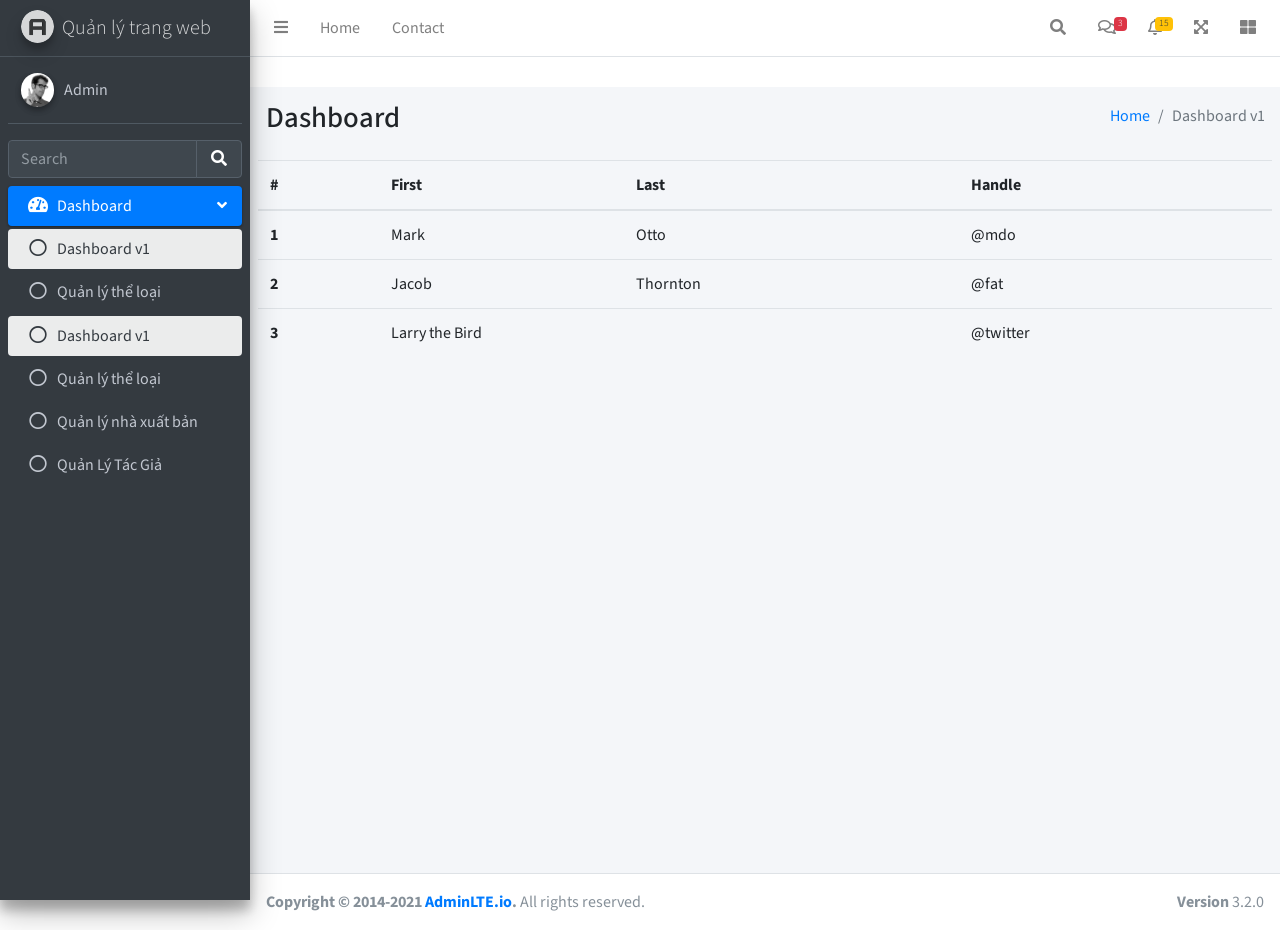
<file: admin/index.html>
<!DOCTYPE html>
<html lang="en">
<head>
  <meta charset="utf-8">
  <meta name="viewport" content="width=device-width, initial-scale=1">
  <title>AdminLTE 3 | Dashboard</title>

  <!-- Google Font: Source Sans Pro -->
  <link rel="stylesheet" href="https://fonts.googleapis.com/css?family=Source+Sans+Pro:300,400,400i,700&display=fallback">
  <!-- Font Awesome -->
  <link rel="stylesheet" href="plugins/fontawesome-free/css/all.min.css">
  <!-- Ionicons -->
  <link rel="stylesheet" href="https://code.ionicframework.com/ionicons/2.0.1/css/ionicons.min.css">
  <!-- Tempusdominus Bootstrap 4 -->
  <link rel="stylesheet" href="plugins/tempusdominus-bootstrap-4/css/tempusdominus-bootstrap-4.min.css">
  <!-- iCheck -->
  <link rel="stylesheet" href="plugins/icheck-bootstrap/icheck-bootstrap.min.css">
  <!-- JQVMap -->
  <link rel="stylesheet" href="plugins/jqvmap/jqvmap.min.css">
  <!-- Theme style -->
  <link rel="stylesheet" href="dist/css/adminlte.min.css">
  <!-- overlayScrollbars -->
  <link rel="stylesheet" href="plugins/overlayScrollbars/css/OverlayScrollbars.min.css">
  <!-- Daterange picker -->
  <link rel="stylesheet" href="plugins/daterangepicker/daterangepicker.css">
  <!-- summernote -->
  <link rel="stylesheet" href="plugins/summernote/summernote-bs4.min.css">
</head>
<body class="hold-transition sidebar-mini layout-fixed">
<div class="wrapper">

  <!-- Preloader -->
  <div class="preloader flex-column justify-content-center align-items-center">
    <img class="animation__shake" src="dist/img/AdminLTELogo.png" alt="AdminLTELogo" height="60" width="60">
  </div>

  <!-- Navbar -->
  <nav class="main-header navbar navbar-expand navbar-white navbar-light">
    <!-- Left navbar links -->
    <ul class="navbar-nav">
      <li class="nav-item">
        <a class="nav-link" data-widget="pushmenu" href="#" role="button"><i class="fas fa-bars"></i></a>
      </li>
      <li class="nav-item d-none d-sm-inline-block">
        <a href="index3.html" class="nav-link">Home</a>
      </li>
      <li class="nav-item d-none d-sm-inline-block">
        <a href="#" class="nav-link">Contact</a>
      </li>
    </ul>

    <!-- Right navbar links -->
    <ul class="navbar-nav ml-auto">
      <!-- Navbar Search -->
      <li class="nav-item">
        <a class="nav-link" data-widget="navbar-search" href="#" role="button">
          <i class="fas fa-search"></i>
        </a>
        <div class="navbar-search-block">
          <form class="form-inline">
            <div class="input-group input-group-sm">
              <input class="form-control form-control-navbar" type="search" placeholder="Search" aria-label="Search">
              <div class="input-group-append">
                <button class="btn btn-navbar" type="submit">
                  <i class="fas fa-search"></i>
                </button>
                <button class="btn btn-navbar" type="button" data-widget="navbar-search">
                  <i class="fas fa-times"></i>
                </button>
              </div>
            </div>
          </form>
        </div>
      </li>

      <!-- Messages Dropdown Menu -->
      <li class="nav-item dropdown">
        <a class="nav-link" data-toggle="dropdown" href="#">
          <i class="far fa-comments"></i>
          <span class="badge badge-danger navbar-badge">3</span>
        </a>
        <div class="dropdown-menu dropdown-menu-lg dropdown-menu-right">
          <a href="#" class="dropdown-item">
            <!-- Message Start -->
            <div class="media">
              <img src="dist/img/user1-128x128.jpg" alt="User Avatar" class="img-size-50 mr-3 img-circle">
              <div class="media-body">
                <h3 class="dropdown-item-title">
                  Brad Diesel
                  <span class="float-right text-sm text-danger"><i class="fas fa-star"></i></span>
                </h3>
                <p class="text-sm">Call me whenever you can...</p>
                <p class="text-sm text-muted"><i class="far fa-clock mr-1"></i> 4 Hours Ago</p>
              </div>
            </div>
            <!-- Message End -->
          </a>
          <div class="dropdown-divider"></div>
          <a href="#" class="dropdown-item">
            <!-- Message Start -->
            <div class="media">
              <img src="dist/img/user8-128x128.jpg" alt="User Avatar" class="img-size-50 img-circle mr-3">
              <div class="media-body">
                <h3 class="dropdown-item-title">
                  John Pierce
                  <span class="float-right text-sm text-muted"><i class="fas fa-star"></i></span>
                </h3>
                <p class="text-sm">I got your message bro</p>
                <p class="text-sm text-muted"><i class="far fa-clock mr-1"></i> 4 Hours Ago</p>
              </div>
            </div>
            <!-- Message End -->
          </a>
          <div class="dropdown-divider"></div>
          <a href="#" class="dropdown-item">
            <!-- Message Start -->
            <div class="media">
              <img src="dist/img/user3-128x128.jpg" alt="User Avatar" class="img-size-50 img-circle mr-3">
              <div class="media-body">
                <h3 class="dropdown-item-title">
                  Nora Silvester
                  <span class="float-right text-sm text-warning"><i class="fas fa-star"></i></span>
                </h3>
                <p class="text-sm">The subject goes here</p>
                <p class="text-sm text-muted"><i class="far fa-clock mr-1"></i> 4 Hours Ago</p>
              </div>
            </div>
            <!-- Message End -->
          </a>
          <div class="dropdown-divider"></div>
          <a href="#" class="dropdown-item dropdown-footer">See All Messages</a>
        </div>
      </li>
      <!-- Notifications Dropdown Menu -->
      <li class="nav-item dropdown">
        <a class="nav-link" data-toggle="dropdown" href="#">
          <i class="far fa-bell"></i>
          <span class="badge badge-warning navbar-badge">15</span>
        </a>
        <div class="dropdown-menu dropdown-menu-lg dropdown-menu-right">
          <span class="dropdown-item dropdown-header">15 Notifications</span>
          <div class="dropdown-divider"></div>
          <a href="#" class="dropdown-item">
            <i class="fas fa-envelope mr-2"></i> 4 new messages
            <span class="float-right text-muted text-sm">3 mins</span>
          </a>
          <div class="dropdown-divider"></div>
          <a href="#" class="dropdown-item">
            <i class="fas fa-users mr-2"></i> 8 friend requests
            <span class="float-right text-muted text-sm">12 hours</span>
          </a>
          <div class="dropdown-divider"></div>
          <a href="#" class="dropdown-item">
            <i class="fas fa-file mr-2"></i> 3 new reports
            <span class="float-right text-muted text-sm">2 days</span>
          </a>
          <div class="dropdown-divider"></div>
          <a href="#" class="dropdown-item dropdown-footer">See All Notifications</a>
        </div>
      </li>
      <li class="nav-item">
        <a class="nav-link" data-widget="fullscreen" href="#" role="button">
          <i class="fas fa-expand-arrows-alt"></i>
        </a>
      </li>
      <li class="nav-item">
        <a class="nav-link" data-widget="control-sidebar" data-controlsidebar-slide="true" href="#" role="button">
          <i class="fas fa-th-large"></i>
        </a>
      </li>
    </ul>
  </nav>
  <!-- /.navbar -->

    <!-- Main Sidebar Container -->
    <aside class="main-sidebar sidebar-dark-primary elevation-4">
        <!-- Brand Logo -->
        <a href="index3.html" class="brand-link">
            <img src="dist/img/AdminLTELogo.png" alt="AdminLTE Logo" class="brand-image img-circle elevation-3" style="opacity: .8">
            <span class="brand-text font-weight-light">Quản lý trang web</span>
        </a>


    <!-- Sidebar -->
    <div class="sidebar">
      <!-- Sidebar user panel (optional) -->
      <div class="user-panel mt-3 pb-3 mb-3 d-flex">
        <div class="image">
          <img src="dist/img/user2-160x160.jpg" class="img-circle elevation-2" alt="User Image">
        </div>
        <div class="info">
          <a href="#" class="d-block">Admin</a>
        </div>
      </div>

      <!-- SidebarSearch Form -->
      <div class="form-inline">
        <div class="input-group" data-widget="sidebar-search">
          <input class="form-control form-control-sidebar" type="search" placeholder="Search" aria-label="Search">
          <div class="input-group-append">
            <button class="btn btn-sidebar">
              <i class="fas fa-search fa-fw"></i>
            </button>
          </div>
        </div>
      </div>

      <!-- Sidebar Menu -->
      <nav class="mt-2">
        <ul class="nav nav-pills nav-sidebar flex-column" data-widget="treeview" role="menu" data-accordion="false">
          <!-- Add icons to the links using the .nav-icon class
               with font-awesome or any other icon font library -->
          <li class="nav-item menu-open">
            <a href="#" class="nav-link active">
              <i class="nav-icon fas fa-tachometer-alt"></i>
              <p>
                Dashboard
                <i class="right fas fa-angle-left"></i>
              </p>
            </a>
            <ul class="nav nav-treeview">
              <li class="nav-item">
                <a href="./index.html" class="nav-link active">
                  <i class="far fa-circle nav-icon"></i>
                  <p>Dashboard v1</p>
                </a>
              </li>
              <li class="nav-item">
                <a href="./category-manage.html" class="nav-link">
                  <i class="far fa-circle nav-icon"></i>
                  <p>Quản lý thể loại</p>
                </a>
              </li>
              <li class="nav-item">
                <a href="./index.html" class="nav-link active">
                  <i class="far fa-circle nav-icon"></i>
                  <p>Dashboard v1</p>
                </a>
              </li>
              <li class="nav-item">
                <a href="./category-manage.html" class="nav-link">
                  <i class="far fa-circle nav-icon"></i>
                  <p>Quản lý thể loại</p>
                </a>
              </li>
              <li class="nav-item">
                <a href="/case-nhom6-FE/admin/publisher.html" class="nav-link">
                  <i class="far fa-circle nav-icon"></i>
                  <p>Quản lý nhà xuất bản</p>
                </a>
              </li>
              <li class="nav-item">
                <a href="author.html" class="nav-link">
                  <i class="far fa-circle nav-icon"></i>
                  <p>Quản Lý Tác Giả</p>
                </a>
              </li>
            </ul>
          </li>
        </ul>
      </nav>
      <!-- /.sidebar-menu -->
    </div>
    <!-- /.sidebar -->
  </aside>

  <!-- Content Wrapper. Contains page content -->

  <div class="content-header"></div>
  <div class="content-wrapper">
    <!-- Content Header (Page header) -->
    <div class="content-header">
      <div class="container-fluid">
        <div class="row mb-2">
          <div class="col-sm-6">
            <h1 class="m-0">Dashboard</h1>
          </div><!-- /.col -->
          <div class="col-sm-6">
            <ol class="breadcrumb float-sm-right">
              <li class="breadcrumb-item"><a href="#">Home</a></li>
              <li class="breadcrumb-item active">Dashboard v1</li>
            </ol>
          </div><!-- /.col -->
        </div><!-- /.row -->
      </div><!-- /.container-fluid -->
    </div>
    <!-- /.content-header -->

    <!-- Main content -->
    <section class="content">
      <table class="table">
        <thead>
        <tr>
          <th scope="col">#</th>
          <th scope="col">First</th>
          <th scope="col">Last</th>
          <th scope="col">Handle</th>
        </tr>
        </thead>
        <tbody>
        <tr>
          <th scope="row">1</th>
          <td>Mark</td>
          <td>Otto</td>
          <td>@mdo</td>
        </tr>
        <tr>
          <th scope="row">2</th>
          <td>Jacob</td>
          <td>Thornton</td>
          <td>@fat</td>
        </tr>
        <tr>
          <th scope="row">3</th>
          <td colspan="2">Larry the Bird</td>
          <td>@twitter</td>
        </tr>
        </tbody>
      </table>
    </section>
    <!-- /.content -->
  </div>
  <!-- /.content-wrapper -->
  <footer class="main-footer">
    <strong>Copyright &copy; 2014-2021 <a href="https://adminlte.io">AdminLTE.io</a>.</strong>
    All rights reserved.
    <div class="float-right d-none d-sm-inline-block">
      <b>Version</b> 3.2.0
    </div>
  </footer>

  <!-- Control Sidebar -->
  <aside class="control-sidebar control-sidebar-dark">
    <!-- Control sidebar content goes here -->
  </aside>
  <!-- /.control-sidebar -->
</div>
<!-- ./wrapper -->

<!-- jQuery -->
<script src="plugins/jquery/jquery.min.js"></script>
<!-- jQuery UI 1.11.4 -->
<script src="plugins/jquery-ui/jquery-ui.min.js"></script>
<!-- Resolve conflict in jQuery UI tooltip with Bootstrap tooltip -->
<script>
  $.widget.bridge('uibutton', $.ui.button)
</script>
<!-- Bootstrap 4 -->
<script src="plugins/bootstrap/js/bootstrap.bundle.min.js"></script>
<!-- ChartJS -->
<script src="plugins/chart.js/Chart.min.js"></script>
<!-- Sparkline -->
<script src="plugins/sparklines/sparkline.js"></script>
<!-- JQVMap -->
<script src="plugins/jqvmap/jquery.vmap.min.js"></script>
<script src="plugins/jqvmap/maps/jquery.vmap.usa.js"></script>
<!-- jQuery Knob Chart -->
<script src="plugins/jquery-knob/jquery.knob.min.js"></script>
<!-- daterangepicker -->
<script src="plugins/moment/moment.min.js"></script>
<script src="plugins/daterangepicker/daterangepicker.js"></script>
<!-- Tempusdominus Bootstrap 4 -->
<script src="plugins/tempusdominus-bootstrap-4/js/tempusdominus-bootstrap-4.min.js"></script>
<!-- Summernote -->
<script src="plugins/summernote/summernote-bs4.min.js"></script>
<!-- overlayScrollbars -->
<script src="plugins/overlayScrollbars/js/jquery.overlayScrollbars.min.js"></script>
<!-- AdminLTE App -->
<script src="dist/js/adminlte.js"></script>
<!-- AdminLTE for demo purposes -->
<script src="dist/js/demo.js"></script>
<!-- AdminLTE dashboard demo (This is only for demo purposes) -->
<script src="dist/js/pages/dashboard.js"></script>
</body>
</html>
</file>
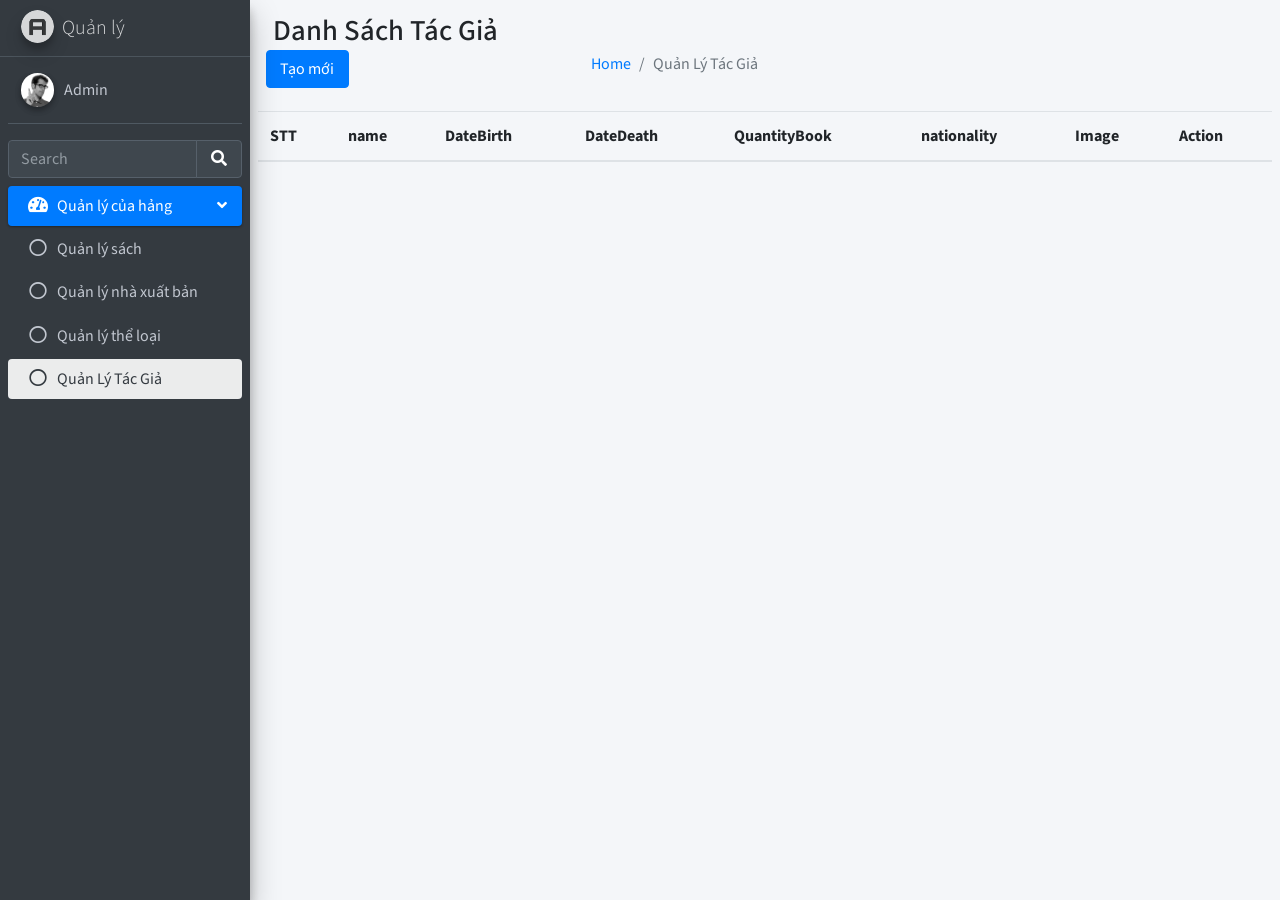
<file: admin/author.html>
<!DOCTYPE html>
<html lang="en">
<head>
    <meta charset="utf-8">
    <meta name="viewport" content="width=device-width, initial-scale=1">
    <title>AdminLTE 3 | Dashboard</title>

    <!-- Google Font: Source Sans Pro -->
    <link rel="stylesheet"
          href="https://fonts.googleapis.com/css?family=Source+Sans+Pro:300,400,400i,700&display=fallback">
    <!-- Font Awesome -->
    <link rel="stylesheet" href="plugins/fontawesome-free/css/all.min.css">
    <!-- Ionicons -->
    <link rel="stylesheet" href="https://code.ionicframework.com/ionicons/2.0.1/css/ionicons.min.css">
    <!-- Tempusdominus Bootstrap 4 -->
    <link rel="stylesheet" href="plugins/tempusdominus-bootstrap-4/css/tempusdominus-bootstrap-4.min.css">
    <!-- iCheck -->
    <link rel="stylesheet" href="plugins/icheck-bootstrap/icheck-bootstrap.min.css">
    <!-- JQVMap -->
    <link rel="stylesheet" href="plugins/jqvmap/jqvmap.min.css">
    <!-- Theme style -->
    <link rel="stylesheet" href="dist/css/adminlte.min.css">
    <!-- overlayScrollbars -->
    <link rel="stylesheet" href="plugins/overlayScrollbars/css/OverlayScrollbars.min.css">
    <!-- Daterange picker -->
    <link rel="stylesheet" href="plugins/daterangepicker/daterangepicker.css">
    <!-- summernote -->
    <link rel="stylesheet" href="plugins/summernote/summernote-bs4.min.css">
    <script src="//ajax.googleapis.com/ajax/libs/jquery/1.9.1/jquery.min.js"></script>




</head>
<body class="hold-transition sidebar-mini layout-fixed">
<div class="wrapper">
    <aside class="main-sidebar sidebar-dark-primary elevation-4">
        <!-- Brand Logo -->
        <a href="index3.html" class="brand-link">
            <img src="dist/img/AdminLTELogo.png" alt="AdminLTE Logo" class="brand-image img-circle elevation-3"
                 style="opacity: .8">
            <span class="brand-text font-weight-light">Quản lý</span>
        </a>

        <!-- Sidebar -->
        <div class="sidebar">
            <!-- Sidebar user panel (optional) -->
            <div class="user-panel mt-3 pb-3 mb-3 d-flex">
                <div class="image">
                    <img src="dist/img/user2-160x160.jpg" class="img-circle elevation-2" alt="User Image">
                </div>
                <div class="info">

                    <a href="#" class="d-block" id="name_admin">Admin</a>
                </div>
            </div>

            <!-- SidebarSearch Form -->
            <div class="form-inline">
                <div class="input-group" data-widget="sidebar-search">
                    <input class="form-control form-control-sidebar" id="q" type="search" placeholder="Search"
                           aria-label="Search">
                    <div class="input-group-append">
                        <button class="btn btn-sidebar" onclick="findAuthorByName()" aria-label="Close" class="close" data-dismiss="modal">
                            <i class="fas fa-search fa-fw"></i>
                        </button>
                    </div>
                </div>
            </div>

            <!-- Sidebar Menu -->
            <nav class="mt-2">

                <ul class="nav nav-pills nav-sidebar flex-column" data-widget="treeview" role="menu"
                    data-accordion="false">
                    <!-- Add icons to the links using the .nav-icon class
                         with font-awesome or any other icon font library -->

                    <li class="nav-item menu-open">
                        <a href="#" class="nav-link active">
                            <i class="nav-icon fas fa-tachometer-alt"></i>
                            <p>

                                Quản lý của hảng

                                <i class="right fas fa-angle-left"></i>
                            </p>
                        </a>
                        <ul class="nav nav-treeview">
                            <li class="nav-item">
                                <a href="./book.html" class="nav-link ">
                                    <i class="far fa-circle nav-icon"></i>
                                    <p>Quản lý sách</p>
                                </a>
                            </li>
                            <li class="nav-item">
                                <a href="./publisher.html" class="nav-link">
                                    <i class="far fa-circle nav-icon"></i>
                                    <p>Quản lý nhà xuất bản</p>
                                </a>
                            </li>
                            <li class="nav-item">
                                <a href="./genre.html" class="nav-link">
                                    <i class="far fa-circle nav-icon"></i>
                                    <p>Quản lý thể loại</p>
                                </a>
                            </li>

                            <li class="nav-item">
                                <a href="./author.html" class="nav-link active">
                                    <i class="far fa-circle nav-icon"></i>
                                    <p>Quản Lý Tác Giả</p>

                                </a>
                            </li>
                        </ul>
                    </li>
                </ul>
            </nav>
            <!-- /.sidebar-menu -->
        </div>
        <!-- /.sidebar -->
    </aside>

    <!-- Content Wrapper. Contains page content -->
    <div class="content-wrapper">
        <!-- Content Header (Page header) -->
        <div class="content-header">
            <div class="container-fluid">
                <div class="rw mb-2">
                    <div class="col-sm-6">
                        <h1 class="m-0">Danh Sách Tác Giả</h1>
                    </div><!-- /.col -->
                    <div class="col-sm-6">
                        <ol class="breadcrumb float-sm-right">
                            <li class="breadcrumb-item"><a href="#">Home</a></li>
                            <li class="breadcrumb-item active">Quản Lý Tác Giả</li>
                        </ol>
                    </div><!-- /.col -->
                    <button class="btn btn-primary col-1" data-target="#create-author" data-toggle="modal"
                            type="button" onclick="showCreateAuthor()">
                        Tạo mới
                    </button>
                </div><!-- /.row -->
            </div><!-- /.container-fluid -->
        </div>
        <!-- /.content-header -->
        <!-- Main content -->
        <section class="content">
            <table class="table">
                <thead>
                <tr>
                    <th scope="col">STT</th>
                    <th scope="col">name</th>
                    <th scope="col">DateBirth</th>
                    <th scope="col">DateDeath</th>
                    <th scope="col">QuantityBook</th>
                    <th scope="col">nationality</th>
                    <th scope="col">Image</th>
                    <th colspan="2">Action</th>
                </tr>
                </thead>
                <tbody id="author-list-content">
                </tbody>
                <div id="author-page">
                </div>
            </table>
        </section>
        <!-- /.content -->

    </div>
    <div class="modal fade" id="create-author">
        <div class="modal-dialog">
            <div class="modal-content">
                <div class="modal-header">
                    <h4 class="modal-title" id="create-author-title">Thêm Tác Giả</h4>
                    <button aria-label="Close" class="close" data-dismiss="modal" type="button">
                        <span aria-hidden="true">&times;</span>
                    </button>
                </div>
                <div class="modal-body">
                    <div class="form-group">
                        <label for="name">Tên Tác Giả</label>
                        <input class="form-control" id="name" placeholder="Nhập Tên Tác Giả" type="text">
                    </div>
                    <div class="form-group">
                        <label for="dateBirth">Năm Sinh</label>
                        <input type="date" class="form-control" id="dateBirth" placeholder="Năm Sinh" type="text">
                    </div>
                    <div class="form-group">
                        <label for="dateDeath">Năm Mất</label>
                        <input type="date" class="form-control" id="dateDeath" placeholder="Năm Mất" type="text">
                    </div>
                    <div class="form-group">
                        <label for="quantityBook">Số Lượng Sách</label>
                        <input class="form-control" id="quantityBook" placeholder="Số Lượng Sách" type="text">
                    </div>
                    <div class="form-group">
                        <label for="nationality">Quốc Tịch</label>
                        <input class="form-control" id="nationality" placeholder="Quốc Tịch" type="text">
                    </div>
                    <div class="form-group">
                        <label for="wiki">Link Wiki</label>
                        <input class="form-control" id="wiki" placeholder="Link Wiki" type="text">
                    </div>
                    <div id="image-edit">

                    </div>
                    <div class="form-group">
                        <label for="image">Ảnh sản phẩm</label>
                        <input class="form-control" id="image" type="file">
                    </div>
                </div>
                <div class="modal-footer justify-content-between" id="create-author-footer">

                </div>
            </div>
            <!-- /.modal-content -->
        </div>
        <!-- /.modal-dialog -->
    </div>

    <div class="modal fade" id="delete-author">
        <div class="modal-dialog">
            <div class="modal-content">
                <div class="modal-header">
                    <h4 class="modal-title">Xóa</h4>
                    <button aria-label="Close" class="close" data-dismiss="modal" type="button">
                        <span aria-hidden="true">&times;</span>
                    </button>
                </div>
                <div class="modal-body">
                    <p>Bạn có muốn xóa không?</p>
                </div>
                <div class="modal-footer justify-content-between" id="footer-delete">

                </div>
            </div>
            <!-- /.modal-content -->
        </div>
        <!-- /.modal-dialog -->
    </div>

    <!-- /.content-wrapper -->
    <!-- Control Sidebar -->
    <aside class="control-sidebar control-sidebar-dark">
        <!-- Control sidebar content goes here -->
    </aside>
    <!-- /.control-sidebar -->
</div>
<!-- ./wrapper -->

<!-- jQuery -->
<script src="plugins/jquery/jquery.min.js"></script>
<!-- jQuery UI 1.11.4 -->
<script src="plugins/jquery-ui/jquery-ui.min.js"></script>
<!-- Resolve conflict in jQuery UI tooltip with Bootstrap tooltip -->
<script>
    $.widget.bridge('uibutton', $.ui.button)
</script>
<!-- Bootstrap 4 -->
<script src="plugins/bootstrap/js/bootstrap.bundle.min.js"></script>
<!-- ChartJS -->
<script src="plugins/chart.js/Chart.min.js"></script>
<!-- Sparkline -->
<script src="plugins/sparklines/sparkline.js"></script>
<!-- JQVMap -->
<script src="plugins/jqvmap/jquery.vmap.min.js"></script>
<script src="plugins/jqvmap/maps/jquery.vmap.usa.js"></script>
<!-- jQuery Knob Chart -->
<script src="plugins/jquery-knob/jquery.knob.min.js"></script>
<!-- daterangepicker -->
<script src="plugins/moment/moment.min.js"></script>
<script src="plugins/daterangepicker/daterangepicker.js"></script>
<!-- Tempusdominus Bootstrap 4 -->
<script src="plugins/tempusdominus-bootstrap-4/js/tempusdominus-bootstrap-4.min.js"></script>
<!-- Summernote -->
<script src="plugins/summernote/summernote-bs4.min.js"></script>
<!-- overlayScrollbars -->
<script src="plugins/overlayScrollbars/js/jquery.overlayScrollbars.min.js"></script>
<!-- AdminLTE App -->
<script src="dist/js/adminlte.js"></script>
<!-- AdminLTE for demo purposes -->
<script src="dist/js/demo.js"></script>
<!-- AdminLTE dashboard demo (This is only for demo purposes) -->
<script src="dist/js/pages/dashboard.js"></script>
<script src="../notification.js"></script>
<script src="author.js"></script>
</div>
</body>
</html>
</file>
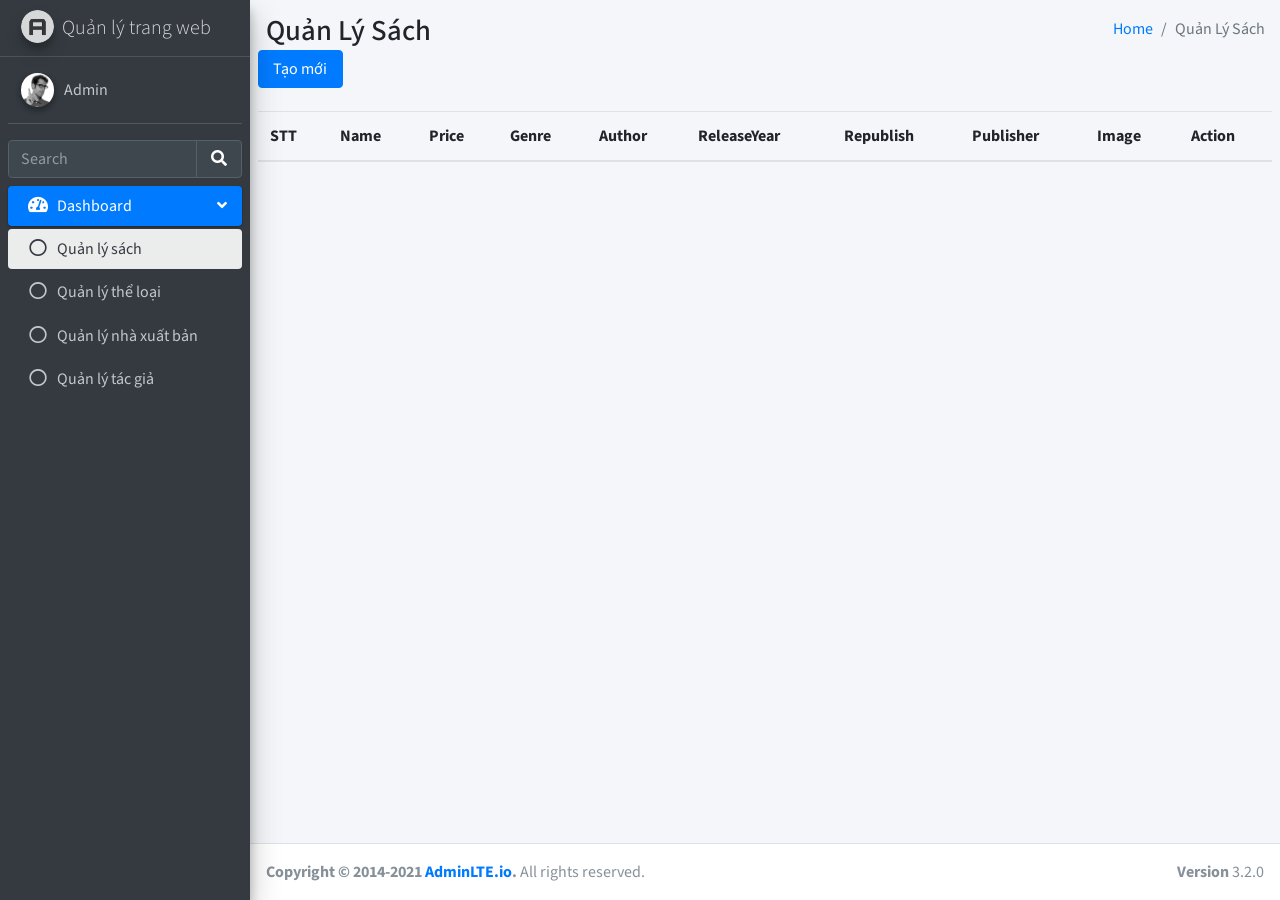
<file: admin/book.html>
<!DOCTYPE html>
<html lang="en">
<head>
    <meta charset="utf-8">
    <meta name="viewport" content="width=device-width, initial-scale=1">
    <title>AdminLTE 3 | Dashboard</title>
    <!-- Google Font: Source Sans Pro -->
    <link rel="stylesheet" href="https://fonts.googleapis.com/css?family=Source+Sans+Pro:300,400,400i,700&display=fallback">
    <!-- Font Awesome -->
    <link rel="stylesheet" href="plugins/fontawesome-free/css/all.min.css">
    <!-- Ionicons -->
    <link rel="stylesheet" href="https://code.ionicframework.com/ionicons/2.0.1/css/ionicons.min.css">
    <!-- Tempusdominus Bootstrap 4 -->
    <link rel="stylesheet" href="plugins/tempusdominus-bootstrap-4/css/tempusdominus-bootstrap-4.min.css">
    <!-- iCheck -->
    <link rel="stylesheet" href="plugins/icheck-bootstrap/icheck-bootstrap.min.css">
    <!-- JQVMap -->
    <link rel="stylesheet" href="plugins/jqvmap/jqvmap.min.css">
    <!-- Theme style -->
    <link rel="stylesheet" href="dist/css/adminlte.min.css">
    <!-- overlayScrollbars -->
    <link rel="stylesheet" href="plugins/overlayScrollbars/css/OverlayScrollbars.min.css">
    <!-- Daterange picker -->
    <link rel="stylesheet" href="plugins/daterangepicker/daterangepicker.css">
    <!-- summernote -->
    <link rel="stylesheet" href="plugins/summernote/summernote-bs4.min.css">
    <script src="//ajax.googleapis.com/ajax/libs/jquery/1.9.1/jquery.min.js"></script>

</head>
<body class="hold-transition sidebar-mini layout-fixed">
<div class="wrapper">
    <!-- /.navbar -->
    <!-- Main Sidebar Container -->
    <aside class="main-sidebar sidebar-dark-primary elevation-4">
        <!-- Brand Logo -->
        <a href="index3.html" class="brand-link">
            <img src="dist/img/AdminLTELogo.png" alt="AdminLTE Logo" class="brand-image img-circle elevation-3" style="opacity: .8">
            <span class="brand-text font-weight-light">Quản lý trang web</span>
        </a>


        <!-- Sidebar -->
        <div class="sidebar">
            <!-- Sidebar user panel (optional) -->
            <div class="user-panel mt-3 pb-3 mb-3 d-flex">
                <div class="image">
                    <img src="dist/img/user2-160x160.jpg" class="img-circle elevation-2" alt="User Image">
                </div>
                <div class="info">
                    <a href="#" class="d-block">Admin</a>
                </div>
            </div>

            <!-- SidebarSearch Form -->
            <div class="form-inline">
                <div class="input-group" data-widget="sidebar-search">
                    <input class="form-control form-control-sidebar" type="search" id="q" placeholder="Search" aria-label="Search">
                    <div class="input-group-append">
                        <button class="btn btn-sidebar" onclick="findBookByName()" aria-label="Close" class="close" data-dismiss="modal">
                            <i class="fas fa-search fa-fw"></i>
                        </button>
                    </div>
                </div>
            </div>

            <!-- Sidebar Menu -->
            <nav class="mt-2">
                <ul class="nav nav-pills nav-sidebar flex-column" data-widget="treeview" role="menu" data-accordion="false">
                    <!-- Add icons to the links using the .nav-icon class
                         with font-awesome or any other icon font library -->
                    <li class="nav-item menu-open">
                        <a href="#" class="nav-link active">
                            <i class="nav-icon fas fa-tachometer-alt"></i>
                            <p>
                                Dashboard
                                <i class="right fas fa-angle-left"></i>
                            </p>
                        </a>
                        <ul class="nav nav-treeview">
                            <li class="nav-item">
                                <a href="./book.html" class="nav-link active">
                                    <i class="far fa-circle nav-icon"></i>
                                    <p>Quản lý sách</p>
                                </a>
                            </li>
                            <li class="nav-item">
                                <a href="./genre.html" class="nav-link">
                                    <i class="far fa-circle nav-icon"></i>
                                    <p>Quản lý thể loại</p>
                                </a>
                            </li>
                            <li class="nav-item">
                                <a href="./publisher.html" class="nav-link">
                                    <i class="far fa-circle nav-icon"></i>
                                    <p>Quản lý nhà xuất bản</p>
                                </a>
                            </li>
                            <li class="nav-item">
                                <a href="./author.html" class="nav-link">
                                    <i class="far fa-circle nav-icon"></i>
                                    <p>Quản lý tác giả</p>
                                </a>
                            </li>
                        </ul>
                    </li>
                </ul>
            </nav>
            <!-- /.sidebar-menu -->
        </div>
        <!-- /.sidebar -->
    </aside>

    <!-- Content Wrapper. Contains page content -->
    <div class="content-wrapper">
        <!-- Content Header (Page header) -->
        <div class="content-header">
            <div class="container-fluid">
                <div class="row mb-2">
                    <div class="col-sm-6">
                        <h1 class="m-0">Quản Lý Sách</h1>
                    </div><!-- /.col -->
                    <div class="col-sm-6">
                        <ol class="breadcrumb float-sm-right">
                            <li class="breadcrumb-item"><a href="#">Home</a></li>
                            <li class="breadcrumb-item active">Quản Lý Sách</li>
                        </ol>
                    </div><!-- /.col -->
                    <button class="btn btn-primary col-1" data-target="#create-book" data-toggle="modal"
                            type="button" onclick="showCreateBook()">
                        Tạo mới
                    </button>
                </div><!-- /.row -->
            </div><!-- /.container-fluid -->
        </div>
        <!-- /.content-header -->

        <!-- Main content -->
        <section class="content">
            <table class="table">
                <thead>
                <tr>
                    <th scope="col">STT</th>
                    <th scope="col">Name</th>
                    <th scope="col">Price</th>
                    <th scope="col">Genre</th>
                    <th scope="col">Author</th>
                    <th scope="col">ReleaseYear</th>
                    <th scope="col">Republish</th>
                    <th colspan="col">Publisher</th>
                    <th colspan="col">Image</th>
                    <th colspan="2">Action</th>
                </tr>
                </thead>
                <tbody id="book-list-content">
                </tbody>
                <div id="book-page">
                </div>
            </table>
        </section>
        <!-- /.content -->

    </div>
    <div class="modal fade" id="create-book">
        <div class="modal-dialog">
            <div class="modal-content">
                <div class="modal-header">
                    <h4 class="modal-title" id="create-book-title">Thêm Tác Giả</h4>
                    <button aria-label="Close" class="close" data-dismiss="modal" type="button">
                        <span aria-hidden="true">&times;</span>
                    </button>
                </div>
                <div class="modal-body">
                    <div class="form-group">
                        <label for="name">Tên Sách</label>
                        <input class="form-control" id="name" placeholder="Nhập Tên Sách" type="text">
                    </div>
                    <div class="form-group">
                        <label for="price">Giá Sách</label>
                        <input class="form-control" id="price" placeholder="Giá Sách" type="text">
                    </div>
                    <div class="form-group">
                        <label for="genre">Thể Loại</label>
                        <select class="form-control" id="genre"></select>
                    </div>
                    <div class="form-group">
                        <label for="author">Tác Giả</label>
                        <select class="form-control" id="author"></select>
                    </div>
                    <div class="form-group">
                        <label for="releaseYear">Năm Phát Hành</label>
                        <input class="form-control" id="releaseYear" placeholder="Năm Phát Hành" type="text">
                    </div>
                    <div class="form-group">
                        <label for="republish">Năm Tái Bản</label>
                        <input class="form-control" id="republish" placeholder="Năm Tái Bản" type="text">
                    </div>
                    <div class="form-group">
                        <label for="publisher">Nhà Xuất Bản</label>
                        <select class="form-control" id="publisher"></select>
                    </div>
                    <div id="image-edit">

                    </div>
                    <div class="form-group">
                        <label for="image">Ảnh sản phẩm</label>
                        <input class="form-control" id="image" type="file">
                    </div>
                </div>
                <div class="modal-footer justify-content-between" id="create-book-footer">

                </div>
            </div>
            <!-- /.modal-content -->
        </div>
        <!-- /.modal-dialog -->
    </div>

    <div class="modal fade" id="delete-book">
        <div class="modal-dialog">
            <div class="modal-content">
                <div class="modal-header">
                    <h4 class="modal-title">Xóa</h4>
                    <button aria-label="Close" class="close" data-dismiss="modal" type="button">
                        <span aria-hidden="true">&times;</span>
                    </button>
                </div>
                <div class="modal-body">
                    <p>Bạn có muốn xóa không?</p>
                </div>
                <div class="modal-footer justify-content-between" id="footer-delete">

                </div>
            </div>
            <!-- /.modal-content -->
        </div>
        <!-- /.modal-dialog -->
    </div>
    </div>
    <!-- /.content-wrapper -->
    <footer class="main-footer">
        <strong>Copyright &copy; 2014-2021 <a href="https://adminlte.io">AdminLTE.io</a>.</strong>
        All rights reserved.
        <div class="float-right d-none d-sm-inline-block">
            <b>Version</b> 3.2.0
        </div>
    </footer>

    <!-- Control Sidebar -->
    <aside class="control-sidebar control-sidebar-dark">
        <!-- Control sidebar content goes here -->
    </aside>
    <!-- /.control-sidebar -->
</div>
<!-- ./wrapper -->

<!-- jQuery -->
<script src="plugins/jquery/jquery.min.js"></script>
<!-- jQuery UI 1.11.4 -->
<script src="plugins/jquery-ui/jquery-ui.min.js"></script>
<!-- Resolve conflict in jQuery UI tooltip with Bootstrap tooltip -->
<script>
    $.widget.bridge('uibutton', $.ui.button)
</script>
<!-- Bootstrap 4 -->
<script src="plugins/bootstrap/js/bootstrap.bundle.min.js"></script>
<!-- ChartJS -->
<script src="plugins/chart.js/Chart.min.js"></script>
<!-- Sparkline -->
<script src="plugins/sparklines/sparkline.js"></script>
<!-- JQVMap -->
<script src="plugins/jqvmap/jquery.vmap.min.js"></script>
<script src="plugins/jqvmap/maps/jquery.vmap.usa.js"></script>
<!-- jQuery Knob Chart -->
<script src="plugins/jquery-knob/jquery.knob.min.js"></script>
<!-- daterangepicker -->
<script src="plugins/moment/moment.min.js"></script>
<script src="plugins/daterangepicker/daterangepicker.js"></script>
<!-- Tempusdominus Bootstrap 4 -->
<script src="plugins/tempusdominus-bootstrap-4/js/tempusdominus-bootstrap-4.min.js"></script>
<!-- Summernote -->
<script src="plugins/summernote/summernote-bs4.min.js"></script>
<!-- overlayScrollbars -->
<script src="plugins/overlayScrollbars/js/jquery.overlayScrollbars.min.js"></script>
<!-- AdminLTE App -->
<script src="dist/js/adminlte.js"></script>
<!-- AdminLTE for demo purposes -->
<script src="dist/js/demo.js"></script>
<!-- AdminLTE dashboard demo (This is only for demo purposes) -->
<script src="dist/js/pages/dashboard.js"></script>
<script src="../notification.js"></script>
<script src="book.js"></script>

</body>
</html>
</file>
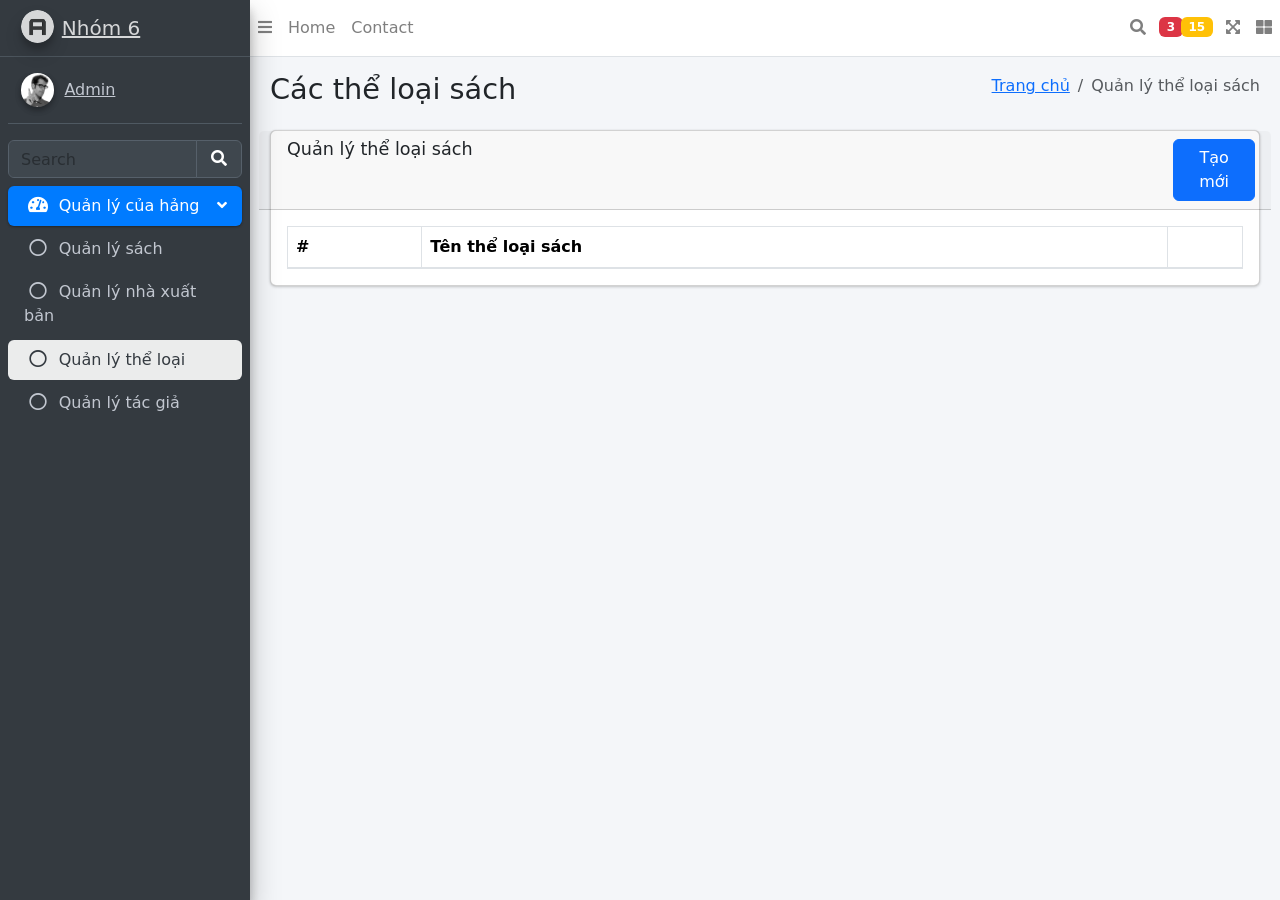
<file: admin/genre.html>
<!DOCTYPE html>
<html lang="en">
<head>
    <meta charset="UTF-8">
    <title>Quản lý thể loại sách</title>
    <!-- Google Font: Source Sans Pro -->
    <link href="https://fonts.googleapis.com/css?family=Source+Sans+Pro:300,400,400i,700&display=fallback"
          rel="stylesheet">
    <!-- Font Awesome -->
    <link href="plugins/fontawesome-free/css/all.min.css" rel="stylesheet">
    <!-- Ionicons -->
    <link href="https://code.ionicframework.com/ionicons/2.0.1/css/ionicons.min.css" rel="stylesheet">
    <!-- Tempusdominus Bootstrap 4 -->
    <link href="plugins/tempusdominus-bootstrap-4/css/tempusdominus-bootstrap-4.min.css" rel="stylesheet">
    <!-- iCheck -->
    <link href="plugins/icheck-bootstrap/icheck-bootstrap.min.css" rel="stylesheet">
    <!-- JQVMap -->
    <link href="plugins/jqvmap/jqvmap.min.css" rel="stylesheet">
    <!-- Theme style -->
    <link href="dist/css/adminlte.min.css" rel="stylesheet">
    <!-- SweetAlert2 -->
    <link href="plugins/sweetalert2-theme-bootstrap-4/bootstrap-4.min.css" rel="stylesheet">
    <!-- Toastr -->
    <link href="plugins/toastr/toastr.min.css" rel="stylesheet">
    <!-- overlayScrollbars -->
    <link href="plugins/overlayScrollbars/css/OverlayScrollbars.min.css" rel="stylesheet">
    <!-- Daterange picker -->
    <link href="plugins/daterangepicker/daterangepicker.css" rel="stylesheet">
    <!-- summernote -->
    <link href="plugins/summernote/summernote-bs4.min.css" rel="stylesheet">
    <link crossorigin="anonymous" href="https://cdn.jsdelivr.net/npm/bootstrap@5.1.3/dist/css/bootstrap.min.css"
          integrity="sha384-1BmE4kWBq78iYhFldvKuhfTAU6auU8tT94WrHftjDbrCEXSU1oBoqyl2QvZ6jIW3" rel="stylesheet">
    <script src="//ajax.googleapis.com/ajax/libs/jquery/1.9.1/jquery.min.js"></script>
</head>
<body class="hold-transition sidebar-mini layout-fixed">
<div class="wrapper">
    <nav class="main-header navbar navbar-expand navbar-white navbar-light">
        <!-- Left navbar links -->
        <ul class="navbar-nav">
            <li class="nav-item">
                <a class="nav-link" data-widget="genremenu" href="#" role="button"><i class="fas fa-bars"></i></a>
            </li>
            <li class="nav-item d-none d-sm-inline-block">
                <a class="nav-link" href="index3.html">Home</a>
            </li>
            <li class="nav-item d-none d-sm-inline-block">
                <a class="nav-link" href="#">Contact</a>
            </li>
        </ul>

        <!-- Right navbar links -->
        <ul class="navbar-nav ml-auto">
            <!-- Navbar Search -->
            <li class="nav-item">
                <a class="nav-link" data-widget="navbar-search" href="#" role="button">
                    <i class="fas fa-search"></i>
                </a>
                <div class="navbar-search-block">
                    <form class="form-inline">
                        <div class="input-group input-group-sm">
                            <input aria-label="Search" class="form-control form-control-navbar" placeholder="Search"
                                   type="search" id="search">
                            <div class="input-group-append">
                                <button class="btn btn-navbar" type="button" onclick="getAllGenre()">
                                    <i class="fas fa-search"></i>
                                </button>
                                <button class="btn btn-navbar" data-widget="navbar-search" type="button">
                                    <i class="fas fa-times"></i>
                                </button>
                            </div>
                        </div>
                    </form>
                </div>
            </li>

            <!-- Messages Dropdown Menu -->
            <li class="nav-item dropdown">
                <a class="nav-link" data-toggle="dropdown" href="#">
                    <i class="far fa-comments"></i>
                    <span class="badge badge-danger navbar-badge">3</span>
                </a>
                <div class="dropdown-menu dropdown-menu-lg dropdown-menu-right">
                    <a class="dropdown-item" href="#">
                        <!-- Message Start -->
                        <div class="media">
                            <img alt="User Avatar" class="img-size-50 mr-3 img-circle" src="dist/img/user1-128x128.jpg">
                            <div class="media-body">
                                <h3 class="dropdown-item-title">
                                    Brad Diesel
                                    <span class="float-right text-sm text-danger"><i class="fas fa-star"></i></span>
                                </h3>
                                <p class="text-sm">Call me whenever you can...</p>
                                <p class="text-sm text-muted"><i class="far fa-clock mr-1"></i> 4 Hours Ago</p>
                            </div>
                        </div>
                        <!-- Message End -->
                    </a>
                    <div class="dropdown-divider"></div>
                    <a class="dropdown-item" href="#">
                        <!-- Message Start -->
                        <div class="media">
                            <img alt="User Avatar" class="img-size-50 img-circle mr-3" src="dist/img/user8-128x128.jpg">
                            <div class="media-body">
                                <h3 class="dropdown-item-title">
                                    John Pierce
                                    <span class="float-right text-sm text-muted"><i class="fas fa-star"></i></span>
                                </h3>
                                <p class="text-sm">I got your message bro</p>
                                <p class="text-sm text-muted"><i class="far fa-clock mr-1"></i> 4 Hours Ago</p>
                            </div>
                        </div>
                        <!-- Message End -->
                    </a>
                    <div class="dropdown-divider"></div>
                    <a class="dropdown-item" href="#">
                        <!-- Message Start -->
                        <div class="media">
                            <img alt="User Avatar" class="img-size-50 img-circle mr-3" src="dist/img/user3-128x128.jpg">
                            <div class="media-body">
                                <h3 class="dropdown-item-title">
                                    Nora Silvester
                                    <span class="float-right text-sm text-warning"><i class="fas fa-star"></i></span>
                                </h3>
                                <p class="text-sm">The subject goes here</p>
                                <p class="text-sm text-muted"><i class="far fa-clock mr-1"></i> 4 Hours Ago</p>
                            </div>
                        </div>
                        <!-- Message End -->
                    </a>
                    <div class="dropdown-divider"></div>
                    <a class="dropdown-item dropdown-footer" href="#">See All Messages</a>
                </div>
            </li>
            <!-- Notifications Dropdown Menu -->
            <li class="nav-item dropdown">
                <a class="nav-link" data-toggle="dropdown" href="#">
                    <i class="far fa-bell"></i>
                    <span class="badge badge-warning navbar-badge">15</span>
                </a>
                <div class="dropdown-menu dropdown-menu-lg dropdown-menu-right">
                    <span class="dropdown-item dropdown-header">15 Notifications</span>
                    <div class="dropdown-divider"></div>
                    <a class="dropdown-item" href="#">
                        <i class="fas fa-envelope mr-2"></i> 4 new messages
                        <span class="float-right text-muted text-sm">3 mins</span>
                    </a>
                    <div class="dropdown-divider"></div>
                    <a class="dropdown-item" href="#">
                        <i class="fas fa-users mr-2"></i> 8 friend requests
                        <span class="float-right text-muted text-sm">12 hours</span>
                    </a>
                    <div class="dropdown-divider"></div>
                    <a class="dropdown-item" href="#">
                        <i class="fas fa-file mr-2"></i> 3 new reports
                        <span class="float-right text-muted text-sm">2 days</span>
                    </a>
                    <div class="dropdown-divider"></div>
                    <a class="dropdown-item dropdown-footer" href="#">See All Notifications</a>
                </div>
            </li>
            <li class="nav-item">
                <a class="nav-link" data-widget="fullscreen" href="#" role="button">
                    <i class="fas fa-expand-arrows-alt"></i>
                </a>
            </li>
            <li class="nav-item">
                <a class="nav-link" data-slide="true" data-widget="control-sidebar" href="#" role="button">
                    <i class="fas fa-th-large"></i>
                </a>
            </li>
        </ul>
    </nav>
    <!-- /.navbar -->

    <!-- Main Sidebar Container -->
    <aside class="main-sidebar sidebar-dark-primary elevation-4">
        <!-- Brand Logo -->
        <a class="brand-link" href="index3.html">
            <img alt="AdminLTE Logo" class="brand-image img-circle elevation-3" src="dist/img/AdminLTELogo.png"
                 style="opacity: .8">
            <span class="brand-text font-weight-light">Nhóm 6</span>
        </a>

        <!-- Sidebar -->
        <div class="sidebar">
            <!-- Sidebar user panel (optional) -->
            <div class="user-panel mt-3 pb-3 mb-3 d-flex">
                <div class="image">
                    <img alt="User Image" class="img-circle elevation-2" src="dist/img/user2-160x160.jpg">
                </div>
                <div class="info">
                    <a class="d-block" href="#" id="name_admin">Admin</a>
                </div>
            </div>

            <!-- SidebarSearch Form -->
            <div class="form-inline">
                <div class="input-group" data-widget="sidebar-search">
                    <input aria-label="Search" class="form-control form-control-sidebar" placeholder="Search"
                           type="search">
                    <div class="input-group-append">
                        <button class="btn btn-sidebar">
                            <i class="fas fa-search fa-fw"></i>
                        </button>
                    </div>
                </div>
            </div>

            <!-- Sidebar Menu -->
            <nav class="mt-2">

                <ul class="nav nav-pills nav-sidebar flex-column" data-widget="treeview" role="menu"
                    data-accordion="false">
                    <li class="nav-item menu-open">
                        <a href="#" class="nav-link active">
                            <i class="nav-icon fas fa-tachometer-alt"></i>
                            <p>
                                Quản lý của hảng
                                <i class="right fas fa-angle-left"></i>
                            </p>
                        </a>
                        <ul class="nav nav-treeview">
                            <li class="nav-item">
                                <a href="./book.html" class="nav-link">
                                    <i class="far fa-circle nav-icon"></i>
                                    <p>Quản lý sách</p>
                                </a>
                            </li>
                            <li class="nav-item">
                                <a href="./publisher.html" class="nav-link">
                                    <i class="far fa-circle nav-icon"></i>
                                    <p >Quản lý nhà xuất bản</p>
                                </a>
                            </li>
                            <li class="nav-item">
                                <a href="./genre.html" class="nav-link active">
                                    <i class="far fa-circle nav-icon"></i>
                                    <p>Quản lý thể loại</p>
                                </a>
                            </li>
                            <li class="nav-item">
                                <a href="./author.html" class="nav-link">
                                    <i class="far fa-circle nav-icon"></i>
                                    <p>Quản lý tác giả</p>
                                </a>
                            </li>
                        </ul>
                    </li>
                </ul>
            </nav>
            <!-- /.sidebar-menu -->
        </div>
        <!-- /.sidebar -->
    </aside>

    <!-- Content Wrapper. Contains page content -->
    <div class="content-wrapper">
        <!-- Content Header (Page header) -->
        <section class="content-header">
            <div class="container-fluid">
                <div class="row mb-2">
                    <div class="col-sm-6">
                        <h1>Các thể loại sách</h1>
                    </div>
                    <div class="col-sm-6">
                        <ol class="breadcrumb float-sm-right">
                            <li class="breadcrumb-item"><a href="/case-nhom6-FE/admin/genre.html">Trang chủ</a></li>
                            <li class="breadcrumb-item active">Quản lý thể loại sách</li>
                        </ol>
                    </div>
                </div>
            </div><!-- /.container-fluid -->
        </section>

        <!-- Main content -->
        <section class="content">
            <div class="container-fluid">
                <div class="row">
                    <div class="col-12">
                        <div class="card">
                            <div class="card-header row">
                                <h3 class="card-title col-11">Quản lý thể loại sách</h3>
                                <button class="btn btn-primary col-1" data-target="#create-genre" data-toggle="modal"
                                        type="button">
                                    Tạo mới
                                </button>
                            </div>
                            <!-- /.card-header -->
                            <div class="card-body">
                                <table class="table table-bordered table-hover" id="example2">
                                    <thead>
                                    <tr>
                                        <th>#</th>
                                        <th>Tên thể loại sách</th>
                                        <th colspan="2"></th>
                                    </tr>
                                    </thead>
                                    <tbody id="genre-list-content">
                                    </tbody>
                                </table>
                            </div>
                            <div id="displayPage"></div>
                            <!-- /.card-body -->
                        </div>
                        <!-- /.card -->

                    </div>
                    <!-- /.col -->
                </div>
                <!-- /.row -->
            </div>
            <!-- /.container-fluid -->
        </section>
        <!-- /.content -->
    </div>
    <div class="modal fade" id="create-genre">
        <div class="modal-dialog">
            <div class="modal-content">
                <div class="modal-header">
                    <h4 class="modal-title" id="create-genre-title">Tạo mới thể loại sách</h4>
                    <button aria-label="Close" class="close" data-dismiss="modal" type="button">
                        <span aria-hidden="true">&times;</span>
                    </button>
                </div>
                <div class="modal-body">
                    <div class="form-group">
                        <label for="name">Tên nhà thể loại sách</label>
                        <input class="form-control" id="name" placeholder="Nhập tên nhà xuất bản" type="text">
                    </div>
                </div>
                <div class="modal-footer justify-content-between" id="create-genre-footer">
                    <button class="btn btn-secondary" data-dismiss="modal" type="button">Đóng</button>
                    <button class="btn btn-primary" onclick="createNewGenre()" type="button">Tạo mới</button>
                </div>
            </div>
            <!-- /.modal-content -->
        </div>
        <!-- /.modal-dialog -->
    </div>
    <div class="modal fade" id="delete-genre">
        <div class="modal-dialog">
            <div class="modal-content">
                <div class="modal-header">
                    <h4 class="modal-title">Xóa thể loại sách</h4>
                    <button aria-label="Close" class="close" data-dismiss="modal" type="button">
                        <span aria-hidden="true">&times;</span>
                    </button>
                </div>
                <div class="modal-body">
                    <p>Bạn có muốn xóa không?</p>
                </div>
                <div class="modal-footer justify-content-between" id="footer-delete">
                </div>
            </div>
            <!-- /.modal-content -->
        </div>
        <!-- /.modal-dialog -->
    </div>

    <!-- Main content -->
</div>
<script crossorigin="anonymous"
        integrity="sha384-ka7Sk0Gln4gmtz2MlQnikT1wXgYsOg+OMhuP+IlRH9sENBO0LRn5q+8nbTov4+1p"
        src="https://cdn.jsdelivr.net/npm/bootstrap@5.1.3/dist/js/bootstrap.bundle.min.js"></script>
<!-- jQuery -->
<script src="plugins/jquery/jquery.min.js"></script>
<!-- jQuery UI 1.11.4 -->
<script src="plugins/jquery-ui/jquery-ui.min.js"></script>
<!-- Resolve conflict in jQuery UI tooltip with Bootstrap tooltip -->
<script>
    $.widget.bridge('uibutton', $.ui.button)
</script>
<!-- Bootstrap 4 -->
<script src="plugins/bootstrap/js/bootstrap.bundle.min.js"></script>
<!-- ChartJS -->
<script src="plugins/chart.js/Chart.min.js"></script>
<!-- Sparkline -->
<script src="plugins/sparklines/sparkline.js"></script>
<!-- JQVMap -->
<script src="plugins/jqvmap/jquery.vmap.min.js"></script>
<script src="plugins/jqvmap/maps/jquery.vmap.usa.js"></script>
<!-- jQuery Knob Chart -->
<script src="plugins/jquery-knob/jquery.knob.min.js"></script>
<!-- daterangepicker -->
<script src="plugins/moment/moment.min.js"></script>
<script src="plugins/daterangepicker/daterangepicker.js"></script>
<!-- Tempusdominus Bootstrap 4 -->
<script src="plugins/tempusdominus-bootstrap-4/js/tempusdominus-bootstrap-4.min.js"></script>
<!-- Summernote -->
<script src="plugins/summernote/summernote-bs4.min.js"></script>
<!-- overlayScrollbars -->
<script src="plugins/overlayScrollbars/js/jquery.overlayScrollbars.min.js"></script>
<!-- SweetAlert2 -->
<script src="plugins/sweetalert2/sweetalert2.min.js"></script>
<!-- Toastr -->
<script src="plugins/toastr/toastr.min.js"></script>
<script src="dist/js/adminlte.js"></script>
<!-- AdminLTE for demo purposes -->
<script src="dist/js/demo.js"></script>
<!-- AdminLTE dashboard demo (This is only for demo purposes) -->
<script src="dist/js/pages/dashboard.js"></script>
<script src="notification.js"></script>
<script src="genre.js"></script>
</body>
</html>
</file>
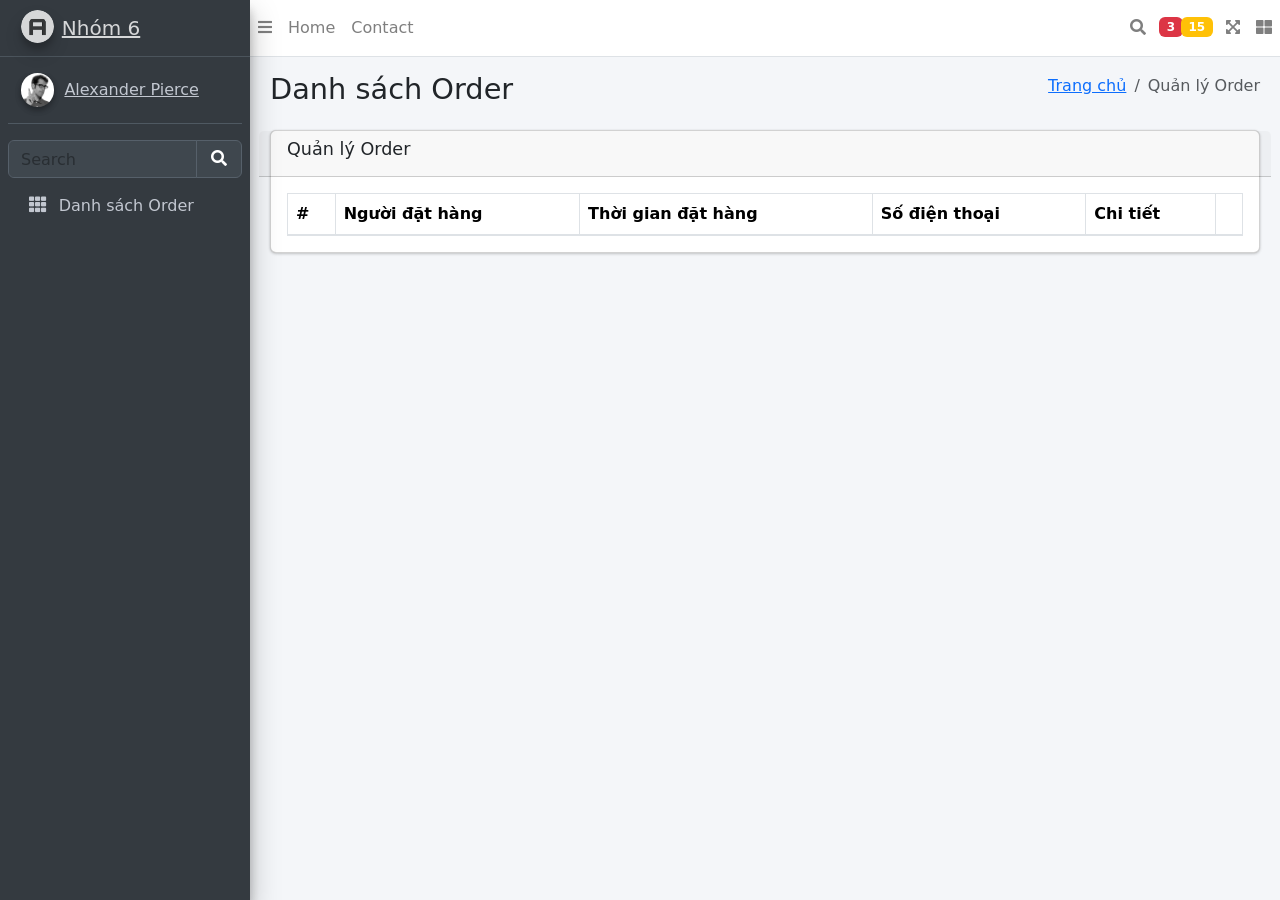
<file: admin/order.html>
<!DOCTYPE html>
<html lang="en">
<head>
    <meta charset="UTF-8">
    <title>Quản lý nhà xuất bản</title>
    <!-- Google Font: Source Sans Pro -->
    <link href="https://fonts.googleapis.com/css?family=Source+Sans+Pro:300,400,400i,700&display=fallback"
          rel="stylesheet">
    <!-- Font Awesome -->
    <link href="plugins/fontawesome-free/css/all.min.css" rel="stylesheet">
    <!-- Ionicons -->
    <link href="https://code.ionicframework.com/ionicons/2.0.1/css/ionicons.min.css" rel="stylesheet">
    <!-- Tempusdominus Bootstrap 4 -->
    <link href="plugins/tempusdominus-bootstrap-4/css/tempusdominus-bootstrap-4.min.css" rel="stylesheet">
    <!-- iCheck -->
    <link href="plugins/icheck-bootstrap/icheck-bootstrap.min.css" rel="stylesheet">
    <!-- JQVMap -->
    <link href="plugins/jqvmap/jqvmap.min.css" rel="stylesheet">
    <!-- Theme style -->
    <link href="dist/css/adminlte.min.css" rel="stylesheet">
    <!-- SweetAlert2 -->
    <link href="plugins/sweetalert2-theme-bootstrap-4/bootstrap-4.min.css" rel="stylesheet">
    <!-- Toastr -->
    <link href="plugins/toastr/toastr.min.css" rel="stylesheet">
    <!-- overlayScrollbars -->
    <link href="plugins/overlayScrollbars/css/OverlayScrollbars.min.css" rel="stylesheet">
    <!-- Daterange picker -->
    <link href="plugins/daterangepicker/daterangepicker.css" rel="stylesheet">
    <!-- summernote -->
    <link href="plugins/summernote/summernote-bs4.min.css" rel="stylesheet">
    <link crossorigin="anonymous" href="https://cdn.jsdelivr.net/npm/bootstrap@5.1.3/dist/css/bootstrap.min.css"
          integrity="sha384-1BmE4kWBq78iYhFldvKuhfTAU6auU8tT94WrHftjDbrCEXSU1oBoqyl2QvZ6jIW3" rel="stylesheet">
    <script src="//ajax.googleapis.com/ajax/libs/jquery/1.9.1/jquery.min.js"></script>
    <script src="../notification.js"></script>
</head>
<body class="hold-transition sidebar-mini layout-fixed">
<div class="wrapper">
    <nav class="main-header navbar navbar-expand navbar-white navbar-light">
        <!-- Left navbar links -->
        <ul class="navbar-nav">
            <li class="nav-item">
                <a class="nav-link" data-widget="pushmenu" href="#" role="button"><i class="fas fa-bars"></i></a>
            </li>
            <li class="nav-item d-none d-sm-inline-block">
                <a class="nav-link" href="index3.html">Home</a>
            </li>
            <li class="nav-item d-none d-sm-inline-block">
                <a class="nav-link" href="#">Contact</a>
            </li>
        </ul>

        <!-- Right navbar links -->
        <ul class="navbar-nav ml-auto">
            <!-- Navbar Search -->
            <li class="nav-item">
                <a class="nav-link" data-widget="navbar-search" href="#" role="button">
                    <i class="fas fa-search"></i>
                </a>
                <div class="navbar-search-block">
                    <form class="form-inline">
                        <div class="input-group input-group-sm">
                            <input aria-label="Search" class="form-control form-control-navbar" placeholder="Search"
                                   type="search" id="search">
                            <div class="input-group-append">
                                <button class="btn btn-navbar" type="button" onclick="getAllOrder()">
                                    <i class="fas fa-search"></i>
                                </button>
                                <button class="btn btn-navbar" data-widget="navbar-search" type="button">
                                    <i class="fas fa-times"></i>
                                </button>
                            </div>
                        </div>
                    </form>
                </div>
            </li>

            <!-- Messages Dropdown Menu -->
            <li class="nav-item dropdown">
                <a class="nav-link" data-toggle="dropdown" href="#">
                    <i class="far fa-comments"></i>
                    <span class="badge badge-danger navbar-badge">3</span>
                </a>
                <div class="dropdown-menu dropdown-menu-lg dropdown-menu-right">
                    <a class="dropdown-item" href="#">
                        <!-- Message Start -->
                        <div class="media">
                            <img alt="User Avatar" class="img-size-50 mr-3 img-circle" src="dist/img/user1-128x128.jpg">
                            <div class="media-body">
                                <h3 class="dropdown-item-title">
                                    Brad Diesel
                                    <span class="float-right text-sm text-danger"><i class="fas fa-star"></i></span>
                                </h3>
                                <p class="text-sm">Call me whenever you can...</p>
                                <p class="text-sm text-muted"><i class="far fa-clock mr-1"></i> 4 Hours Ago</p>
                            </div>
                        </div>
                        <!-- Message End -->
                    </a>
                    <div class="dropdown-divider"></div>
                    <a class="dropdown-item" href="#">
                        <!-- Message Start -->
                        <div class="media">
                            <img alt="User Avatar" class="img-size-50 img-circle mr-3" src="dist/img/user8-128x128.jpg">
                            <div class="media-body">
                                <h3 class="dropdown-item-title">
                                    John Pierce
                                    <span class="float-right text-sm text-muted"><i class="fas fa-star"></i></span>
                                </h3>
                                <p class="text-sm">I got your message bro</p>
                                <p class="text-sm text-muted"><i class="far fa-clock mr-1"></i> 4 Hours Ago</p>
                            </div>
                        </div>
                        <!-- Message End -->
                    </a>
                    <div class="dropdown-divider"></div>
                    <a class="dropdown-item" href="#">
                        <!-- Message Start -->
                        <div class="media">
                            <img alt="User Avatar" class="img-size-50 img-circle mr-3" src="dist/img/user3-128x128.jpg">
                            <div class="media-body">
                                <h3 class="dropdown-item-title">
                                    Nora Silvester
                                    <span class="float-right text-sm text-warning"><i class="fas fa-star"></i></span>
                                </h3>
                                <p class="text-sm">The subject goes here</p>
                                <p class="text-sm text-muted"><i class="far fa-clock mr-1"></i> 4 Hours Ago</p>
                            </div>
                        </div>
                        <!-- Message End -->
                    </a>
                    <div class="dropdown-divider"></div>
                    <a class="dropdown-item dropdown-footer" href="#">See All Messages</a>
                </div>
            </li>
            <!-- Notifications Dropdown Menu -->
            <li class="nav-item dropdown">
                <a class="nav-link" data-toggle="dropdown" href="#">
                    <i class="far fa-bell"></i>
                    <span class="badge badge-warning navbar-badge">15</span>
                </a>
                <div class="dropdown-menu dropdown-menu-lg dropdown-menu-right">
                    <span class="dropdown-item dropdown-header">15 Notifications</span>
                    <div class="dropdown-divider"></div>
                    <a class="dropdown-item" href="#">
                        <i class="fas fa-envelope mr-2"></i> 4 new messages
                        <span class="float-right text-muted text-sm">3 mins</span>
                    </a>
                    <div class="dropdown-divider"></div>
                    <a class="dropdown-item" href="#">
                        <i class="fas fa-users mr-2"></i> 8 friend requests
                        <span class="float-right text-muted text-sm">12 hours</span>
                    </a>
                    <div class="dropdown-divider"></div>
                    <a class="dropdown-item" href="#">
                        <i class="fas fa-file mr-2"></i> 3 new reports
                        <span class="float-right text-muted text-sm">2 days</span>
                    </a>
                    <div class="dropdown-divider"></div>
                    <a class="dropdown-item dropdown-footer" href="#">See All Notifications</a>
                </div>
            </li>
            <li class="nav-item">
                <a class="nav-link" data-widget="fullscreen" href="#" role="button">
                    <i class="fas fa-expand-arrows-alt"></i>
                </a>
            </li>
            <li class="nav-item">
                <a class="nav-link" data-slide="true" data-widget="control-sidebar" href="#" role="button">
                    <i class="fas fa-th-large"></i>
                </a>
            </li>
        </ul>
    </nav>
    <!-- /.navbar -->

    <!-- Main Sidebar Container -->
    <aside class="main-sidebar sidebar-dark-primary elevation-4">
        <!-- Brand Logo -->
        <a class="brand-link" href="index3.html">
            <img alt="AdminLTE Logo" class="brand-image img-circle elevation-3" src="dist/img/AdminLTELogo.png"
                 style="opacity: .8">
            <span class="brand-text font-weight-light">Nhóm 6</span>
        </a>

        <!-- Sidebar -->
        <div class="sidebar">
            <!-- Sidebar user panel (optional) -->
            <div class="user-panel mt-3 pb-3 mb-3 d-flex">
                <div class="image">
                    <img alt="User Image" class="img-circle elevation-2" src="dist/img/user2-160x160.jpg">
                </div>
                <div class="info">
                    <a class="d-block" href="#" id="name_admin">Alexander Pierce</a>
                </div>
            </div>

            <!-- SidebarSearch Form -->
            <div class="form-inline">
                <div class="input-group" data-widget="sidebar-search">
                    <input aria-label="Search" class="form-control form-control-sidebar" placeholder="Search"
                           type="search">
                    <div class="input-group-append">
                        <button class="btn btn-sidebar">
                            <i class="fas fa-search fa-fw"></i>
                        </button>
                    </div>
                </div>
            </div>

            <!-- Sidebar Menu -->
            <nav class="mt-2">
                <ul class="nav nav-pills nav-sidebar flex-column" data-accordion="false" data-widget="treeview"
                    role="menu">
                    <!-- Add icons to the links using the .nav-icon class
                         with font-awesome or any other icon font library -->
                    <li class="nav-item">
                        <a class="nav-link" href="pages/widgets.html">
                            <i class="nav-icon fas fa-th"></i>
                            <p>
                                Danh sách Order
                            </p>
                        </a>
                    </li>
                </ul>
            </nav>
            <!-- /.sidebar-menu -->
        </div>
        <!-- /.sidebar -->
    </aside>

    <!-- Content Wrapper. Contains page content -->
    <div class="content-wrapper">
        <!-- Content Header (Page header) -->
        <section class="content-header">
            <div class="container-fluid">
                <div class="row mb-2">
                    <div class="col-sm-6">
                        <h1>Danh sách Order</h1>
                    </div>
                    <div class="col-sm-6">
                        <ol class="breadcrumb float-sm-right">
                            <li class="breadcrumb-item"><a href="/case-nhom6-FE/admin/order.html">Trang chủ</a></li>
                            <li class="breadcrumb-item active">Quản lý Order</li>
                        </ol>
                    </div>
                </div>
            </div><!-- /.container-fluid -->
        </section>

        <!-- Main content -->
        <section class="content">
            <div class="container-fluid">
                <div class="row">
                    <div class="col-12">
                        <div class="card">
                            <div class="card-header row">
                                <h3 class="card-title col-11">Quản lý Order</h3>
                            </div>
                            <!-- /.card-header -->
                            <div class="card-body">
                                <table class="table table-bordered table-hover" id="example2">
                                    <thead>
                                    <tr>
                                        <th>#</th>
                                        <th>Người đặt hàng</th>
                                        <th>Thời gian đặt hàng</th>
                                        <th>Số điện thoại</th>
                                        <th id="id">Chi tiết</th>
                                        <th></th>
                                    </tr>
                                    </thead>
                                    <tbody id="order-list-content">
                                    </tbody>
                                </table>
                            </div>
                            <div id="displayPage"></div>
                            <!-- /.card-body -->
                        </div>
                        <!-- /.card -->
                    </div>
                    <!-- /.col -->
                </div>
                <!-- /.row -->
            </div>
            <!-- /.container-fluid -->
        </section>
        <!-- /.content -->
    </div>
    <div class="modal fade" id="delete-order">
        <div class="modal-dialog">
            <div class="modal-content">
                <div class="modal-header">
                    <h4 class="modal-title">Xóa nhà xuất bản</h4>
                    <button aria-label="Close" class="close" data-dismiss="modal" type="button">
                        <span aria-hidden="true">&times;</span>
                    </button>
                </div>
                <div class="modal-body">
                    <p>Bạn có muốn xóa không?</p>
                </div>
                <div class="modal-footer justify-content-between" id="footer-delete">
                </div>
            </div>
            <!-- /.modal-content -->
        </div>
        <!-- /.modal-dialog -->
    </div>

    <!-- Main content -->
</div>
<script crossorigin="anonymous"
        integrity="sha384-ka7Sk0Gln4gmtz2MlQnikT1wXgYsOg+OMhuP+IlRH9sENBO0LRn5q+8nbTov4+1p"
        src="https://cdn.jsdelivr.net/npm/bootstrap@5.1.3/dist/js/bootstrap.bundle.min.js"></script>
<!-- jQuery -->
<script src="plugins/jquery/jquery.min.js"></script>
<!-- jQuery UI 1.11.4 -->
<script src="plugins/jquery-ui/jquery-ui.min.js"></script>
<!-- Resolve conflict in jQuery UI tooltip with Bootstrap tooltip -->
<script>
    $.widget.bridge('uibutton', $.ui.button)
</script>
<!-- Bootstrap 4 -->
<script src="plugins/bootstrap/js/bootstrap.bundle.min.js"></script>
<!-- ChartJS -->
<script src="plugins/chart.js/Chart.min.js"></script>
<!-- Sparkline -->
<script src="plugins/sparklines/sparkline.js"></script>
<!-- JQVMap -->
<script src="plugins/jqvmap/jquery.vmap.min.js"></script>
<script src="plugins/jqvmap/maps/jquery.vmap.usa.js"></script>
<!-- jQuery Knob Chart -->
<script src="plugins/jquery-knob/jquery.knob.min.js"></script>
<!-- daterangepicker -->
<script src="plugins/moment/moment.min.js"></script>
<script src="plugins/daterangepicker/daterangepicker.js"></script>
<!-- Tempusdominus Bootstrap 4 -->
<script src="plugins/tempusdominus-bootstrap-4/js/tempusdominus-bootstrap-4.min.js"></script>
<!-- Summernote -->
<script src="plugins/summernote/summernote-bs4.min.js"></script>
<!-- overlayScrollbars -->
<script src="plugins/overlayScrollbars/js/jquery.overlayScrollbars.min.js"></script>
<!-- SweetAlert2 -->
<script src="plugins/sweetalert2/sweetalert2.min.js"></script>
<!-- Toastr -->
<script src="plugins/toastr/toastr.min.js"></script>
<script src="dist/js/adminlte.js"></script>
<!-- AdminLTE for demo purposes -->
<script src="dist/js/demo.js"></script>
<!-- AdminLTE dashboard demo (This is only for demo purposes) -->
<script src="dist/js/pages/dashboard.js"></script>
<script src="order.js"></script>
</body>
</html>
</file>
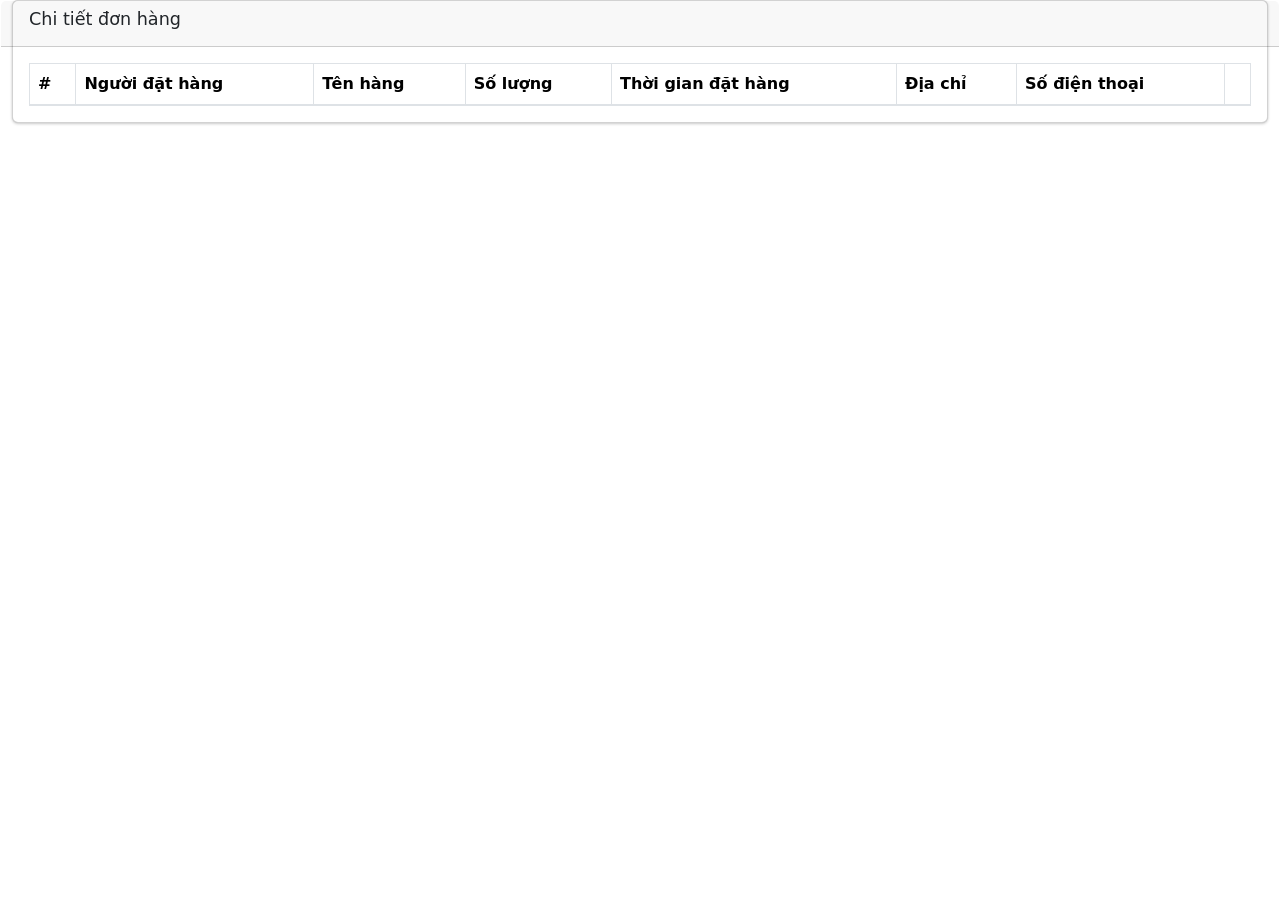
<file: admin/orderDetail.html>
<!DOCTYPE html>
<html lang="en">
<head>
    <meta charset="UTF-8">
    <title>Quản lý nhà xuất bản</title>
    <!-- Google Font: Source Sans Pro -->
    <link href="https://fonts.googleapis.com/css?family=Source+Sans+Pro:300,400,400i,700&display=fallback"
          rel="stylesheet">
    <!-- Font Awesome -->
    <link href="plugins/fontawesome-free/css/all.min.css" rel="stylesheet">
    <!-- Ionicons -->
    <link href="https://code.ionicframework.com/ionicons/2.0.1/css/ionicons.min.css" rel="stylesheet">
    <!-- Tempusdominus Bootstrap 4 -->
    <link href="plugins/tempusdominus-bootstrap-4/css/tempusdominus-bootstrap-4.min.css" rel="stylesheet">
    <!-- iCheck -->
    <link href="plugins/icheck-bootstrap/icheck-bootstrap.min.css" rel="stylesheet">
    <!-- JQVMap -->
    <link href="plugins/jqvmap/jqvmap.min.css" rel="stylesheet">
    <!-- Theme style -->
    <link href="dist/css/adminlte.min.css" rel="stylesheet">
    <!-- SweetAlert2 -->
    <link href="plugins/sweetalert2-theme-bootstrap-4/bootstrap-4.min.css" rel="stylesheet">
    <!-- Toastr -->
    <link href="plugins/toastr/toastr.min.css" rel="stylesheet">
    <!-- overlayScrollbars -->
    <link href="plugins/overlayScrollbars/css/OverlayScrollbars.min.css" rel="stylesheet">
    <!-- Daterange picker -->
    <link href="plugins/daterangepicker/daterangepicker.css" rel="stylesheet">
    <!-- summernote -->
    <link href="plugins/summernote/summernote-bs4.min.css" rel="stylesheet">
    <link crossorigin="anonymous" href="https://cdn.jsdelivr.net/npm/bootstrap@5.1.3/dist/css/bootstrap.min.css"
          integrity="sha384-1BmE4kWBq78iYhFldvKuhfTAU6auU8tT94WrHftjDbrCEXSU1oBoqyl2QvZ6jIW3" rel="stylesheet">
    <script src="//ajax.googleapis.com/ajax/libs/jquery/1.9.1/jquery.min.js"></script>
    <script src="../notification.js"></script>
</head>
<body class="hold-transition sidebar-mini layout-fixed">
<div class="wrapper">

    <!-- /.navbar -->

    <!-- Main Sidebar Container -->


    <!-- Content Wrapper. Contains page content -->


    <!-- Main content -->
    <section class="content">
        <div class="container-fluid">
            <div class="row">
                <div class="col-12">
                    <div class="card">
                        <div class="card-header row">
                            <h3 class="card-title col-11">Chi tiết đơn hàng</h3>
                        </div>
                        <!-- /.card-header -->
                        <div class="card-body">
                            <table class="table table-bordered table-hover" id="example2">
                                <thead>
                                <tr>
                                    <th>#</th>
                                    <th>Người đặt hàng</th>
                                    <th>Tên hàng</th>
                                    <th>Số lượng</th>
                                    <th>Thời gian đặt hàng</th>
                                    <th>Địa chỉ</th>
                                    <th>Số điện thoại</th>
                                    <th></th>
                                </tr>
                                </thead>
                                <tbody id="orderDetail-list-content">
                                </tbody>
                            </table>
                        </div>
                        <div id="displayPage"></div>
                        <!-- /.card-body -->
                    </div>
                    <!-- /.card -->
                </div>
                <!-- /.col -->
            </div>
            <!-- /.row -->
        </div>
        <!-- /.container-fluid -->
    </section>
    <!-- /.content -->
</div>
<div class="modal fade" id="delete-orderDetail">
    <div class="modal-dialog">
        <div class="modal-content">
            <div class="modal-header">
                <h4 class="modal-title">Xóa nhà xuất bản</h4>
                <button aria-label="Close" class="close" data-dismiss="modal" type="button">
                    <span aria-hidden="true">&times;</span>
                </button>
            </div>
            <div class="modal-body">
                <p>Bạn có muốn xóa không?</p>
            </div>
            <div class="modal-footer justify-content-between" id="footer-delete">
            </div>
        </div>
        <!-- /.modal-content -->
    </div>
    <!-- /.modal-dialog -->
</div>

<!-- Main content -->
</div>
<script crossorigin="anonymous"
        integrity="sha384-ka7Sk0Gln4gmtz2MlQnikT1wXgYsOg+OMhuP+IlRH9sENBO0LRn5q+8nbTov4+1p"
        src="https://cdn.jsdelivr.net/npm/bootstrap@5.1.3/dist/js/bootstrap.bundle.min.js"></script>
<!-- jQuery -->
<script src="plugins/jquery/jquery.min.js"></script>
<!-- jQuery UI 1.11.4 -->
<script src="plugins/jquery-ui/jquery-ui.min.js"></script>
<!-- Resolve conflict in jQuery UI tooltip with Bootstrap tooltip -->
<script>
    $.widget.bridge('uibutton', $.ui.button)
</script>
<!-- Bootstrap 4 -->
<script src="plugins/bootstrap/js/bootstrap.bundle.min.js"></script>
<!-- ChartJS -->
<script src="plugins/chart.js/Chart.min.js"></script>
<!-- Sparkline -->
<script src="plugins/sparklines/sparkline.js"></script>
<!-- JQVMap -->
<script src="plugins/jqvmap/jquery.vmap.min.js"></script>
<script src="plugins/jqvmap/maps/jquery.vmap.usa.js"></script>
<!-- jQuery Knob Chart -->
<script src="plugins/jquery-knob/jquery.knob.min.js"></script>
<!-- daterangepicker -->
<script src="plugins/moment/moment.min.js"></script>
<script src="plugins/daterangepicker/daterangepicker.js"></script>
<!-- Tempusdominus Bootstrap 4 -->
<script src="plugins/tempusdominus-bootstrap-4/js/tempusdominus-bootstrap-4.min.js"></script>
<!-- Summernote -->
<script src="plugins/summernote/summernote-bs4.min.js"></script>
<!-- overlayScrollbars -->
<script src="plugins/overlayScrollbars/js/jquery.overlayScrollbars.min.js"></script>
<!-- SweetAlert2 -->
<script src="plugins/sweetalert2/sweetalert2.min.js"></script>
<!-- Toastr -->
<script src="plugins/toastr/toastr.min.js"></script>
<script src="dist/js/adminlte.js"></script>
<!-- AdminLTE for demo purposes -->
<script src="dist/js/demo.js"></script>
<!-- AdminLTE dashboard demo (This is only for demo purposes) -->
<script src="dist/js/pages/dashboard.js"></script>
<script src="orderDetail.js"></script>
</body>
</html>
</file>
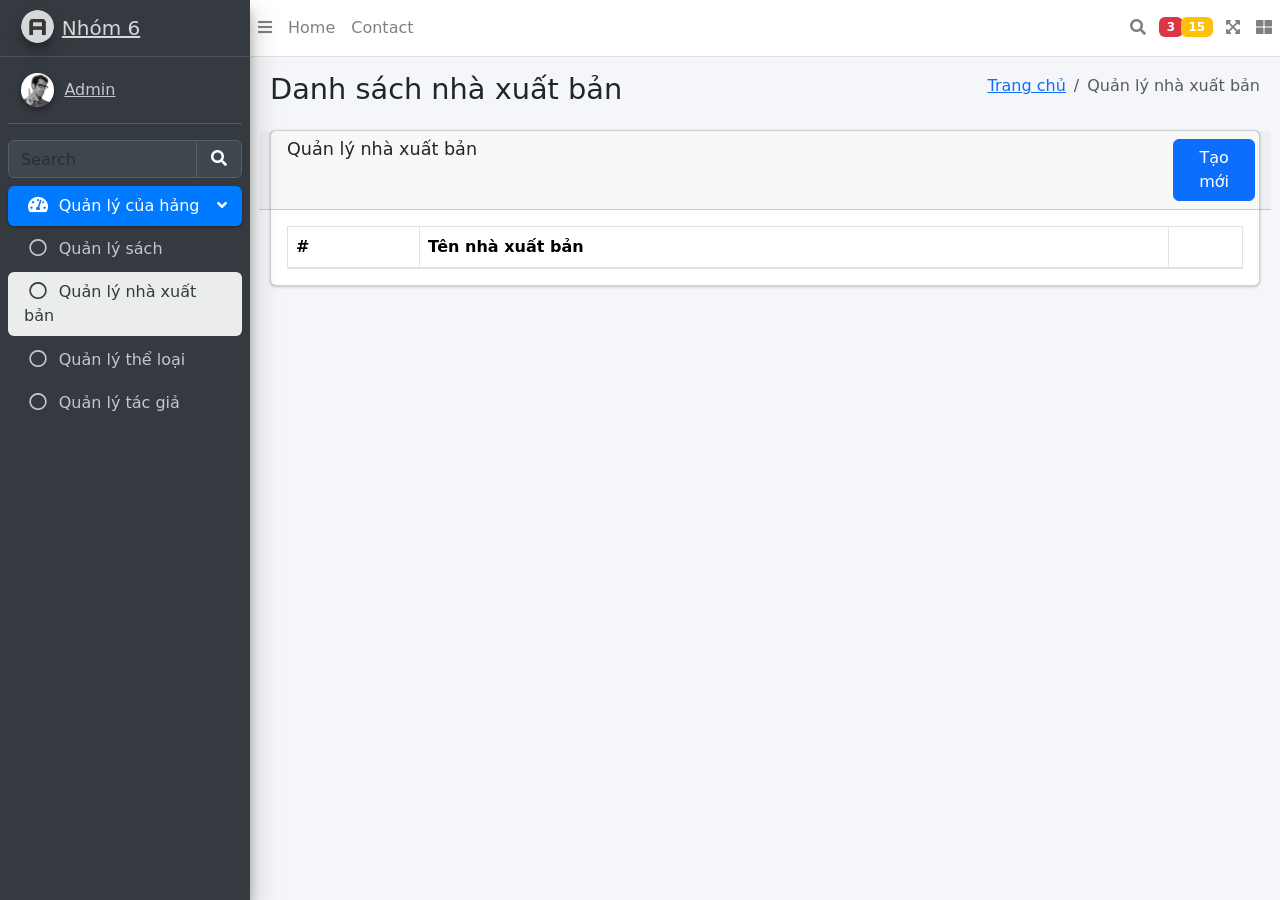
<file: admin/publisher.html>
<!DOCTYPE html>
<html lang="en">
<head>
    <meta charset="UTF-8">
    <title>Quản lý nhà xuất bản</title>
    <!-- Google Font: Source Sans Pro -->
    <link href="https://fonts.googleapis.com/css?family=Source+Sans+Pro:300,400,400i,700&display=fallback"
          rel="stylesheet">
    <!-- Font Awesome -->
    <link href="plugins/fontawesome-free/css/all.min.css" rel="stylesheet">
    <!-- Ionicons -->
    <link href="https://code.ionicframework.com/ionicons/2.0.1/css/ionicons.min.css" rel="stylesheet">
    <!-- Tempusdominus Bootstrap 4 -->
    <link href="plugins/tempusdominus-bootstrap-4/css/tempusdominus-bootstrap-4.min.css" rel="stylesheet">
    <!-- iCheck -->
    <link href="plugins/icheck-bootstrap/icheck-bootstrap.min.css" rel="stylesheet">
    <!-- JQVMap -->
    <link href="plugins/jqvmap/jqvmap.min.css" rel="stylesheet">
    <!-- Theme style -->
    <link href="dist/css/adminlte.min.css" rel="stylesheet">
    <!-- SweetAlert2 -->
    <link href="plugins/sweetalert2-theme-bootstrap-4/bootstrap-4.min.css" rel="stylesheet">
    <!-- Toastr -->
    <link href="plugins/toastr/toastr.min.css" rel="stylesheet">
    <!-- overlayScrollbars -->
    <link href="plugins/overlayScrollbars/css/OverlayScrollbars.min.css" rel="stylesheet">
    <!-- Daterange picker -->
    <link href="plugins/daterangepicker/daterangepicker.css" rel="stylesheet">
    <!-- summernote -->
    <link href="plugins/summernote/summernote-bs4.min.css" rel="stylesheet">
    <link crossorigin="anonymous" href="https://cdn.jsdelivr.net/npm/bootstrap@5.1.3/dist/css/bootstrap.min.css"
          integrity="sha384-1BmE4kWBq78iYhFldvKuhfTAU6auU8tT94WrHftjDbrCEXSU1oBoqyl2QvZ6jIW3" rel="stylesheet">
    <script src="//ajax.googleapis.com/ajax/libs/jquery/1.9.1/jquery.min.js"></script>
    <script src="../notification.js"></script>
</head>
<body class="hold-transition sidebar-mini layout-fixed">
<div class="wrapper">
    <nav class="main-header navbar navbar-expand navbar-white navbar-light">
        <!-- Left navbar links -->
        <ul class="navbar-nav">
            <li class="nav-item">
                <a class="nav-link" data-widget="pushmenu" href="#" role="button"><i class="fas fa-bars"></i></a>
            </li>
            <li class="nav-item d-none d-sm-inline-block">
                <a class="nav-link" href="index3.html">Home</a>
            </li>
            <li class="nav-item d-none d-sm-inline-block">
                <a class="nav-link" href="#">Contact</a>
            </li>
        </ul>

        <!-- Right navbar links -->
        <ul class="navbar-nav ml-auto">
            <!-- Navbar Search -->
            <li class="nav-item">
                <a class="nav-link" data-widget="navbar-search" href="#" role="button">
                    <i class="fas fa-search"></i>
                </a>
                <div class="navbar-search-block">
                    <form class="form-inline">
                        <div class="input-group input-group-sm">
                            <input aria-label="Search" class="form-control form-control-navbar" placeholder="Search"
                                   type="search" id="search">
                            <div class="input-group-append">
                                <button class="btn btn-navbar" type="button" onclick="getAllPublisher()">
                                    <i class="fas fa-search"></i>
                                </button>
                                <button class="btn btn-navbar" data-widget="navbar-search" type="button">
                                    <i class="fas fa-times"></i>
                                </button>
                            </div>
                        </div>
                    </form>
                </div>
            </li>

            <!-- Messages Dropdown Menu -->
            <li class="nav-item dropdown">
                <a class="nav-link" data-toggle="dropdown" href="#">
                    <i class="far fa-comments"></i>
                    <span class="badge badge-danger navbar-badge">3</span>
                </a>
                <div class="dropdown-menu dropdown-menu-lg dropdown-menu-right">
                    <a class="dropdown-item" href="#">
                        <!-- Message Start -->
                        <div class="media">
                            <img alt="User Avatar" class="img-size-50 mr-3 img-circle" src="dist/img/user1-128x128.jpg">
                            <div class="media-body">
                                <h3 class="dropdown-item-title">
                                    Brad Diesel
                                    <span class="float-right text-sm text-danger"><i class="fas fa-star"></i></span>
                                </h3>
                                <p class="text-sm">Call me whenever you can...</p>
                                <p class="text-sm text-muted"><i class="far fa-clock mr-1"></i> 4 Hours Ago</p>
                            </div>
                        </div>
                        <!-- Message End -->
                    </a>
                    <div class="dropdown-divider"></div>
                    <a class="dropdown-item" href="#">
                        <!-- Message Start -->
                        <div class="media">
                            <img alt="User Avatar" class="img-size-50 img-circle mr-3" src="dist/img/user8-128x128.jpg">
                            <div class="media-body">
                                <h3 class="dropdown-item-title">
                                    John Pierce
                                    <span class="float-right text-sm text-muted"><i class="fas fa-star"></i></span>
                                </h3>
                                <p class="text-sm">I got your message bro</p>
                                <p class="text-sm text-muted"><i class="far fa-clock mr-1"></i> 4 Hours Ago</p>
                            </div>
                        </div>
                        <!-- Message End -->
                    </a>
                    <div class="dropdown-divider"></div>
                    <a class="dropdown-item" href="#">
                        <!-- Message Start -->
                        <div class="media">
                            <img alt="User Avatar" class="img-size-50 img-circle mr-3" src="dist/img/user3-128x128.jpg">
                            <div class="media-body">
                                <h3 class="dropdown-item-title">
                                    Nora Silvester
                                    <span class="float-right text-sm text-warning"><i class="fas fa-star"></i></span>
                                </h3>
                                <p class="text-sm">The subject goes here</p>
                                <p class="text-sm text-muted"><i class="far fa-clock mr-1"></i> 4 Hours Ago</p>
                            </div>
                        </div>
                        <!-- Message End -->
                    </a>
                    <div class="dropdown-divider"></div>
                    <a class="dropdown-item dropdown-footer" href="#">See All Messages</a>
                </div>
            </li>
            <!-- Notifications Dropdown Menu -->
            <li class="nav-item dropdown">
                <a class="nav-link" data-toggle="dropdown" href="#">
                    <i class="far fa-bell"></i>
                    <span class="badge badge-warning navbar-badge">15</span>
                </a>
                <div class="dropdown-menu dropdown-menu-lg dropdown-menu-right">
                    <span class="dropdown-item dropdown-header">15 Notifications</span>
                    <div class="dropdown-divider"></div>
                    <a class="dropdown-item" href="#">
                        <i class="fas fa-envelope mr-2"></i> 4 new messages
                        <span class="float-right text-muted text-sm">3 mins</span>
                    </a>
                    <div class="dropdown-divider"></div>
                    <a class="dropdown-item" href="#">
                        <i class="fas fa-users mr-2"></i> 8 friend requests
                        <span class="float-right text-muted text-sm">12 hours</span>
                    </a>
                    <div class="dropdown-divider"></div>
                    <a class="dropdown-item" href="#">
                        <i class="fas fa-file mr-2"></i> 3 new reports
                        <span class="float-right text-muted text-sm">2 days</span>
                    </a>
                    <div class="dropdown-divider"></div>
                    <a class="dropdown-item dropdown-footer" href="#">See All Notifications</a>
                </div>
            </li>
            <li class="nav-item">
                <a class="nav-link" data-widget="fullscreen" href="#" role="button">
                    <i class="fas fa-expand-arrows-alt"></i>
                </a>
            </li>
            <li class="nav-item">
                <a class="nav-link" data-slide="true" data-widget="control-sidebar" href="#" role="button">
                    <i class="fas fa-th-large"></i>
                </a>
            </li>
        </ul>
    </nav>
    <!-- /.navbar -->

    <!-- Main Sidebar Container -->
    <aside class="main-sidebar sidebar-dark-primary elevation-4">
        <!-- Brand Logo -->
        <a class="brand-link" href="index3.html">
            <img alt="AdminLTE Logo" class="brand-image img-circle elevation-3" src="dist/img/AdminLTELogo.png"
                 style="opacity: .8">
            <span class="brand-text font-weight-light">Nhóm 6</span>
        </a>

        <!-- Sidebar -->
        <div class="sidebar">
            <!-- Sidebar user panel (optional) -->
            <div class="user-panel mt-3 pb-3 mb-3 d-flex">
                <div class="image">
                    <img alt="User Image" class="img-circle elevation-2" src="dist/img/user2-160x160.jpg">
                </div>
                <div class="info">
                    <a class="d-block" href="#" id="name_admin">Admin</a>
                </div>
            </div>

            <!-- SidebarSearch Form -->
            <div class="form-inline">
                <div class="input-group" data-widget="sidebar-search">
                    <input class="form-control form-control-sidebar" type="search" placeholder="Search"
                           aria-label="Search">
                    <div class="input-group-append">
                        <button class="btn btn-sidebar">
                            <i class="fas fa-search fa-fw"></i>
                        </button>
                    </div>
                </div>
            </div>

            <nav class="mt-2">

                <ul class="nav nav-pills nav-sidebar flex-column" data-widget="treeview" role="menu"
                    data-accordion="false">
                    <li class="nav-item menu-open">
                        <a href="#" class="nav-link active">
                            <i class="nav-icon fas fa-tachometer-alt"></i>
                            <p>
                                Quản lý của hảng
                                <i class="right fas fa-angle-left"></i>
                            </p>
                        </a>
                        <ul class="nav nav-treeview">
                            <li class="nav-item">
                                <a href="./book.html" class="nav-link">
                                    <i class="far fa-circle nav-icon"></i>
                                    <p>Quản lý sách</p>
                                </a>
                            </li>
                            <li class="nav-item">
                                <a href="./publisher.html" class="nav-link active">
                                    <i class="far fa-circle nav-icon"></i>
                                    <p >Quản lý nhà xuất bản</p>
                                </a>
                            </li>
                            <li class="nav-item">
                                <a href="./genre.html" class="nav-link">
                                    <i class="far fa-circle nav-icon"></i>
                                    <p>Quản lý thể loại</p>
                                </a>
                            </li>
                            <li class="nav-item">
                                <a href="./author.html" class="nav-link">
                                    <i class="far fa-circle nav-icon"></i>
                                    <p>Quản lý tác giả</p>
                                </a>
                            </li>
                        </ul>
                    </li>
                </ul>
            </nav>
        </div>
    </aside>   <!-- /.sidebar-menu -->

    <!-- Content Wrapper. Contains page content -->
    <div class="content-wrapper">
        <!-- Content Header (Page header) -->
        <section class="content-header">
            <div class="container-fluid">
                <div class="row mb-2">
                    <div class="col-sm-6">
                        <h1>Danh sách nhà xuất bản</h1>
                    </div>
                    <div class="col-sm-6">
                        <ol class="breadcrumb float-sm-right">
                            <li class="breadcrumb-item"><a href="/case-nhom6-FE/admin/publisher.html">Trang chủ</a></li>
                            <li class="breadcrumb-item active">Quản lý nhà xuất bản</li>
                        </ol>
                    </div>
                </div>
            </div><!-- /.container-fluid -->
        </section>

        <!-- Main content -->
        <section class="content">
            <div class="container-fluid">
                <div class="row">
                    <div class="col-12">
                        <div class="card">
                            <div class="card-header row">
                                <h3 class="card-title col-11">Quản lý nhà xuất bản</h3>
                                <button class="btn btn-primary col-1" data-target="#create-publisher"
                                        data-toggle="modal"
                                        type="button">
                                    Tạo mới
                                </button>
                            </div>
                            <!-- /.card-header -->
                            <div class="card-body">
                                <table class="table table-bordered table-hover" id="example2">
                                    <thead>
                                    <tr>
                                        <th>#</th>
                                        <th>Tên nhà xuất bản</th>
                                        <th colspan="2"></th>
                                    </tr>
                                    </thead>
                                    <tbody id="publisher-list-content">
                                    </tbody>
                                </table>
                            </div>
                            <div id="displayPage"></div>
                            <!-- /.card-body -->
                        </div>

                        <!-- /.card -->

                    </div>
                    <!-- /.col -->
                </div>
                <!-- /.row -->
            </div>


            <!-- /.col -->

            <!-- /.row -->

            <!-- /.container-fluid -->
        </section>
        <!-- /.content -->
    </div>
    <div class="modal fade" id="create-publisher">
        <div class="modal-dialog">
            <div class="modal-content">
                <div class="modal-header">
                    <h4 class="modal-title" id="create-publisher-title">Tạo mới nhà xuất bản</h4>
                    <button aria-label="Close" class="close" data-dismiss="modal" type="button">
                        <span aria-hidden="true">&times;</span>
                    </button>
                </div>
                <div class="modal-body">
                    <div class="form-group">
                        <label for="name">Tên nhà xuất bản</label>
                        <input class="form-control" id="name" placeholder="Nhập tên nhà xuất bản" type="text">
                    </div>
                </div>
                <div class="modal-footer justify-content-between" id="create-publisher-footer">
                    <button class="btn btn-secondary" data-dismiss="modal" type="button">Đóng</button>
                    <button class="btn btn-primary" onclick="createNewPublisher()" type="button">Thêm nhà sản xuất
                    </button>
                </div>
            </div>
            <!-- /.modal-content -->
        </div>

        <div class="modal fade" id="delete-publisher">
            <div class="modal-dialog">
                <div class="modal-content">
                    <div class="modal-header">
                        <h4 class="modal-title">Xóa nhà xuất bản</h4>
                        <button aria-label="Close" class="close" data-dismiss="modal" type="button">
                            <span aria-hidden="true">&times;</span>
                        </button>
                    </div>
                    <div class="modal-body">
                        <p>Bạn có muốn xóa không?</p>
                    </div>
                    <div class="modal-footer justify-content-between" id="footer-delete">
                    </div>
                </div>
                <!-- /.modal-content -->
            </div>
            <!-- /.modal-dialog -->
        </div>

        <!-- Main content -->
    </div>
    <script crossorigin="anonymous"
            integrity="sha384-ka7Sk0Gln4gmtz2MlQnikT1wXgYsOg+OMhuP+IlRH9sENBO0LRn5q+8nbTov4+1p"
            src="https://cdn.jsdelivr.net/npm/bootstrap@5.1.3/dist/js/bootstrap.bundle.min.js"></script>
    <!-- jQuery -->
    <script src="plugins/jquery/jquery.min.js"></script>
    <!-- jQuery UI 1.11.4 -->
    <script src="plugins/jquery-ui/jquery-ui.min.js"></script>
    <!-- Resolve conflict in jQuery UI tooltip with Bootstrap tooltip -->
    <script>
        $.widget.bridge('uibutton', $.ui.button)
    </script>
    <!-- Bootstrap 4 -->
    <script src="plugins/bootstrap/js/bootstrap.bundle.min.js"></script>
    <!-- ChartJS -->
    <script src="plugins/chart.js/Chart.min.js"></script>
    <!-- Sparkline -->
    <script src="plugins/sparklines/sparkline.js"></script>
    <!-- JQVMap -->
    <script src="plugins/jqvmap/jquery.vmap.min.js"></script>
    <script src="plugins/jqvmap/maps/jquery.vmap.usa.js"></script>
    <!-- jQuery Knob Chart -->
    <script src="plugins/jquery-knob/jquery.knob.min.js"></script>
    <!-- daterangepicker -->
    <script src="plugins/moment/moment.min.js"></script>
    <script src="plugins/daterangepicker/daterangepicker.js"></script>
    <!-- Tempusdominus Bootstrap 4 -->
    <script src="plugins/tempusdominus-bootstrap-4/js/tempusdominus-bootstrap-4.min.js"></script>
    <!-- Summernote -->
    <script src="plugins/summernote/summernote-bs4.min.js"></script>
    <!-- overlayScrollbars -->
    <script src="plugins/overlayScrollbars/js/jquery.overlayScrollbars.min.js"></script>
    <!-- SweetAlert2 -->
    <script src="plugins/sweetalert2/sweetalert2.min.js"></script>
    <!-- Toastr -->
    <script src="plugins/toastr/toastr.min.js"></script>
    <script src="dist/js/adminlte.js"></script>
    <!-- AdminLTE for demo purposes -->
    <!-- AdminLTE dashboard demo (This is only for demo purposes) -->
    <script src="dist/js/pages/dashboard.js"></script>
    <script src="publisher.js"></script>
</div>
</body>
</html>
</file>
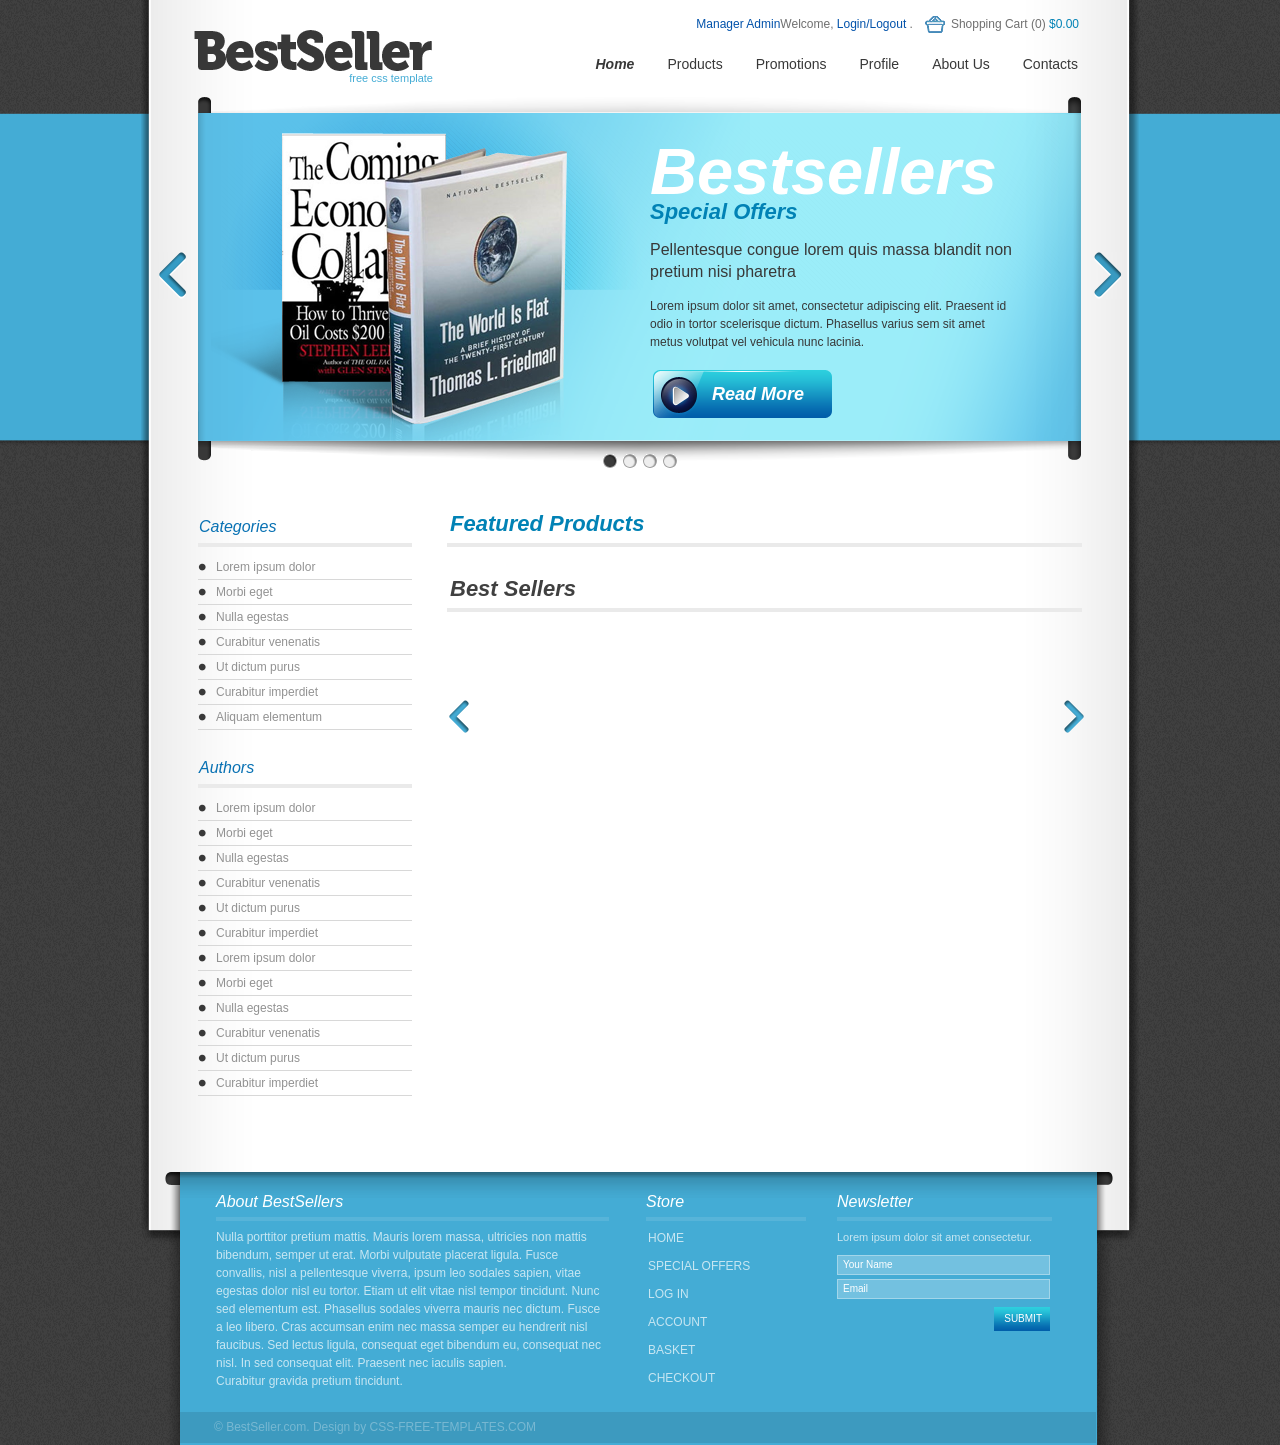
<file: homepage-2/adminHome.html>
<!DOCTYPE html PUBLIC "-//W3C//DTD XHTML 1.0 Transitional//EN" "http://www.w3.org/TR/xhtml1/DTD/xhtml1-transitional.dtd">
<html lang="en-US" xmlns="http://www.w3.org/1999/xhtml" dir="ltr">
<head>
    <title>CSS Free Templates with jQuery Slider</title>
    <meta http-equiv="Content-type" content="text/html; charset=utf-8" />
    <link rel="shortcut icon" href="css/images/favicon.ico" />
    <link rel="stylesheet" href="css/style.css" type="text/css" media="all" />
    <script type="text/javascript" src="js/jquery-1.6.2.min.js"></script>
    <script type="text/javascript" src="js/jquery.jcarousel.min.js"></script>
    <!--[if IE 6]>
    <script type="text/javascript" src="js/png-fix.js"></script>
    <![endif]-->
    <script type="text/javascript" src="js/functions.js"></script>

</head>
<body>
<!-- Header -->
<div id="header" class="shell">
    <div id="logo"><h1><a href="#">BestSeller</a></h1><span><a href="#">free css template</a></span></div>
    <!-- Navigation -->
    <div id="navigation">
        <ul>
            <li><a href="#" class="active">Home</a></li>
            <li><a href="#">Products</a></li>
            <li><a href="#">Promotions</a></li>
            <li><a href="#">Profile</a></li>
            <li><a href="#">About Us</a></li>
            <li><a href="#">Contacts</a></li>
        </ul>
    </div>
    <!-- End Navigation -->
    <div class="cl">&nbsp;</div>
    <!-- Login-details -->
    <div id="login-details">
        <p><a href="http://localhost:63342/case-nhom6-FE/admin/book.html">Manager Admin<i class="fas fa-chevron-down"></i></a></p>
        <p>Welcome, <a href="sign-in.html" id="name_user">Login</a><a onclick="doLogout()">/Logout</a> .</p><p><a href="#" class="cart" ><img src="css/images/cart-icon.png" alt="" /></a>Shopping Cart (0) <a href="#" class="sum">$0.00</a></p>
    </div>
    <!-- End Login-details -->
</div>
<!-- End Header -->
<!-- Slider -->
<div id="slider">
    <div class="shell">
        <ul>
            <li>
                <div class="image">
                    <img src="css/images/books.png" alt="" />
                </div>
                <div class="details">
                    <h2>Bestsellers</h2>
                    <h3>Special Offers</h3>
                    <p class="title">Pellentesque congue lorem quis massa blandit non pretium nisi pharetra</p>
                    <p class="description">Lorem ipsum dolor sit amet, consectetur adipiscing elit. Praesent id odio in tortor scelerisque dictum. Phasellus varius sem sit amet metus volutpat vel vehicula nunc lacinia.</p>
                    <a href="#" class="read-more-btn">Read More</a>
                </div>
            </li>
            <li>
                <div class="image">
                    <img src="css/images/books.png" alt="" />
                </div>
                <div class="details">
                    <h2>Bestsellers</h2>
                    <h3>Special Offers</h3>
                    <p class="title">Pellentesque congue lorem quis massa blandit non pretium nisi pharetra</p>
                    <p class="description">Lorem ipsum dolor sit amet, consectetur adipiscing elit. Praesent id odio in tortor scelerisque dictum. Phasellus varius sem sit amet metus volutpat vel vehicula nunc lacinia.</p>
                    <a href="#" class="read-more-btn">Read More</a>
                </div>
            </li>
            <li>
                <div class="image">
                    <img src="css/images/books.png" alt="" />
                </div>
                <div class="details">
                    <h2>Bestsellers</h2>
                    <h3>Special Offers</h3>
                    <p class="title">Pellentesque congue lorem quis massa blandit non pretium nisi pharetra</p>
                    <p class="description">Lorem ipsum dolor sit amet, consectetur adipiscing elit. Praesent id odio in tortor scelerisque dictum. Phasellus varius sem sit amet metus volutpat vel vehicula nunc lacinia.</p>
                    <a href="#" class="read-more-btn">Read More</a>
                </div>
            </li>
            <li>
                <div class="image">
                    <img src="css/images/books.png" alt="" />
                </div>
                <div class="details">
                    <h2>Bestsellers</h2>
                    <h3>Special Offers</h3>
                    <p class="title">Pellentesque congue lorem quis massa blandit non pretium nisi pharetra</p>
                    <p class="description">Lorem ipsum dolor sit amet, consectetur adipiscing elit. Praesent id odio in tortor scelerisque dictum. Phasellus varius sem sit amet metus volutpat vel vehicula nunc lacinia.</p>
                    <a href="#" class="read-more-btn">Read More</a>
                </div>
            </li>
        </ul>
        <div class="nav">
            <a href="#">1</a>
            <a href="#">2</a>
            <a href="#">3</a>
            <a href="#">4</a>
        </div>
    </div>
</div>
<!-- End Slider -->
<!-- Main -->
<div id="main" class="shell">
    <!-- Sidebar -->
    <div id="sidebar">
        <ul class="categories">
            <li>
                <h4>Categories</h4>
                <ul>
                    <li><a href="#">Lorem ipsum dolor</a></li>
                    <li><a href="#">Morbi eget</a></li>
                    <li><a href="#">Nulla egestas</a></li>
                    <li><a href="#">Curabitur venenatis</a></li>
                    <li><a href="#">Ut dictum purus</a></li>
                    <li><a href="#">Curabitur imperdiet</a></li>
                    <li><a href="#">Aliquam elementum</a></li>
                </ul>
            </li>
            <li>
                <h4>Authors</h4>
                <ul>
                    <li><a href="#">Lorem ipsum dolor</a></li>
                    <li><a href="#">Morbi eget</a></li>
                    <li><a href="#">Nulla egestas</a></li>
                    <li><a href="#">Curabitur venenatis</a></li>
                    <li><a href="#">Ut dictum purus</a></li>
                    <li><a href="#">Curabitur imperdiet</a></li>
                    <li><a href="#">Lorem ipsum dolor</a></li>
                    <li><a href="#">Morbi eget</a></li>
                    <li><a href="#">Nulla egestas</a></li>
                    <li><a href="#">Curabitur venenatis</a></li>
                    <li><a href="#">Ut dictum purus</a></li>
                    <li><a href="#">Curabitur imperdiet</a></li>
                </ul>
            </li>
        </ul>
    </div>
    <!-- End Sidebar -->
    <!-- Content -->
    <div id="content">
        <!-- Products -->
        <div class="products">
            <h3>Featured Products</h3>
            <ul id="all-book">

            </ul>
            <div id="book-page">
            </div>
            <!-- End Products -->
        </div>
        <div class="cl">&nbsp;</div>
        <!-- Best-sellers -->
        <div id="best-sellers">
            <h3>Best Sellers</h3>
            <ul >

            </ul>
        </div>
        <!-- End Best-sellers -->
    </div>
    <!-- End Content -->
    <div class="cl">&nbsp;</div>
</div>
<!-- End Main -->
<!-- Footer -->
<div id="footer" class="shell">
    <div class="top">
        <div class="cnt">
            <div class="col about">
                <h4>About BestSellers</h4>
                <p>Nulla porttitor pretium mattis. Mauris lorem massa, ultricies non mattis bibendum, semper ut erat. Morbi vulputate placerat ligula. Fusce <br />convallis, nisl a pellentesque viverra, ipsum leo sodales sapien, vitae egestas dolor nisl eu tortor. Etiam ut elit vitae nisl tempor tincidunt. Nunc sed elementum est. Phasellus sodales viverra mauris nec dictum. Fusce a leo libero. Cras accumsan enim nec massa semper eu hendrerit nisl faucibus. Sed lectus ligula, consequat eget bibendum eu, consequat nec nisl. In sed consequat elit. Praesent nec iaculis sapien. <br />Curabitur gravida pretium tincidunt.  </p>
            </div>
            <div class="col store">
                <h4>Store</h4>
                <ul>
                    <li><a href="#">Home</a></li>
                    <li><a href="#">Special Offers</a></li>
                    <li><a href="#">Log In</a></li>
                    <li><a href="#">Account</a></li>
                    <li><a href="#">Basket</a></li>
                    <li><a href="#">Checkout</a></li>
                </ul>
            </div>
            <div class="col" id="newsletter">
                <h4>Newsletter</h4>
                <p>Lorem ipsum dolor sit amet  consectetur. </p>
                <form action="" method="post">
                    <input type="text" class="field" value="Your Name" title="Your Name" />
                    <input type="text" class="field" value="Email" title="Email" />
                    <div class="form-buttons"><input type="submit" value="Submit" class="submit-btn" /></div>
                </form>
            </div>
            <div class="cl">&nbsp;</div>
            <div class="copy">
                <p>&copy; <a href="#">BestSeller.com</a>. Design by <a href="http://css-free-templates.com/">CSS-FREE-TEMPLATES.COM</a></p>
            </div>
        </div>
    </div>
</div>
<!-- End Footer -->
<script src="../admin/homepage.js"></script>

</body>
</html>
</file>
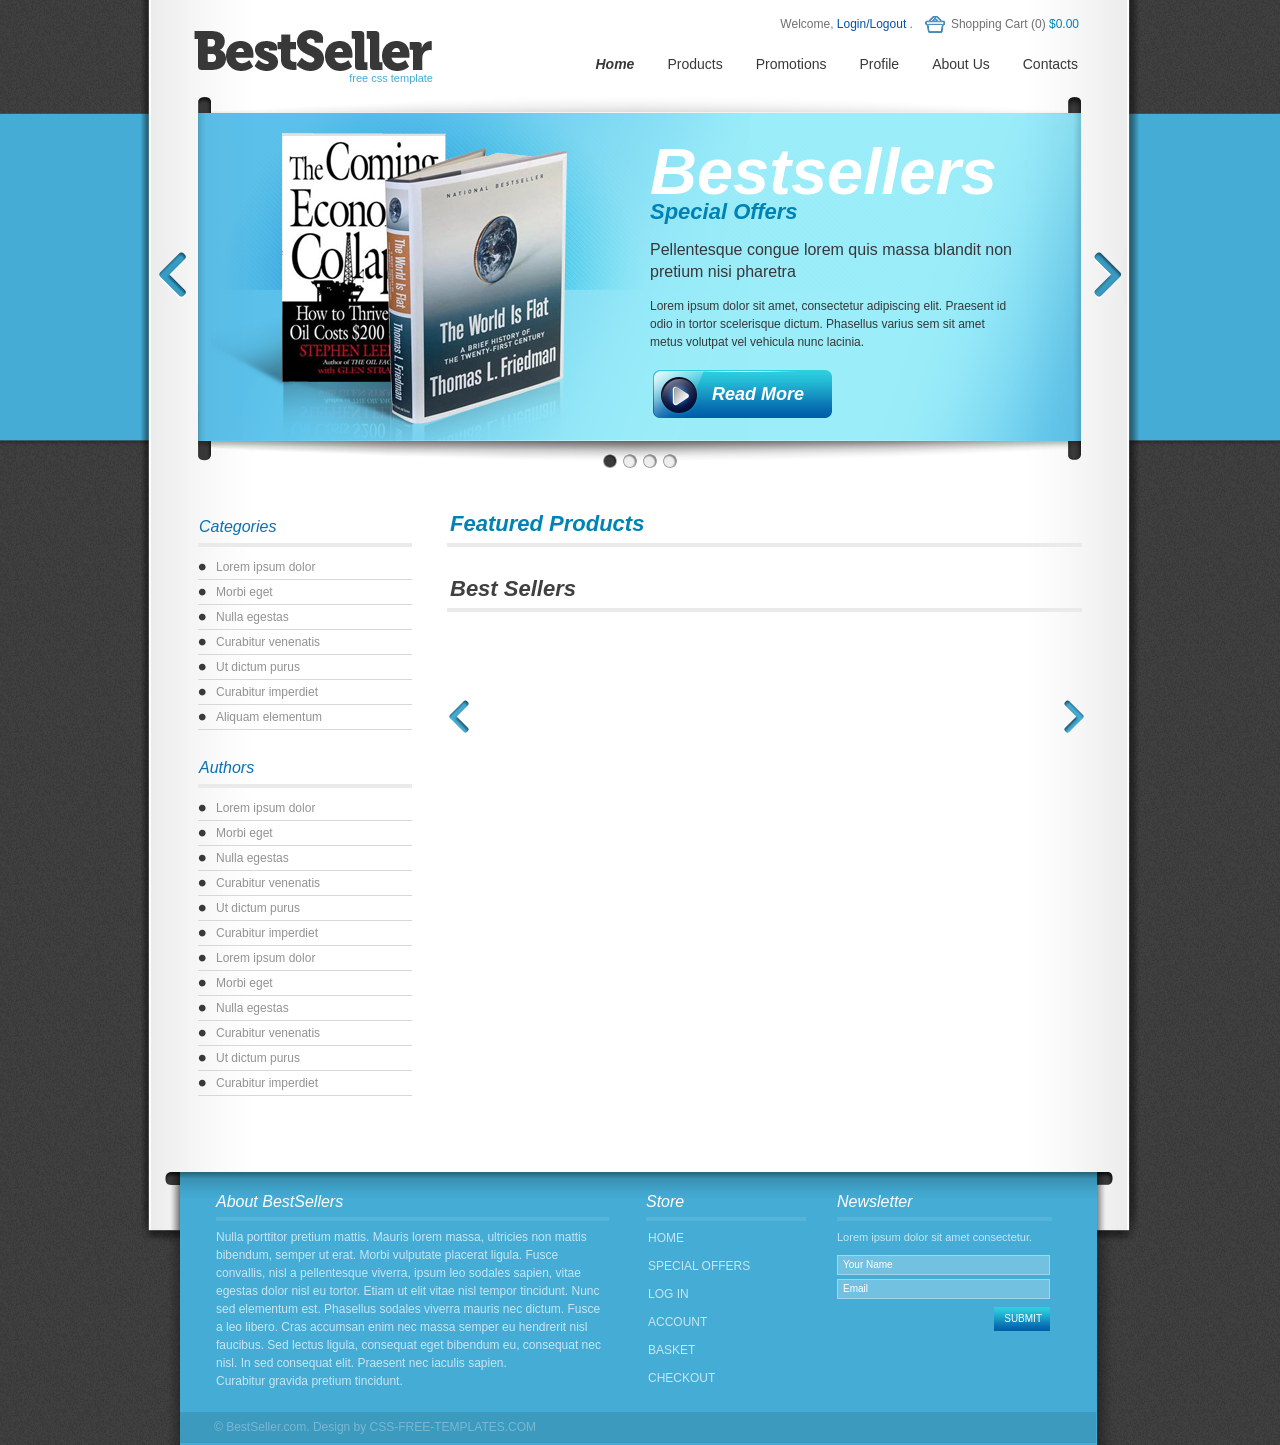
<file: homepage-2/home.html>
<!DOCTYPE html PUBLIC "-//W3C//DTD XHTML 1.0 Transitional//EN" "http://www.w3.org/TR/xhtml1/DTD/xhtml1-transitional.dtd">
<html lang="en-US" xmlns="http://www.w3.org/1999/xhtml" dir="ltr">
<head>
	<title>CSS Free Templates with jQuery Slider</title>
	<meta http-equiv="Content-type" content="text/html; charset=utf-8" />
	<link rel="shortcut icon" href="css/images/favicon.ico" />
	<link rel="stylesheet" href="css/style.css" type="text/css" media="all" />
	<script type="text/javascript" src="js/jquery-1.6.2.min.js"></script>
	<script type="text/javascript" src="js/jquery.jcarousel.min.js"></script>
	<!--[if IE 6]>
		<script type="text/javascript" src="js/png-fix.js"></script>
	<![endif]-->
	<script type="text/javascript" src="js/functions.js"></script>
	<script src="js/signIn.js"></script>

</head>
<body>
	<!-- Header -->
	<div id="header" class="shell">
		<div id="logo"><h1><a href="#">BestSeller</a></h1><span><a href="#">free css template</a></span></div>
		<!-- Navigation -->
		<div id="navigation">
			<ul>
				<li><a href="#" class="active">Home</a></li>
				<li><a href="#">Products</a></li>
				<li><a href="#">Promotions</a></li>
				<li><a href="#">Profile</a></li>
				<li><a href="#">About Us</a></li>
				<li><a href="#">Contacts</a></li>
			</ul>
		</div>
		<!-- End Navigation -->
		<div class="cl">&nbsp;</div>
		<!-- Login-details -->
		<div id="login-details">
			<p>Welcome, <a href="sign-in.html" id="name_user">Login</a><a onclick="doLogout()">/Logout</a> .</p><p><a href="#" class="cart" ><img src="css/images/cart-icon.png" alt="" /></a>Shopping Cart (0) <a href="#" class="sum">$0.00</a></p>
		</div>
		<!-- End Login-details -->
	</div>
	<!-- End Header -->
	<!-- Slider -->
	<div id="slider">
		<div class="shell">
			<ul>
				<li>
					<div class="image">
						<img src="css/images/books.png" alt="" />
					</div>
					<div class="details">
						<h2>Bestsellers</h2>
						<h3>Special Offers</h3>
						<p class="title">Pellentesque congue lorem quis massa blandit non pretium nisi pharetra</p>
						<p class="description">Lorem ipsum dolor sit amet, consectetur adipiscing elit. Praesent id odio in tortor scelerisque dictum. Phasellus varius sem sit amet metus volutpat vel vehicula nunc lacinia.</p>
						<a href="#" class="read-more-btn">Read More</a>
					</div>
				</li>
				<li>
					<div class="image">
						<img src="css/images/books.png" alt="" />
					</div>
					<div class="details">
						<h2>Bestsellers</h2>
						<h3>Special Offers</h3>
						<p class="title">Pellentesque congue lorem quis massa blandit non pretium nisi pharetra</p>
						<p class="description">Lorem ipsum dolor sit amet, consectetur adipiscing elit. Praesent id odio in tortor scelerisque dictum. Phasellus varius sem sit amet metus volutpat vel vehicula nunc lacinia.</p>
						<a href="#" class="read-more-btn">Read More</a>
					</div>
				</li>
				<li>
					<div class="image">
						<img src="css/images/books.png" alt="" />
					</div>
					<div class="details">
						<h2>Bestsellers</h2>
						<h3>Special Offers</h3>
						<p class="title">Pellentesque congue lorem quis massa blandit non pretium nisi pharetra</p>
						<p class="description">Lorem ipsum dolor sit amet, consectetur adipiscing elit. Praesent id odio in tortor scelerisque dictum. Phasellus varius sem sit amet metus volutpat vel vehicula nunc lacinia.</p>
						<a href="#" class="read-more-btn">Read More</a>
					</div>
				</li>
				<li>
					<div class="image">
						<img src="css/images/books.png" alt="" />
					</div>
					<div class="details">
						<h2>Bestsellers</h2>
						<h3>Special Offers</h3>
						<p class="title">Pellentesque congue lorem quis massa blandit non pretium nisi pharetra</p>
						<p class="description">Lorem ipsum dolor sit amet, consectetur adipiscing elit. Praesent id odio in tortor scelerisque dictum. Phasellus varius sem sit amet metus volutpat vel vehicula nunc lacinia.</p>
						<a href="#" class="read-more-btn">Read More</a>
					</div>
				</li>
			</ul>
			<div class="nav">
				<a href="#">1</a>
				<a href="#">2</a>
				<a href="#">3</a>
				<a href="#">4</a>
			</div>
		</div>
	</div>
	<!-- End Slider -->
	<!-- Main -->
	<div id="main" class="shell">
		<!-- Sidebar -->
		<div id="sidebar">
			<ul class="categories">
				<li>
					<h4>Categories</h4>
					<ul>
						<li><a href="#">Lorem ipsum dolor</a></li>
						<li><a href="#">Morbi eget</a></li>
						<li><a href="#">Nulla egestas</a></li>
						<li><a href="#">Curabitur venenatis</a></li>
						<li><a href="#">Ut dictum purus</a></li>
						<li><a href="#">Curabitur imperdiet</a></li>
						<li><a href="#">Aliquam elementum</a></li>
					</ul>
				</li>
				<li>
					<h4>Authors</h4>
					<ul>
						<li><a href="#">Lorem ipsum dolor</a></li>
						<li><a href="#">Morbi eget</a></li>
						<li><a href="#">Nulla egestas</a></li>
						<li><a href="#">Curabitur venenatis</a></li>
						<li><a href="#">Ut dictum purus</a></li>
						<li><a href="#">Curabitur imperdiet</a></li>
						<li><a href="#">Lorem ipsum dolor</a></li>
						<li><a href="#">Morbi eget</a></li>
						<li><a href="#">Nulla egestas</a></li>
						<li><a href="#">Curabitur venenatis</a></li>
						<li><a href="#">Ut dictum purus</a></li>
						<li><a href="#">Curabitur imperdiet</a></li>
					</ul>
				</li>
			</ul>
		</div>
		<!-- End Sidebar -->
		<!-- Content -->
		<div id="content">
			<!-- Products -->
			<div class="products">
				<h3>Featured Products</h3>
				<ul id="all-book">

				</ul>
				<div id="book-page">
				</div>
			<!-- End Products -->
			</div>
			<div class="cl">&nbsp;</div>
			<!-- Best-sellers -->
			<div id="best-sellers">
				<h3>Best Sellers</h3>
				<ul >

				</ul>
			</div>
			<!-- End Best-sellers -->
		</div>
		<!-- End Content -->
		<div class="cl">&nbsp;</div>
	</div>
	<!-- End Main -->
	<!-- Footer -->
	<div id="footer" class="shell">
		<div class="top">
			<div class="cnt">
				<div class="col about">
					<h4>About BestSellers</h4>
					<p>Nulla porttitor pretium mattis. Mauris lorem massa, ultricies non mattis bibendum, semper ut erat. Morbi vulputate placerat ligula. Fusce <br />convallis, nisl a pellentesque viverra, ipsum leo sodales sapien, vitae egestas dolor nisl eu tortor. Etiam ut elit vitae nisl tempor tincidunt. Nunc sed elementum est. Phasellus sodales viverra mauris nec dictum. Fusce a leo libero. Cras accumsan enim nec massa semper eu hendrerit nisl faucibus. Sed lectus ligula, consequat eget bibendum eu, consequat nec nisl. In sed consequat elit. Praesent nec iaculis sapien. <br />Curabitur gravida pretium tincidunt.  </p>
				</div>
				<div class="col store">
					<h4>Store</h4>
					<ul>
						<li><a href="#">Home</a></li>
						<li><a href="#">Special Offers</a></li>
						<li><a href="#">Log In</a></li>
						<li><a href="#">Account</a></li>
						<li><a href="#">Basket</a></li>
						<li><a href="#">Checkout</a></li>
					</ul>
				</div>
				<div class="col" id="newsletter">
					<h4>Newsletter</h4>
					<p>Lorem ipsum dolor sit amet  consectetur. </p>
					<form action="" method="post">
						<input type="text" class="field" value="Your Name" title="Your Name" />
						<input type="text" class="field" value="Email" title="Email" />
						<div class="form-buttons"><input type="submit" value="Submit" class="submit-btn" /></div>
					</form>
				</div>
				<div class="cl">&nbsp;</div>
				<div class="copy">
					<p>&copy; <a href="#">BestSeller.com</a>. Design by <a href="http://css-free-templates.com/">CSS-FREE-TEMPLATES.COM</a></p>
				</div>
			</div>
		</div>
	</div>
	<!-- End Footer -->
	<script src="../admin/homepage.js"></script>

</body>
</html>
</file>
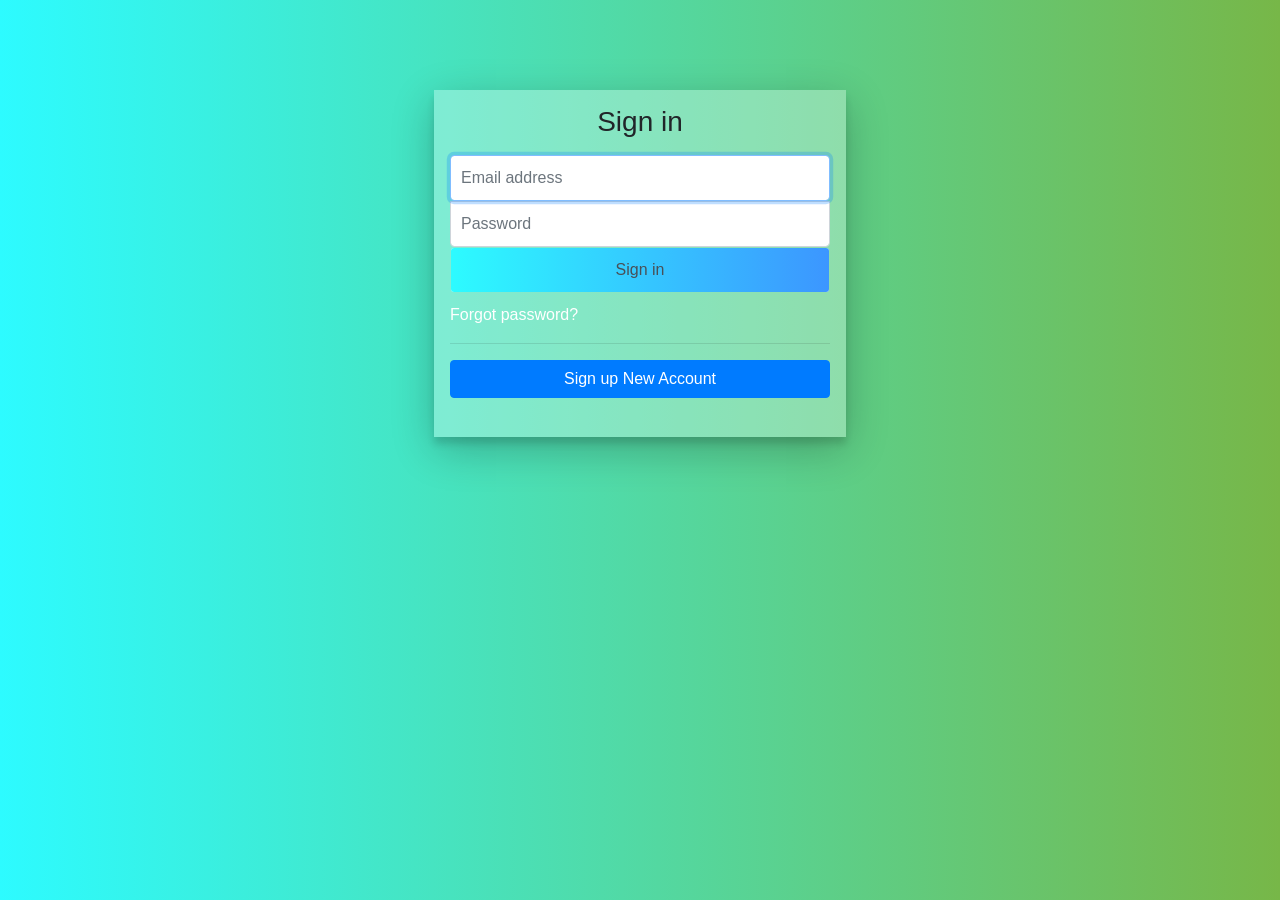
<file: homepage-2/sign-in.html>
<script src="sign-in.js"></script>
<link rel="stylesheet" href="../homepage-2/css/signIn.css">
<link href="//maxcdn.bootstrapcdn.com/bootstrap/4.1.1/css/bootstrap.min.css" rel="stylesheet" id="bootstrap-css">
<script src="//maxcdn.bootstrapcdn.com/bootstrap/4.1.1/js/bootstrap.min.js"></script>
<script src="//cdnjs.cloudflare.com/ajax/libs/jquery/3.2.1/jquery.min.js"></script>
<script src="../homepage-2/js/signIn.js"></script>
<!------ Include the above in your HEAD tag ---------->

<body>
<div id="logreg-forms">
    <form class="form-signin">
        <h1 class="h3 mb-3 font-weight-normal" style="text-align: center"> Sign in</h1>
        <div class="input-group">
            <input type="text" id="username" class="form-control" placeholder="Email address" required="" autofocus="">
        </div>

        <div class="input-group">
            <input type="password" id="password" class="form-control" placeholder="Password" required="">
        </div>

        <div class="input-group">
            <button class="btn btn-md btn-rounded btn-block form-control submit" type="button" onclick="login()"><i class="fas fa-sign-in-alt"></i> Sign in</button>
        </div>

        <a href="#" id="forgot_pswd">Forgot password?</a>
        <hr>
        <!-- <p>Don't have an account!</p>  -->
        <button class="btn btn-primary btn-block" type="button" id="btn-signup"><i class="fas fa-user-plus"></i> Sign up New Account</button>
    </form>

    <form action="#" class="form-reset">
        <input type="email" id="resetEmail" class="form-control" placeholder="Email address" required="" autofocus="">
        <button class="btn btn-primary btn-block" type="submit">Reset Password</button>
        <a href="#" id="cancel_reset"><i class="fas fa-angle-left"></i> Back</a>
    </form>

    <form action="#" class="form-signup">

        <p style="text-align:center">OR</p>

        <input type="text" id="user-name" class="form-control" placeholder="Full name" required="" autofocus="">
        <input type="password" id="user-pass" class="form-control" placeholder="Password" required autofocus="">
        <input type="password" id="user-repeatpass" class="form-control" placeholder="Confirm Password" required autofocus="">

        <div class="input-group">
            <button class="btn btn-md btn-block submit" type="submit" onclick="register()"><i class="fas fa-user-plus"></i> Sign Up</button>
        </div>

        <a href="#" id="cancel_signup"><i class="fa fa-angle-left"></i> Back</a>
    </form>
    <br>

</div>
</file>
<file: admin/plugins/daterangepicker/daterangepicker.css>
.daterangepicker {
  position: absolute;
  color: inherit;
  background-color: #fff;
  border-radius: 4px;
  border: 1px solid #ddd;
  width: 278px;
  max-width: none;
  padding: 0;
  margin-top: 7px;
  top: 100px;
  left: 20px;
  z-index: 3001;
  display: none;
  font-family: arial;
  font-size: 15px;
  line-height: 1em;
}

.daterangepicker:before, .daterangepicker:after {
  position: absolute;
  display: inline-block;
  border-bottom-color: rgba(0, 0, 0, 0.2);
  content: '';
}

.daterangepicker:before {
  top: -7px;
  border-right: 7px solid transparent;
  border-left: 7px solid transparent;
  border-bottom: 7px solid #ccc;
}

.daterangepicker:after {
  top: -6px;
  border-right: 6px solid transparent;
  border-bottom: 6px solid #fff;
  border-left: 6px solid transparent;
}

.daterangepicker.opensleft:before {
  right: 9px;
}

.daterangepicker.opensleft:after {
  right: 10px;
}

.daterangepicker.openscenter:before {
  left: 0;
  right: 0;
  width: 0;
  margin-left: auto;
  margin-right: auto;
}

.daterangepicker.openscenter:after {
  left: 0;
  right: 0;
  width: 0;
  margin-left: auto;
  margin-right: auto;
}

.daterangepicker.opensright:before {
  left: 9px;
}

.daterangepicker.opensright:after {
  left: 10px;
}

.daterangepicker.drop-up {
  margin-top: -7px;
}

.daterangepicker.drop-up:before {
  top: initial;
  bottom: -7px;
  border-bottom: initial;
  border-top: 7px solid #ccc;
}

.daterangepicker.drop-up:after {
  top: initial;
  bottom: -6px;
  border-bottom: initial;
  border-top: 6px solid #fff;
}

.daterangepicker.single .daterangepicker .ranges, .daterangepicker.single .drp-calendar {
  float: none;
}

.daterangepicker.single .drp-selected {
  display: none;
}

.daterangepicker.show-calendar .drp-calendar {
  display: block;
}

.daterangepicker.show-calendar .drp-buttons {
  display: block;
}

.daterangepicker.auto-apply .drp-buttons {
  display: none;
}

.daterangepicker .drp-calendar {
  display: none;
  max-width: 270px;
}

.daterangepicker .drp-calendar.left {
  padding: 8px 0 8px 8px;
}

.daterangepicker .drp-calendar.right {
  padding: 8px;
}

.daterangepicker .drp-calendar.single .calendar-table {
  border: none;
}

.daterangepicker .calendar-table .next span, .daterangepicker .calendar-table .prev span {
  color: #fff;
  border: solid black;
  border-width: 0 2px 2px 0;
  border-radius: 0;
  display: inline-block;
  padding: 3px;
}

.daterangepicker .calendar-table .next span {
  transform: rotate(-45deg);
  -webkit-transform: rotate(-45deg);
}

.daterangepicker .calendar-table .prev span {
  transform: rotate(135deg);
  -webkit-transform: rotate(135deg);
}

.daterangepicker .calendar-table th, .daterangepicker .calendar-table td {
  white-space: nowrap;
  text-align: center;
  vertical-align: middle;
  min-width: 32px;
  width: 32px;
  height: 24px;
  line-height: 24px;
  font-size: 12px;
  border-radius: 4px;
  border: 1px solid transparent;
  white-space: nowrap;
  cursor: pointer;
}

.daterangepicker .calendar-table {
  border: 1px solid #fff;
  border-radius: 4px;
  background-color: #fff;
}

.daterangepicker .calendar-table table {
  width: 100%;
  margin: 0;
  border-spacing: 0;
  border-collapse: collapse;
}

.daterangepicker td.available:hover, .daterangepicker th.available:hover {
  background-color: #eee;
  border-color: transparent;
  color: inherit;
}

.daterangepicker td.week, .daterangepicker th.week {
  font-size: 80%;
  color: #ccc;
}

.daterangepicker td.off, .daterangepicker td.off.in-range, .daterangepicker td.off.start-date, .daterangepicker td.off.end-date {
  background-color: #fff;
  border-color: transparent;
  color: #999;
}

.daterangepicker td.in-range {
  background-color: #ebf4f8;
  border-color: transparent;
  color: #000;
  border-radius: 0;
}

.daterangepicker td.start-date {
  border-radius: 4px 0 0 4px;
}

.daterangepicker td.end-date {
  border-radius: 0 4px 4px 0;
}

.daterangepicker td.start-date.end-date {
  border-radius: 4px;
}

.daterangepicker td.active, .daterangepicker td.active:hover {
  background-color: #357ebd;
  border-color: transparent;
  color: #fff;
}

.daterangepicker th.month {
  width: auto;
}

.daterangepicker td.disabled, .daterangepicker option.disabled {
  color: #999;
  cursor: not-allowed;
  text-decoration: line-through;
}

.daterangepicker select.monthselect, .daterangepicker select.yearselect {
  font-size: 12px;
  padding: 1px;
  height: auto;
  margin: 0;
  cursor: default;
}

.daterangepicker select.monthselect {
  margin-right: 2%;
  width: 56%;
}

.daterangepicker select.yearselect {
  width: 40%;
}

.daterangepicker select.hourselect, .daterangepicker select.minuteselect, .daterangepicker select.secondselect, .daterangepicker select.ampmselect {
  width: 50px;
  margin: 0 auto;
  background: #eee;
  border: 1px solid #eee;
  padding: 2px;
  outline: 0;
  font-size: 12px;
}

.daterangepicker .calendar-time {
  text-align: center;
  margin: 4px auto 0 auto;
  line-height: 30px;
  position: relative;
}

.daterangepicker .calendar-time select.disabled {
  color: #ccc;
  cursor: not-allowed;
}

.daterangepicker .drp-buttons {
  clear: both;
  text-align: right;
  padding: 8px;
  border-top: 1px solid #ddd;
  display: none;
  line-height: 12px;
  vertical-align: middle;
}

.daterangepicker .drp-selected {
  display: inline-block;
  font-size: 12px;
  padding-right: 8px;
}

.daterangepicker .drp-buttons .btn {
  margin-left: 8px;
  font-size: 12px;
  font-weight: bold;
  padding: 4px 8px;
}

.daterangepicker.show-ranges.single.rtl .drp-calendar.left {
  border-right: 1px solid #ddd;
}

.daterangepicker.show-ranges.single.ltr .drp-calendar.left {
  border-left: 1px solid #ddd;
}

.daterangepicker.show-ranges.rtl .drp-calendar.right {
  border-right: 1px solid #ddd;
}

.daterangepicker.show-ranges.ltr .drp-calendar.left {
  border-left: 1px solid #ddd;
}

.daterangepicker .ranges {
  float: none;
  text-align: left;
  margin: 0;
}

.daterangepicker.show-calendar .ranges {
  margin-top: 8px;
}

.daterangepicker .ranges ul {
  list-style: none;
  margin: 0 auto;
  padding: 0;
  width: 100%;
}

.daterangepicker .ranges li {
  font-size: 12px;
  padding: 8px 12px;
  cursor: pointer;
}

.daterangepicker .ranges li:hover {
  background-color: #eee;
}

.daterangepicker .ranges li.active {
  background-color: #08c;
  color: #fff;
}

/*  Larger Screen Styling */
@media (min-width: 564px) {
  .daterangepicker {
    width: auto;
  }

  .daterangepicker .ranges ul {
    width: 140px;
  }

  .daterangepicker.single .ranges ul {
    width: 100%;
  }

  .daterangepicker.single .drp-calendar.left {
    clear: none;
  }

  .daterangepicker.single .ranges, .daterangepicker.single .drp-calendar {
    float: left;
  }

  .daterangepicker {
    direction: ltr;
    text-align: left;
  }

  .daterangepicker .drp-calendar.left {
    clear: left;
    margin-right: 0;
  }

  .daterangepicker .drp-calendar.left .calendar-table {
    border-right: none;
    border-top-right-radius: 0;
    border-bottom-right-radius: 0;
  }

  .daterangepicker .drp-calendar.right {
    margin-left: 0;
  }

  .daterangepicker .drp-calendar.right .calendar-table {
    border-left: none;
    border-top-left-radius: 0;
    border-bottom-left-radius: 0;
  }

  .daterangepicker .drp-calendar.left .calendar-table {
    padding-right: 8px;
  }

  .daterangepicker .ranges, .daterangepicker .drp-calendar {
    float: left;
  }
}

@media (min-width: 730px) {
  .daterangepicker .ranges {
    width: auto;
  }

  .daterangepicker .ranges {
    float: left;
  }

  .daterangepicker.rtl .ranges {
    float: right;
  }

  .daterangepicker .drp-calendar.left {
    clear: none !important;
  }
}
</file>
<file: homepage-2/css/style.css>
* { margin: 0; padding: 0; outline: 0; }

body {
    font-size: 12px;
    line-height: 18px;
    font-family: arial, sans-serif;
    color: #383838;
    background: #3b3b3b url(images/body.png);
}

a { color: #0252aa; text-decoration: none; cursor: pointer; }
a:hover { text-decoration: underline; }
a img { border: 0; }

h2 { font-family: 'Georgia', Arial, serif; font-style: italic; font-size: 65px; line-height: 70px; color: #fff; }
h3 { font-family: 'Georgia', Arial, serif; font-style: italic; font-size: 22px; line-height: 24px; color: #0182b5; }
h4 { font-family: 'Georgia', Arial, serif; font-style: italic; font-size: 16px; line-height: 17px; color: #0871b3; font-weight: normal; }

input, textarea, select { font-size: 10px; font-family: arial, sans-serif; }
textarea { overflow: auto; }

.cl { display: block; height: 0; font-size: 0; line-height: 0; text-indent: -4000px; clear: both; }
.notext { font-size: 0; line-height: 0; text-indent: -4000px; }
.left, .alignleft { float: left; display: inline; }
.right, .alignright { float: right; display: inline; }

.shell { width: 884px; margin: 0 auto; background: url(images/shell.png) repeat-y 0 0; padding: 0 57px 0 57px; position: relative; }

#header { padding-top: 30px; }

#logo { width: 238px; height: 41px; float: left; display: inline; margin-left: -4px;  position: relative; }
#logo span { position: absolute; bottom: -17px; right: -1px; font-size: 11px; line-height: 20px; }
#logo span a { color: #44acd5; }
#logo h1 a { display: block; height: 41px; background: url(images/logo.png); text-indent: -4000px; font-size: 0; line-height: 0; }

#login-details { position: absolute; right: 60px; top: 16px; font-size: 12px; line-height: 16px; color: #707070; }
#login-details #user { color: #0182b5; text-decoration: underline; font-weight:bold; }
#login-details #user:hover { color: #000; text-decoration: underline; }
#login-details .sum { color: #0182b5; }
#login-details .sum:hover { text-decoration: none; color: #000; }
#login-details p { float: left; display: inline; }
#login-details .cart { float: left; display: inline; margin: 0 6px 0 12px; }
#login-details .cart img { display: block; }

#navigation { float: right; display: inline; font-family: 'Georgia', Arial, serif; font-size: 14px; line-height: 20px; padding: 24px 4px 23px 0; }
#navigation ul li { list-style: none; padding-left: 33px; float: left; display: inline; }
#navigation ul li a { color: #383838; }
#navigation ul li a.active { font-style: italic; font-weight: bold; text-decoration: none; cursor: default; }

#slider { background: url(images/slider-bg.png) repeat-x 0 0; height: 364px; position: relative; z-index: 10; }
#slider .jcarousel-container { background: url(images/slider.png) no-repeat 0 0; height: 364px; width: 857px; height: 308px; padding: 36px 14px 20px 13px; }
#slider .jcarousel-clip { width: 857px; height: 308px; overflow: hidden; }
#slider .jcarousel-item { width: 857px; height: 308px; }
#slider .jcarousel-prev, 
#slider .jcarousel-next { position: absolute; top: 155px; width: 28px; height: 47px; background: url(images/slider-directions.png) no-repeat 0 0; }
#slider .jcarousel-prev { left: -40px; }
#slider .jcarousel-next { right: -40px; background-position: right 0; cursor: pointer; }
#slider .nav { position: absolute; bottom: -7px; left: 459px; width: 80px; height: 14px; z-index: 100; }
#slider .nav a { width: 14px; height: 14px; font-size: 0; line-height: 0; text-indent: -4000px; background: url(images/slider-nav.png) no-repeat 0 0; margin: 0 3px 0 0; float: left; display: inline; margin: 0 3px; }
#slider .nav a.active { background-position: right 0; }

#slider .image { float: left; display: inline; width: 356px; }
#slider .details { float: right; display: inline; width: 368px; padding: 4px 50px 0 0; }
#slider .details h3 { padding-bottom: 15px; position: relative; width: 100%; margin: -7px 0 0; }
#slider .details .title { font-size: 16px; line-height: 22px; font-family: 'Georgia', Arial, serif; padding-bottom: 14px; }
#slider .details .description { font-size: 12px; line-height: 18px; padding-bottom: 19px; }
#slider .read-more-btn { display: block; width: 110px; height: 48px; line-height: 48px; background: url(images/slider-btn.png); padding: 0 10px 0 59px; color: #fff; font-size: 18px; font-family: 'Georgia', Arial, serif; font-style: italic; font-weight: bold; margin-left: 3px; }
#slider .read-more-btn:hover { color: #0f173a; text-decoration: none; }

#main { padding-top: 51px; padding-bottom: 41px; z-index: 1; }

#sidebar { float: left; display: inline; width: 214px; padding: 6px 0; }
#sidebar h4 { border-bottom: solid 4px #eaeaea; padding: 0 0 8px 1px; }

#sidebar .categories { list-style: none; }
#sidebar .categories ul { padding: 8px 0 29px; list-style: none; line-height: 24px; font-size: 12px; color: #929292; }
#sidebar .categories ul li { border-bottom: solid 1px #d8d8d8; background: url(images/list-image.png) no-repeat 0 center; padding-left: 18px; }
#sidebar .categories ul li a { color: #929292; }

#content { float: right; display: inline; width: 635px; }
#content h3 { padding: 0 0 7px 3px; border-bottom: solid 4px #eaeaea; margin-bottom: 12px; }

.products ul { list-style: none; position: relative; width: 660px; margin-left: -7px; width: 660px; }
.products ul li { float: left; display: inline; width: 150px; height: 343px; margin: 0 15px 14px 0; }
.products ul li a.info { display: block; padding: 7px; width: 136px; height: 329px; }
.products ul li a.info:hover { background: url(images/product-hover.png) no-repeat 0 0; text-decoration: none; }
.products ul li a.info .holder { padding: 14px 9px; border: solid 1px #dcdcdc; display: block; }
.products .product { width: 134px; position: relative; }
.products img { padding: 0 7px 4px; width: 102px; height: 160px; }
.product .buy-btn { position: absolute; bottom: 8px; left: 7px; background: url(images/buy-btn.png) repeat-x 0 0; width: 126px; height: 31px; color: #fff; font-size: 12px; line-height: 31px; text-transform: uppercase; font-weight: bold; z-index: 10; padding-left: 10px; white-space: nowrap;}
.product .buy-btn:hover { text-decoration: none; }
.product .buy-btn .price { padding: 0 7px; background: url(images/price.png) repeat-x 0 0; font-size: 22px; line-height: 29px; position: absolute; top: 0; right: 0; height: 31px; }
.product .buy-btn .price .low { font-size: 14px; vertical-align: baseline; }
.product .buy-btn .price .high { font-size: 11px; line-height: 14px; vertical-align: super; }

.product .book-name { font-size: 12px; line-height: 20px; color: #0182b5; font-family: 'Georgia', Arial, serif; display: block; }
.product .author { font-size: 11px; line-height: 14px; color: #3d3d3d; font-family: 'Georgia', Arial, serif; padding: 0 0 9px 1px; display: block; }
.product .description { font-size: 11px; line-height: 16px; color: #878787; }

#best-sellers { padding-top: 18px; width: 100%; position: relative; }
#best-sellers h3 { color: #404040; margin-bottom: 0; }
#best-sellers .jcarousel-container { width: 560px; height: 210px; padding: 0 26px 0 53px; margin-top: 31px; }
#best-sellers .jcarousel-clip { width: 560px; height: 210px; overflow: hidden; }
#best-sellers .jcarousel-item { width: 125px; height: 210px; text-align: center; float: left; display: inline; margin-right: 15px; }
#best-sellers .jcarousel-prev,
#best-sellers .jcarousel-next { width: 20px; height: 33px; background: url(images/best-sellers-directions.png) no-repeat; position: absolute; top: 57px; cursor: pointer; }
#best-sellers .jcarousel-prev { background-position: 0 0; left: 2px; }
#best-sellers .jcarousel-prev:hover { background-position: 0 bottom; }
#best-sellers .jcarousel-next { background-position: right 0; right: 2px; }
#best-sellers .jcarousel-next:hover { background-position: right bottom; }
#best-sellers a { position: relative; display: block; height: 100%; width: 102px; }
#best-sellers a:hover { text-decoration: none; opacity: 0.7;}
#best-sellers a img { width: 102px; height: 156px; display: block; padding-bottom: 10px; }
#best-sellers .price { position: absolute; top: 107px; right: -26px; width: 62px; height: 62px; background: url(images/best-price.png); font-size: 22px; font-weight: bold; line-height: 62px; text-align: center; color: #fff; display: block; }
#best-sellers .price .low { font-size: 14px; vertical-align: baseline; }
#best-sellers .price .high { font-size: 11px; line-height: 14px; vertical-align: super;}
#best-sellers .product .author { color: #3d3d3d; }

#footer { width: 998px; padding: 0; color: #c7e6f2; background: url(images/footer.png) repeat-y 0 0; }
#footer .top { background: url(images/footer-top.png) no-repeat 0 0; padding: 0 43px 0 39px; width: 916px; }
#footer .cnt { background: #44acd5 url(images/footer-bg.png) repeat-x 0 0; padding: 21px 44px 0 36px; width: 837px; overflow: hidden;}
#footer h4 { font-size: 16px; line-height: 18px; color: #fff; border-bottom: solid 4px #57b4d9; margin-bottom: 3px; padding-bottom: 6px; }
#footer .copy { color: #78b8d2; background: #3d9abf; font-size: 12px; line-height: 16px; padding: 7px 34px 8px; position: relative; width: 848px; margin: 20px 0 2px -36px; }
#footer .copy a { color: #78b8d2; }
#footer .col { float: left; display: inline; }
.about { width: 393px; font-size: 12px; line-height: 18px; }
.about p { padding-top: 4px; }
.store { width: 160px; padding-left: 37px; }
.store ul { padding-left: 2px; list-style: none; line-height: 28px; text-transform: uppercase; }
.store ul li a { color: #c7e6f2; }

#newsletter { width: 215px; padding-left: 31px; font-size: 11px; line-height: 20px; }
#newsletter p { padding: 3px 0 8px; }
#newsletter .field { width: 201px; padding: 2px 5px 3px; background: #73c1e0; border: solid 1px #a2d6ea; line-height: 13px; margin-bottom: 4px; color: #fff; }
#newsletter .form-buttons { float: right; display: inline; text-align: right; padding-right: 2px; }
#newsletter .submit-btn { margin-top: 4px; display: inline-block; font-size: 10px; line-height: 16px; height: 24px; background: url(images/submit-btn.png); padding: 0 8px 0 10px; border: 0; color: #fff; text-transform: uppercase; cursor: pointer; }
#newsletter .submit-btn:hover { color: #015faa; }
</file>
<file: homepage-2/css/signIn.css>
body{
    width: 100%;
    height: auto;
    background: -webkit-linear-gradient(0deg, #2dfbff 0%, #77b748 100%);
    font-family: "Robato",sans-serif;
    font-size: 17px;
}

#logreg-forms{
    width:412px;
    margin:10vh auto;
    background-color:#ffffff4d;
    box-shadow: 0 7px 7px rgba(0, 0, 0, 0.12), 0 12px 40px rgba(0,0,0,0.24);
    transition: all 0.3s cubic-bezier(.25,.8,.25,1);
}

#logreg-forms form {
    width: 100%;
    max-width: 410px;
    padding: 15px;
    margin: auto;
}
#logreg-forms .form-control {
    position: relative;
    box-sizing: border-box;
    height: auto;
    padding: 10px;
    font-size: 16px;
}
#logreg-forms .form-control:focus { z-index: 2; }
#logreg-forms .form-signin input[type="email"] {
    margin-bottom: -1px;
    border-bottom-right-radius: 0;
    border-bottom-left-radius: 0;
}
#logreg-forms .form-signin input[type="password"] {
    border-top-left-radius: 0;
    border-top-right-radius: 0;
}

#logreg-forms .social-login{
    width:390px;
    margin:0 auto;
    margin-bottom: 14px;
}
#logreg-forms .social-btn{
    font-weight: 100;
    color:white;
    width:190px;
    font-size: 0.9rem;
}

#logreg-forms a{
    display: block;
    padding-top:10px;
    color:#fff;
}

#logreg-form .lines{
    width:200px;
    border:1px solid red;
}


#logreg-forms button[type="submit"]{ margin-top:10px; }

#logreg-forms .facebook-btn{  background-color:#3C589C; }

#logreg-forms .google-btn{ background-color: #DF4B3B; }

#logreg-forms .form-reset, #logreg-forms .form-signup{ display: none; }

#logreg-forms .form-signup .social-btn{ width:210px; }

#logreg-forms .form-signup input { margin-bottom: 2px;}

.form-signup .social-login{
    width:210px !important;
    margin: 0 auto;
}

.submit{
    background: -webkit-linear-gradient(0deg,  #2dfbff 0%, #3c96ff 100%);
    border-radius: 25px;
    color: #fff;
}

/* Mobile */

@media screen and (max-width:500px){
    #logreg-forms{
        width:300px;
    }

    #logreg-forms  .social-login{
        width:200px;
        margin:0 auto;
        margin-bottom: 10px;
    }
    #logreg-forms  .social-btn{
        font-size: 1.3rem;
        font-weight: 100;
        color:white;
        width:200px;
        height: 56px;

    }
    #logreg-forms .social-btn:nth-child(1){
        margin-bottom: 5px;
    }
    #logreg-forms .social-btn span{
        display: none;
    }
    #logreg-forms  .facebook-btn:after{
        content:'Facebook';
    }

    #logreg-forms  .google-btn:after{
        content:'Google+';
    }

}
</file>
<file: admin/plugins/jqvmap/jqvmap.min.css>
.jqvmap-label,.jqvmap-pin{pointer-events:none}.jqvmap-label{position:absolute;display:none;-webkit-border-radius:3px;-moz-border-radius:3px;border-radius:3px;background:#292929;color:#fff;font-family:sans-serif,Verdana;font-size:smaller;padding:3px}.jqvmap-zoomin,.jqvmap-zoomout{position:absolute;left:10px;-webkit-border-radius:3px;-moz-border-radius:3px;border-radius:3px;background:#000;padding:3px;color:#fff;width:10px;height:10px;cursor:pointer;line-height:10px;text-align:center}.jqvmap-zoomin{top:10px}.jqvmap-zoomout{top:30px}.jqvmap-region{cursor:pointer}.jqvmap-ajax_response{width:100%;height:500px}
</file>
<file: admin/plugins/overlayScrollbars/css/OverlayScrollbars.min.css>
/*!
 * OverlayScrollbars
 * https://github.com/KingSora/OverlayScrollbars
 *
 * Version: 1.13.0
 *
 * Copyright KingSora | Rene Haas.
 * https://github.com/KingSora
 *
 * Released under the MIT license.
 * Date: 02.08.2020
 */
html.os-html,html.os-html>.os-host{display:block;overflow:hidden;box-sizing:border-box;height:100%!important;width:100%!important;min-width:100%!important;min-height:100%!important;margin:0!important;position:absolute!important}html.os-html>.os-host>.os-padding{position:absolute}body.os-dragging,body.os-dragging *{cursor:default}.os-host,.os-host-textarea{position:relative;overflow:visible!important;-webkit-box-orient:vertical;-webkit-box-direction:normal;-ms-flex-direction:column;flex-direction:column;-ms-flex-wrap:nowrap;flex-wrap:nowrap;-webkit-box-pack:start;-ms-flex-pack:start;justify-content:flex-start;-ms-flex-line-pack:start;align-content:flex-start;-webkit-box-align:start;-ms-flex-align:start;-ms-grid-row-align:flex-start;align-items:flex-start}.os-host-flexbox{overflow:hidden!important;display:-webkit-box;display:-ms-flexbox;display:flex}.os-host-flexbox>.os-size-auto-observer{height:inherit!important}.os-host-flexbox>.os-content-glue{-webkit-box-flex:1;-ms-flex-positive:1;flex-grow:1;-ms-flex-negative:0;flex-shrink:0}.os-host-flexbox>.os-size-auto-observer,.os-host-flexbox>.os-content-glue{min-height:0;min-width:0;-webkit-box-flex:0;-ms-flex-positive:0;flex-grow:0;-ms-flex-negative:1;flex-shrink:1;-ms-flex-preferred-size:auto;flex-basis:auto}#os-dummy-scrollbar-size{position:fixed;opacity:0;-ms-filter:'progid:DXImageTransform.Microsoft.Alpha(Opacity=0)';visibility:hidden;overflow:scroll;height:500px;width:500px}#os-dummy-scrollbar-size>div{width:200%;height:200%;margin:10px 0}#os-dummy-scrollbar-size:before,#os-dummy-scrollbar-size:after,.os-content:before,.os-content:after{content:'';display:table;width:.01px;height:.01px;line-height:0;font-size:0;flex-grow:0;flex-shrink:0;visibility:hidden}#os-dummy-scrollbar-size,.os-viewport{-ms-overflow-style:scrollbar!important}.os-viewport-native-scrollbars-invisible#os-dummy-scrollbar-size,.os-viewport-native-scrollbars-invisible.os-viewport{scrollbar-width:none!important}.os-viewport-native-scrollbars-invisible#os-dummy-scrollbar-size::-webkit-scrollbar,.os-viewport-native-scrollbars-invisible.os-viewport::-webkit-scrollbar,.os-viewport-native-scrollbars-invisible#os-dummy-scrollbar-size::-webkit-scrollbar-corner,.os-viewport-native-scrollbars-invisible.os-viewport::-webkit-scrollbar-corner{display:none!important;width:0!important;height:0!important;visibility:hidden!important;background:0 0!important}.os-content-glue{box-sizing:inherit;max-height:100%;max-width:100%;width:100%;pointer-events:none}.os-padding{box-sizing:inherit;direction:inherit;position:absolute;overflow:visible;padding:0;margin:0;left:0;top:0;bottom:0;right:0;width:auto!important;height:auto!important;z-index:0}.os-host-overflow>.os-padding{overflow:hidden}.os-viewport{direction:inherit!important;box-sizing:inherit!important;resize:none!important;outline:0!important;position:absolute;overflow:hidden;top:0;left:0;bottom:0;right:0;padding:0;margin:0;-webkit-overflow-scrolling:touch}.os-content-arrange{position:absolute;z-index:-1;min-height:1px;min-width:1px;pointer-events:none}.os-content{direction:inherit;box-sizing:border-box!important;position:relative;display:block;height:100%;width:100%;height:100%;width:100%;visibility:visible}.os-content>.os-textarea{box-sizing:border-box!important;direction:inherit!important;background:0 0!important;outline:0 transparent!important;overflow:hidden!important;position:absolute!important;display:block!important;top:0!important;left:0!important;margin:0!important;border-radius:0!important;float:none!important;-webkit-filter:none!important;filter:none!important;border:0!important;resize:none!important;-webkit-transform:none!important;transform:none!important;max-width:none!important;max-height:none!important;box-shadow:none!important;-webkit-perspective:none!important;perspective:none!important;opacity:1!important;z-index:1!important;clip:auto!important;vertical-align:baseline!important;padding:0}.os-host-rtl>.os-padding>.os-viewport>.os-content>.os-textarea{right:0!important}.os-content>.os-textarea-cover{z-index:-1;pointer-events:none}.os-content>.os-textarea[wrap=off]{white-space:pre!important;margin:0!important}.os-text-inherit{font-family:inherit;font-size:inherit;font-weight:inherit;font-style:inherit;font-variant:inherit;text-transform:inherit;text-decoration:inherit;text-indent:inherit;text-align:inherit;text-shadow:inherit;text-overflow:inherit;letter-spacing:inherit;word-spacing:inherit;line-height:inherit;unicode-bidi:inherit;direction:inherit;color:inherit;cursor:text}.os-resize-observer,.os-resize-observer-host{box-sizing:inherit;display:block;visibility:hidden;position:absolute;top:0;left:0;height:100%;width:100%;overflow:hidden;pointer-events:none;z-index:-1}.os-resize-observer-host{padding:inherit;border:inherit;border-color:transparent;border-style:solid;box-sizing:border-box}.os-resize-observer-host.observed{display:flex;flex-direction:column;justify-content:flex-start;align-items:flex-start}.os-resize-observer-host>.os-resize-observer,.os-resize-observer-host.observed>.os-resize-observer{height:200%;width:200%;padding:inherit;border:inherit;margin:0;display:block;box-sizing:content-box}.os-resize-observer-host.observed>.os-resize-observer,.os-resize-observer-host.observed>.os-resize-observer:before{display:flex;position:relative;flex-grow:1;flex-shrink:0;flex-basis:auto;box-sizing:border-box}.os-resize-observer-host.observed>.os-resize-observer:before{content:'';box-sizing:content-box;padding:inherit;border:inherit;margin:0}.os-size-auto-observer{box-sizing:inherit!important;height:100%;width:inherit;max-width:1px;position:relative;float:left;max-height:1px;overflow:hidden;z-index:-1;padding:0;margin:0;pointer-events:none;-webkit-box-flex:inherit;-ms-flex-positive:inherit;flex-grow:inherit;-ms-flex-negative:0;flex-shrink:0;-ms-flex-preferred-size:0;flex-basis:0}.os-size-auto-observer>.os-resize-observer{width:1000%;height:1000%;min-height:1px;min-width:1px}.os-resize-observer-item{position:absolute;top:0;right:0;bottom:0;left:0;overflow:hidden;z-index:-1;opacity:0;direction:ltr!important;-webkit-box-flex:0!important;-ms-flex:none!important;flex:none!important}.os-resize-observer-item-final{position:absolute;left:0;top:0;-webkit-transition:none!important;transition:none!important;-webkit-box-flex:0!important;-ms-flex:none!important;flex:none!important}.os-resize-observer{-webkit-animation-duration:.001s;animation-duration:.001s;-webkit-animation-name:os-resize-observer-dummy-animation;animation-name:os-resize-observer-dummy-animation}object.os-resize-observer{box-sizing:border-box!important}@-webkit-keyframes os-resize-observer-dummy-animation{0%{z-index:0}to{z-index:-1}}@keyframes os-resize-observer-dummy-animation{0%{z-index:0}to{z-index:-1}}.os-host-transition>.os-scrollbar,.os-host-transition>.os-scrollbar-corner{-webkit-transition:opacity .3s,visibility .3s,top .3s,right .3s,bottom .3s,left .3s;transition:opacity .3s,visibility .3s,top .3s,right .3s,bottom .3s,left .3s}html.os-html>.os-host>.os-scrollbar{position:absolute;z-index:999999}.os-scrollbar,.os-scrollbar-corner{position:absolute;opacity:1;-ms-filter:'progid:DXImageTransform.Microsoft.Alpha(Opacity=100)';z-index:1}.os-scrollbar-corner{bottom:0;right:0}.os-scrollbar{pointer-events:none}.os-scrollbar-track{pointer-events:auto;position:relative;height:100%;width:100%;padding:0!important;border:0!important}.os-scrollbar-handle{pointer-events:auto;position:absolute;width:100%;height:100%}.os-scrollbar-handle-off,.os-scrollbar-track-off{pointer-events:none}.os-scrollbar.os-scrollbar-unusable,.os-scrollbar.os-scrollbar-unusable *{pointer-events:none!important}.os-scrollbar.os-scrollbar-unusable .os-scrollbar-handle{opacity:0!important}.os-scrollbar-horizontal{bottom:0;left:0}.os-scrollbar-vertical{top:0;right:0}.os-host-rtl>.os-scrollbar-horizontal{right:0}.os-host-rtl>.os-scrollbar-vertical{right:auto;left:0}.os-host-rtl>.os-scrollbar-corner{right:auto;left:0}.os-scrollbar-auto-hidden,.os-padding+.os-scrollbar-corner,.os-host-resize-disabled.os-host-scrollbar-horizontal-hidden>.os-scrollbar-corner,.os-host-scrollbar-horizontal-hidden>.os-scrollbar-horizontal,.os-host-resize-disabled.os-host-scrollbar-vertical-hidden>.os-scrollbar-corner,.os-host-scrollbar-vertical-hidden>.os-scrollbar-vertical,.os-scrollbar-horizontal.os-scrollbar-auto-hidden+.os-scrollbar-vertical+.os-scrollbar-corner,.os-scrollbar-horizontal+.os-scrollbar-vertical.os-scrollbar-auto-hidden+.os-scrollbar-corner,.os-scrollbar-horizontal.os-scrollbar-auto-hidden+.os-scrollbar-vertical.os-scrollbar-auto-hidden+.os-scrollbar-corner{opacity:0;visibility:hidden;pointer-events:none}.os-scrollbar-corner-resize-both{cursor:nwse-resize}.os-host-rtl>.os-scrollbar-corner-resize-both{cursor:nesw-resize}.os-scrollbar-corner-resize-horizontal{cursor:ew-resize}.os-scrollbar-corner-resize-vertical{cursor:ns-resize}.os-dragging .os-scrollbar-corner.os-scrollbar-corner-resize{cursor:default}.os-host-resize-disabled.os-host-scrollbar-horizontal-hidden>.os-scrollbar-vertical{top:0;bottom:0}.os-host-resize-disabled.os-host-scrollbar-vertical-hidden>.os-scrollbar-horizontal,.os-host-rtl.os-host-resize-disabled.os-host-scrollbar-vertical-hidden>.os-scrollbar-horizontal{right:0;left:0}.os-scrollbar:hover,.os-scrollbar-corner.os-scrollbar-corner-resize{opacity:1!important;visibility:visible!important}.os-scrollbar-corner.os-scrollbar-corner-resize{background-image:url([data-uri]);background-repeat:no-repeat;background-position:100% 100%;pointer-events:auto!important}.os-host-rtl>.os-scrollbar-corner.os-scrollbar-corner-resize{-webkit-transform:scale(-1,1);transform:scale(-1,1)}.os-host-overflow{overflow:hidden!important}.os-theme-none>.os-scrollbar-horizontal,.os-theme-none>.os-scrollbar-vertical,.os-theme-none>.os-scrollbar-corner{display:none!important}.os-theme-none>.os-scrollbar-corner-resize{display:block!important;min-width:10px;min-height:10px}.os-theme-dark>.os-scrollbar-horizontal,.os-theme-light>.os-scrollbar-horizontal{right:10px;height:10px}.os-theme-dark>.os-scrollbar-vertical,.os-theme-light>.os-scrollbar-vertical{bottom:10px;width:10px}.os-theme-dark.os-host-rtl>.os-scrollbar-horizontal,.os-theme-light.os-host-rtl>.os-scrollbar-horizontal{left:10px;right:0}.os-theme-dark>.os-scrollbar-corner,.os-theme-light>.os-scrollbar-corner{height:10px;width:10px}.os-theme-dark>.os-scrollbar-corner,.os-theme-light>.os-scrollbar-corner{background-color:transparent}.os-theme-dark>.os-scrollbar,.os-theme-light>.os-scrollbar{padding:2px;box-sizing:border-box;background:0 0}.os-theme-dark>.os-scrollbar.os-scrollbar-unusable,.os-theme-light>.os-scrollbar.os-scrollbar-unusable{background:0 0}.os-theme-dark>.os-scrollbar>.os-scrollbar-track,.os-theme-light>.os-scrollbar>.os-scrollbar-track{background:0 0}.os-theme-dark>.os-scrollbar-horizontal>.os-scrollbar-track>.os-scrollbar-handle,.os-theme-light>.os-scrollbar-horizontal>.os-scrollbar-track>.os-scrollbar-handle{min-width:30px}.os-theme-dark>.os-scrollbar-vertical>.os-scrollbar-track>.os-scrollbar-handle,.os-theme-light>.os-scrollbar-vertical>.os-scrollbar-track>.os-scrollbar-handle{min-height:30px}.os-theme-dark.os-host-transition>.os-scrollbar>.os-scrollbar-track>.os-scrollbar-handle,.os-theme-light.os-host-transition>.os-scrollbar>.os-scrollbar-track>.os-scrollbar-handle{-webkit-transition:background-color .3s;transition:background-color .3s}.os-theme-dark>.os-scrollbar>.os-scrollbar-track>.os-scrollbar-handle,.os-theme-light>.os-scrollbar>.os-scrollbar-track>.os-scrollbar-handle,.os-theme-dark>.os-scrollbar>.os-scrollbar-track,.os-theme-light>.os-scrollbar>.os-scrollbar-track{border-radius:10px}.os-theme-dark>.os-scrollbar>.os-scrollbar-track>.os-scrollbar-handle{background:rgba(0,0,0,.4)}.os-theme-light>.os-scrollbar>.os-scrollbar-track>.os-scrollbar-handle{background:rgba(255,255,255,.4)}.os-theme-dark>.os-scrollbar:hover>.os-scrollbar-track>.os-scrollbar-handle{background:rgba(0,0,0,.55)}.os-theme-light>.os-scrollbar:hover>.os-scrollbar-track>.os-scrollbar-handle{background:rgba(255,255,255,.55)}.os-theme-dark>.os-scrollbar>.os-scrollbar-track>.os-scrollbar-handle.active{background:rgba(0,0,0,.7)}.os-theme-light>.os-scrollbar>.os-scrollbar-track>.os-scrollbar-handle.active{background:rgba(255,255,255,.7)}.os-theme-dark>.os-scrollbar-horizontal .os-scrollbar-handle:before,.os-theme-dark>.os-scrollbar-vertical .os-scrollbar-handle:before,.os-theme-light>.os-scrollbar-horizontal .os-scrollbar-handle:before,.os-theme-light>.os-scrollbar-vertical .os-scrollbar-handle:before{content:'';position:absolute;left:0;right:0;top:0;bottom:0;display:block}.os-theme-dark.os-host-scrollbar-horizontal-hidden>.os-scrollbar-horizontal .os-scrollbar-handle:before,.os-theme-dark.os-host-scrollbar-vertical-hidden>.os-scrollbar-vertical .os-scrollbar-handle:before,.os-theme-light.os-host-scrollbar-horizontal-hidden>.os-scrollbar-horizontal .os-scrollbar-handle:before,.os-theme-light.os-host-scrollbar-vertical-hidden>.os-scrollbar-vertical .os-scrollbar-handle:before{display:none}.os-theme-dark>.os-scrollbar-horizontal .os-scrollbar-handle:before,.os-theme-light>.os-scrollbar-horizontal .os-scrollbar-handle:before{top:-6px;bottom:-2px}.os-theme-dark>.os-scrollbar-vertical .os-scrollbar-handle:before,.os-theme-light>.os-scrollbar-vertical .os-scrollbar-handle:before{left:-6px;right:-2px}.os-host-rtl.os-theme-dark>.os-scrollbar-vertical .os-scrollbar-handle:before,.os-host-rtl.os-theme-light>.os-scrollbar-vertical .os-scrollbar-handle:before{right:-6px;left:-2px}
</file>
<file: admin/plugins/summernote/summernote-bs4.min.css>
@font-face{font-display:auto;font-family:summernote;font-style:normal;font-weight:400;src:url(font/summernote.eot?#iefix) format("embedded-opentype"),url(font/summernote.woff2) format("woff2"),url(font/summernote.woff) format("woff"),url(font/summernote.ttf) format("truetype")}[class*=" note-icon"]:before,[class^=note-icon]:before{text-rendering:auto;-moz-osx-font-smoothing:grayscale;-webkit-font-smoothing:antialiased;speak:none;display:inline-block;font-family:summernote;font-size:inherit;font-style:normal;text-decoration:inherit;text-transform:none;vertical-align:middle}.note-icon-fw{text-align:center;width:1.25em}.note-icon-border{border:.08em solid #eee;border-radius:.1em;padding:.2em .25em .15em}.note-icon-pull-left{float:left}.note-icon-pull-right{float:right}.note-icon.note-icon-pull-left{margin-right:.3em}.note-icon.note-icon-pull-right{margin-left:.3em}.note-icon-align:before{content:"\ea01"}.note-icon-align-center:before{content:"\ea02"}.note-icon-align-indent:before{content:"\ea03"}.note-icon-align-justify:before{content:"\ea04"}.note-icon-align-left:before{content:"\ea05"}.note-icon-align-outdent:before{content:"\ea06"}.note-icon-align-right:before{content:"\ea07"}.note-icon-arrow-circle-down:before{content:"\ea08"}.note-icon-arrow-circle-left:before{content:"\ea09"}.note-icon-arrow-circle-right:before{content:"\ea0a"}.note-icon-arrow-circle-up:before{content:"\ea0b"}.note-icon-arrows-alt:before{content:"\ea0c"}.note-icon-arrows-h:before{content:"\ea0d"}.note-icon-arrows-v:before{content:"\ea0e"}.note-icon-bold:before{content:"\ea0f"}.note-icon-caret:before{content:"\ea10"}.note-icon-chain-broken:before{content:"\ea11"}.note-icon-circle:before{content:"\ea12"}.note-icon-close:before{content:"\ea13"}.note-icon-code:before{content:"\ea14"}.note-icon-col-after:before{content:"\ea15"}.note-icon-col-before:before{content:"\ea16"}.note-icon-col-remove:before{content:"\ea17"}.note-icon-eraser:before{content:"\ea18"}.note-icon-float-left:before{content:"\ea19"}.note-icon-float-none:before{content:"\ea1a"}.note-icon-float-right:before{content:"\ea1b"}.note-icon-font:before{content:"\ea1c"}.note-icon-frame:before{content:"\ea1d"}.note-icon-italic:before{content:"\ea1e"}.note-icon-link:before{content:"\ea1f"}.note-icon-magic:before{content:"\ea20"}.note-icon-menu-check:before{content:"\ea21"}.note-icon-minus:before{content:"\ea22"}.note-icon-orderedlist:before{content:"\ea23"}.note-icon-pencil:before{content:"\ea24"}.note-icon-picture:before{content:"\ea25"}.note-icon-question:before{content:"\ea26"}.note-icon-redo:before{content:"\ea27"}.note-icon-rollback:before{content:"\ea28"}.note-icon-row-above:before{content:"\ea29"}.note-icon-row-below:before{content:"\ea2a"}.note-icon-row-remove:before{content:"\ea2b"}.note-icon-special-character:before{content:"\ea2c"}.note-icon-square:before{content:"\ea2d"}.note-icon-strikethrough:before{content:"\ea2e"}.note-icon-subscript:before{content:"\ea2f"}.note-icon-summernote:before{content:"\ea30"}.note-icon-superscript:before{content:"\ea31"}.note-icon-table:before{content:"\ea32"}.note-icon-text-height:before{content:"\ea33"}.note-icon-trash:before{content:"\ea34"}.note-icon-underline:before{content:"\ea35"}.note-icon-undo:before{content:"\ea36"}.note-icon-unorderedlist:before{content:"\ea37"}.note-icon-video:before{content:"\ea38"}.note-editor{position:relative}.note-editor .note-dropzone{background-color:#fff;color:#87cefa;display:none;opacity:.95;position:absolute;z-index:100}.note-editor .note-dropzone .note-dropzone-message{display:table-cell;font-size:28px;font-weight:700;text-align:center;vertical-align:middle}.note-editor .note-dropzone.hover{color:#098ddf}.note-editor.dragover .note-dropzone{display:table}.note-editor .note-editing-area{position:relative}.note-editor .note-editing-area .note-editable{outline:none}.note-editor .note-editing-area .note-editable sup{vertical-align:super}.note-editor .note-editing-area .note-editable sub{vertical-align:sub}.note-editor .note-editing-area .note-editable img.note-float-left{margin-right:10px}.note-editor .note-editing-area .note-editable img.note-float-right{margin-left:10px}.note-editor.note-airframe,.note-editor.note-frame{border:1px solid #00000032}.note-editor.note-airframe.codeview .note-editing-area .note-editable,.note-editor.note-frame.codeview .note-editing-area .note-editable{display:none}.note-editor.note-airframe.codeview .note-editing-area .note-codable,.note-editor.note-frame.codeview .note-editing-area .note-codable{display:block}.note-editor.note-airframe .note-editing-area,.note-editor.note-frame .note-editing-area{overflow:hidden}.note-editor.note-airframe .note-editing-area .note-editable,.note-editor.note-frame .note-editing-area .note-editable{word-wrap:break-word;overflow:auto;padding:10px}.note-editor.note-airframe .note-editing-area .note-editable[contenteditable=false],.note-editor.note-frame .note-editing-area .note-editable[contenteditable=false]{background-color:#8080801d}.note-editor.note-airframe .note-editing-area .note-codable,.note-editor.note-frame .note-editing-area .note-codable{background-color:#222;border:none;border-radius:0;box-shadow:none;-ms-box-sizing:border-box;box-sizing:border-box;color:#ccc;display:none;font-family:Menlo,Monaco,monospace,sans-serif;font-size:14px;margin-bottom:0;outline:none;padding:10px;resize:none;width:100%}.note-editor.note-airframe.fullscreen,.note-editor.note-frame.fullscreen{left:0;position:fixed;top:0;width:100%!important;z-index:1050}.note-editor.note-airframe.fullscreen .note-resizebar,.note-editor.note-frame.fullscreen .note-resizebar{display:none}.note-editor.note-airframe .note-status-output,.note-editor.note-frame .note-status-output{border:0;border-top:1px solid #e2e2e2;color:#000;display:block;font-size:14px;height:20px;line-height:1.42857143;margin-bottom:0;width:100%}.note-editor.note-airframe .note-status-output:empty,.note-editor.note-frame .note-status-output:empty{border-top:0 solid transparent;height:0}.note-editor.note-airframe .note-status-output .pull-right,.note-editor.note-frame .note-status-output .pull-right{float:right!important}.note-editor.note-airframe .note-status-output .text-muted,.note-editor.note-frame .note-status-output .text-muted{color:#777}.note-editor.note-airframe .note-status-output .text-primary,.note-editor.note-frame .note-status-output .text-primary{color:#286090}.note-editor.note-airframe .note-status-output .text-success,.note-editor.note-frame .note-status-output .text-success{color:#3c763d}.note-editor.note-airframe .note-status-output .text-info,.note-editor.note-frame .note-status-output .text-info{color:#31708f}.note-editor.note-airframe .note-status-output .text-warning,.note-editor.note-frame .note-status-output .text-warning{color:#8a6d3b}.note-editor.note-airframe .note-status-output .text-danger,.note-editor.note-frame .note-status-output .text-danger{color:#a94442}.note-editor.note-airframe .note-status-output .alert,.note-editor.note-frame .note-status-output .alert{background-color:#f5f5f5;border-radius:0;color:#000;margin:-7px 0 0;padding:7px 10px 2px}.note-editor.note-airframe .note-status-output .alert .note-icon,.note-editor.note-frame .note-status-output .alert .note-icon{margin-right:5px}.note-editor.note-airframe .note-status-output .alert-success,.note-editor.note-frame .note-status-output .alert-success{background-color:#dff0d8!important;color:#3c763d!important}.note-editor.note-airframe .note-status-output .alert-info,.note-editor.note-frame .note-status-output .alert-info{background-color:#d9edf7!important;color:#31708f!important}.note-editor.note-airframe .note-status-output .alert-warning,.note-editor.note-frame .note-status-output .alert-warning{background-color:#fcf8e3!important;color:#8a6d3b!important}.note-editor.note-airframe .note-status-output .alert-danger,.note-editor.note-frame .note-status-output .alert-danger{background-color:#f2dede!important;color:#a94442!important}.note-editor.note-airframe .note-statusbar,.note-editor.note-frame .note-statusbar{background-color:#8080801d;border-bottom-left-radius:4px;border-bottom-right-radius:4px;border-top:1px solid #00000032}.note-editor.note-airframe .note-statusbar .note-resizebar,.note-editor.note-frame .note-statusbar .note-resizebar{cursor:ns-resize;height:9px;padding-top:1px;width:100%}.note-editor.note-airframe .note-statusbar .note-resizebar .note-icon-bar,.note-editor.note-frame .note-statusbar .note-resizebar .note-icon-bar{border-top:1px solid #00000032;margin:1px auto;width:20px}.note-editor.note-airframe .note-statusbar.locked .note-resizebar,.note-editor.note-frame .note-statusbar.locked .note-resizebar{cursor:default}.note-editor.note-airframe .note-statusbar.locked .note-resizebar .note-icon-bar,.note-editor.note-frame .note-statusbar.locked .note-resizebar .note-icon-bar{display:none}.note-editor.note-airframe .note-placeholder,.note-editor.note-frame .note-placeholder{padding:10px}.note-editor.note-airframe{border:0}.note-editor.note-airframe .note-editing-area .note-editable{padding:0}.note-popover.popover{display:none;max-width:none}.note-popover.popover .popover-content a{display:inline-block;max-width:200px;overflow:hidden;text-overflow:ellipsis;vertical-align:middle;white-space:nowrap}.note-popover.popover .arrow{left:20px!important}.note-toolbar{position:relative}.note-editor .note-toolbar,.note-popover .popover-content{margin:0;padding:0 0 5px 5px}.note-editor .note-toolbar>.note-btn-group,.note-popover .popover-content>.note-btn-group{margin-left:0;margin-right:5px;margin-top:5px}.note-editor .note-toolbar .note-btn-group .note-table,.note-popover .popover-content .note-btn-group .note-table{min-width:0;padding:5px}.note-editor .note-toolbar .note-btn-group .note-table .note-dimension-picker,.note-popover .popover-content .note-btn-group .note-table .note-dimension-picker{font-size:18px}.note-editor .note-toolbar .note-btn-group .note-table .note-dimension-picker .note-dimension-picker-mousecatcher,.note-popover .popover-content .note-btn-group .note-table .note-dimension-picker .note-dimension-picker-mousecatcher{cursor:pointer;height:10em;position:absolute!important;width:10em;z-index:3}.note-editor .note-toolbar .note-btn-group .note-table .note-dimension-picker .note-dimension-picker-unhighlighted,.note-popover .popover-content .note-btn-group .note-table .note-dimension-picker .note-dimension-picker-unhighlighted{background:url("[data-uri]") repeat;height:5em;position:relative!important;width:5em;z-index:1}.note-editor .note-toolbar .note-btn-group .note-table .note-dimension-picker .note-dimension-picker-highlighted,.note-popover .popover-content .note-btn-group .note-table .note-dimension-picker .note-dimension-picker-highlighted{background:url("[data-uri]") repeat;height:1em;position:absolute!important;width:1em;z-index:2}.note-editor .note-toolbar .note-style .dropdown-style blockquote,.note-editor .note-toolbar .note-style .dropdown-style pre,.note-popover .popover-content .note-style .dropdown-style blockquote,.note-popover .popover-content .note-style .dropdown-style pre{margin:0;padding:5px 10px}.note-editor .note-toolbar .note-style .dropdown-style h1,.note-editor .note-toolbar .note-style .dropdown-style h2,.note-editor .note-toolbar .note-style .dropdown-style h3,.note-editor .note-toolbar .note-style .dropdown-style h4,.note-editor .note-toolbar .note-style .dropdown-style h5,.note-editor .note-toolbar .note-style .dropdown-style h6,.note-editor .note-toolbar .note-style .dropdown-style p,.note-popover .popover-content .note-style .dropdown-style h1,.note-popover .popover-content .note-style .dropdown-style h2,.note-popover .popover-content .note-style .dropdown-style h3,.note-popover .popover-content .note-style .dropdown-style h4,.note-popover .popover-content .note-style .dropdown-style h5,.note-popover .popover-content .note-style .dropdown-style h6,.note-popover .popover-content .note-style .dropdown-style p{margin:0;padding:0}.note-editor .note-toolbar .note-color-all .note-dropdown-menu,.note-popover .popover-content .note-color-all .note-dropdown-menu{min-width:337px}.note-editor .note-toolbar .note-color .dropdown-toggle,.note-popover .popover-content .note-color .dropdown-toggle{padding-left:5px;width:20px}.note-editor .note-toolbar .note-color .note-dropdown-menu .note-palette,.note-popover .popover-content .note-color .note-dropdown-menu .note-palette{display:inline-block;margin:0;width:160px}.note-editor .note-toolbar .note-color .note-dropdown-menu .note-palette:first-child,.note-popover .popover-content .note-color .note-dropdown-menu .note-palette:first-child{margin:0 5px}.note-editor .note-toolbar .note-color .note-dropdown-menu .note-palette .note-palette-title,.note-popover .popover-content .note-color .note-dropdown-menu .note-palette .note-palette-title{border-bottom:1px solid #eee;font-size:12px;margin:2px 7px;text-align:center}.note-editor .note-toolbar .note-color .note-dropdown-menu .note-palette .note-color-reset,.note-editor .note-toolbar .note-color .note-dropdown-menu .note-palette .note-color-select,.note-popover .popover-content .note-color .note-dropdown-menu .note-palette .note-color-reset,.note-popover .popover-content .note-color .note-dropdown-menu .note-palette .note-color-select{border-radius:5px;cursor:pointer;font-size:11px;margin:3px;padding:0 3px;width:100%}.note-editor .note-toolbar .note-color .note-dropdown-menu .note-palette .note-color-reset:hover,.note-editor .note-toolbar .note-color .note-dropdown-menu .note-palette .note-color-select:hover,.note-popover .popover-content .note-color .note-dropdown-menu .note-palette .note-color-reset:hover,.note-popover .popover-content .note-color .note-dropdown-menu .note-palette .note-color-select:hover{background:#eee}.note-editor .note-toolbar .note-color .note-dropdown-menu .note-palette .note-color-row,.note-popover .popover-content .note-color .note-dropdown-menu .note-palette .note-color-row{height:20px}.note-editor .note-toolbar .note-color .note-dropdown-menu .note-palette .note-color-select-btn,.note-popover .popover-content .note-color .note-dropdown-menu .note-palette .note-color-select-btn{display:none}.note-editor .note-toolbar .note-color .note-dropdown-menu .note-palette .note-holder-custom .note-color-btn,.note-popover .popover-content .note-color .note-dropdown-menu .note-palette .note-holder-custom .note-color-btn{border:1px solid #eee}.note-editor .note-toolbar .note-para .note-dropdown-menu,.note-popover .popover-content .note-para .note-dropdown-menu{min-width:228px;padding:5px}.note-editor .note-toolbar .note-para .note-dropdown-menu>div+div,.note-popover .popover-content .note-para .note-dropdown-menu>div+div{margin-left:5px}.note-editor .note-toolbar .note-dropdown-menu,.note-popover .popover-content .note-dropdown-menu{min-width:160px}.note-editor .note-toolbar .note-dropdown-menu.right,.note-popover .popover-content .note-dropdown-menu.right{left:auto;right:0}.note-editor .note-toolbar .note-dropdown-menu.right:before,.note-popover .popover-content .note-dropdown-menu.right:before{left:auto!important;right:9px}.note-editor .note-toolbar .note-dropdown-menu.right:after,.note-popover .popover-content .note-dropdown-menu.right:after{left:auto!important;right:10px}.note-editor .note-toolbar .note-dropdown-menu.note-check a i,.note-popover .popover-content .note-dropdown-menu.note-check a i{color:#00bfff;visibility:hidden}.note-editor .note-toolbar .note-dropdown-menu.note-check a.checked i,.note-popover .popover-content .note-dropdown-menu.note-check a.checked i{visibility:visible}.note-editor .note-toolbar .note-fontsize-10,.note-popover .popover-content .note-fontsize-10{font-size:10px}.note-editor .note-toolbar .note-color-palette,.note-popover .popover-content .note-color-palette{line-height:1}.note-editor .note-toolbar .note-color-palette div .note-color-btn,.note-popover .popover-content .note-color-palette div .note-color-btn{border:0;border-radius:0;height:20px;margin:0;padding:0;width:20px}.note-editor .note-toolbar .note-color-palette div .note-color-btn:hover,.note-popover .popover-content .note-color-palette div .note-color-btn:hover{transform:scale(1.2);transition:all .2s}.note-modal .modal-dialog{border-radius:5px;box-shadow:0 3px 9px rgba(0,0,0,.5);outline:0}.note-modal .form-group{margin-left:0;margin-right:0}.note-modal .note-modal-form{margin:0}.note-modal .note-image-dialog .note-dropzone{border:4px dashed #d3d3d3;color:#d3d3d3;font-size:30px;line-height:4;margin-bottom:10px;min-height:100px;text-align:center}@-moz-document url-prefix(){.note-modal .note-image-input{height:auto}}.note-placeholder{color:gray;display:none;position:absolute}.note-handle .note-control-selection{border:1px solid #000;display:none;position:absolute}.note-handle .note-control-selection>div{position:absolute}.note-handle .note-control-selection .note-control-selection-bg{background-color:#000;-ms-filter:progid:DXImageTransform.Microsoft.Alpha(opacity=30);filter:alpha(opacity=30);height:100%;-webkit-opacity:.3;-khtml-opacity:.3;-moz-opacity:.3;opacity:.3;width:100%}.note-handle .note-control-selection .note-control-handle,.note-handle .note-control-selection .note-control-holder,.note-handle .note-control-selection .note-control-sizing{border:1px solid #000;height:7px;width:7px}.note-handle .note-control-selection .note-control-sizing{background-color:#000}.note-handle .note-control-selection .note-control-nw{border-bottom:none;border-right:none;left:-5px;top:-5px}.note-handle .note-control-selection .note-control-ne{border-bottom:none;border-left:none;right:-5px;top:-5px}.note-handle .note-control-selection .note-control-sw{border-right:none;border-top:none;bottom:-5px;left:-5px}.note-handle .note-control-selection .note-control-se{bottom:-5px;cursor:se-resize;right:-5px}.note-handle .note-control-selection .note-control-se.note-control-holder{border-left:none;border-top:none;cursor:default}.note-handle .note-control-selection .note-control-selection-info{background-color:#000;border-radius:5px;bottom:0;color:#fff;-ms-filter:progid:DXImageTransform.Microsoft.Alpha(opacity=70);filter:alpha(opacity=70);font-size:12px;margin:5px;-webkit-opacity:.7;-khtml-opacity:.7;-moz-opacity:.7;opacity:.7;padding:5px;right:0}.note-hint-popover{min-width:100px;padding:2px}.note-hint-popover .popover-content{max-height:150px;overflow:auto;padding:3px}.note-hint-popover .popover-content .note-hint-group .note-hint-item{display:block!important;padding:3px}.note-hint-popover .popover-content .note-hint-group .note-hint-item.active,.note-hint-popover .popover-content .note-hint-group .note-hint-item:hover{background-color:#428bca;clear:both;color:#fff;cursor:pointer;display:block;font-weight:400;line-height:1.4;outline:0;text-decoration:none;white-space:nowrap}body .note-fullscreen-body,html .note-fullscreen-body{overflow:hidden!important}.note-toolbar{background:#8080801d}.note-btn-group .note-btn{border-color:#00000032;font-size:13px;padding:.28rem .65rem}
</file>
